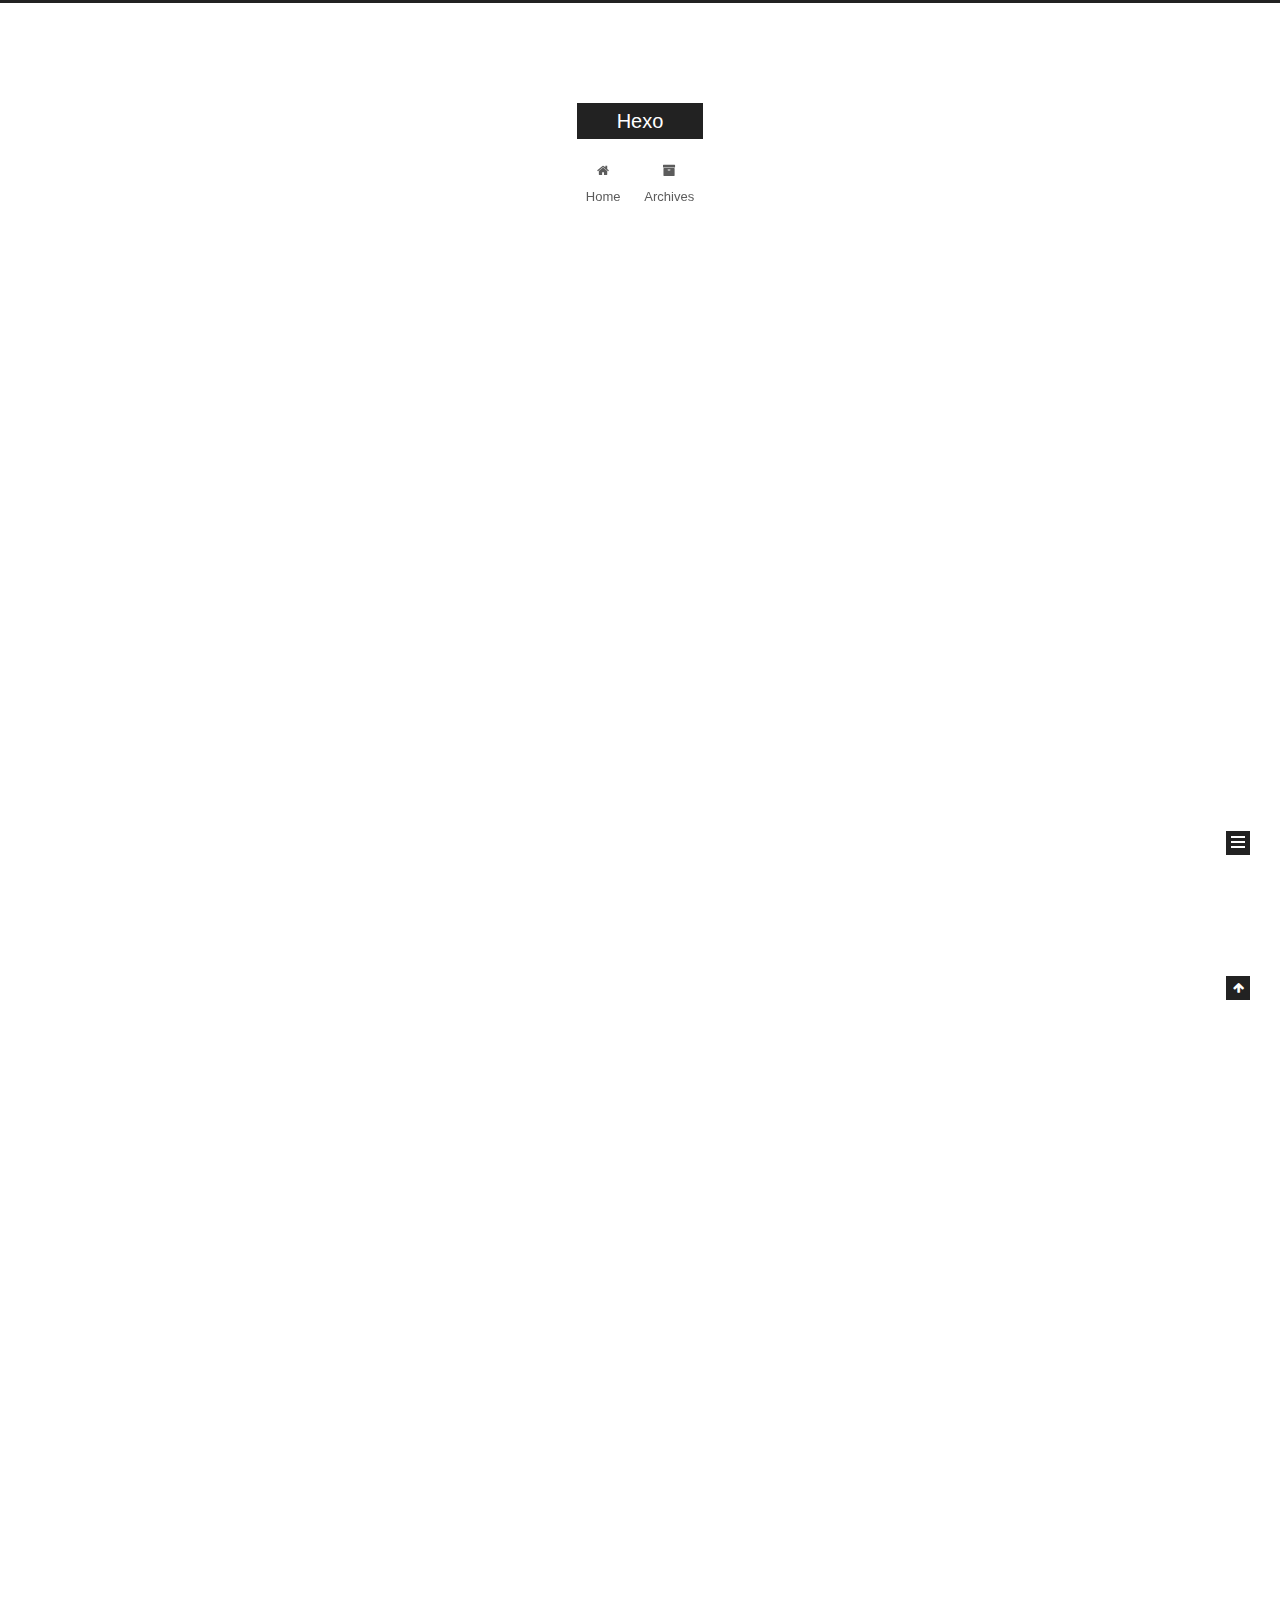
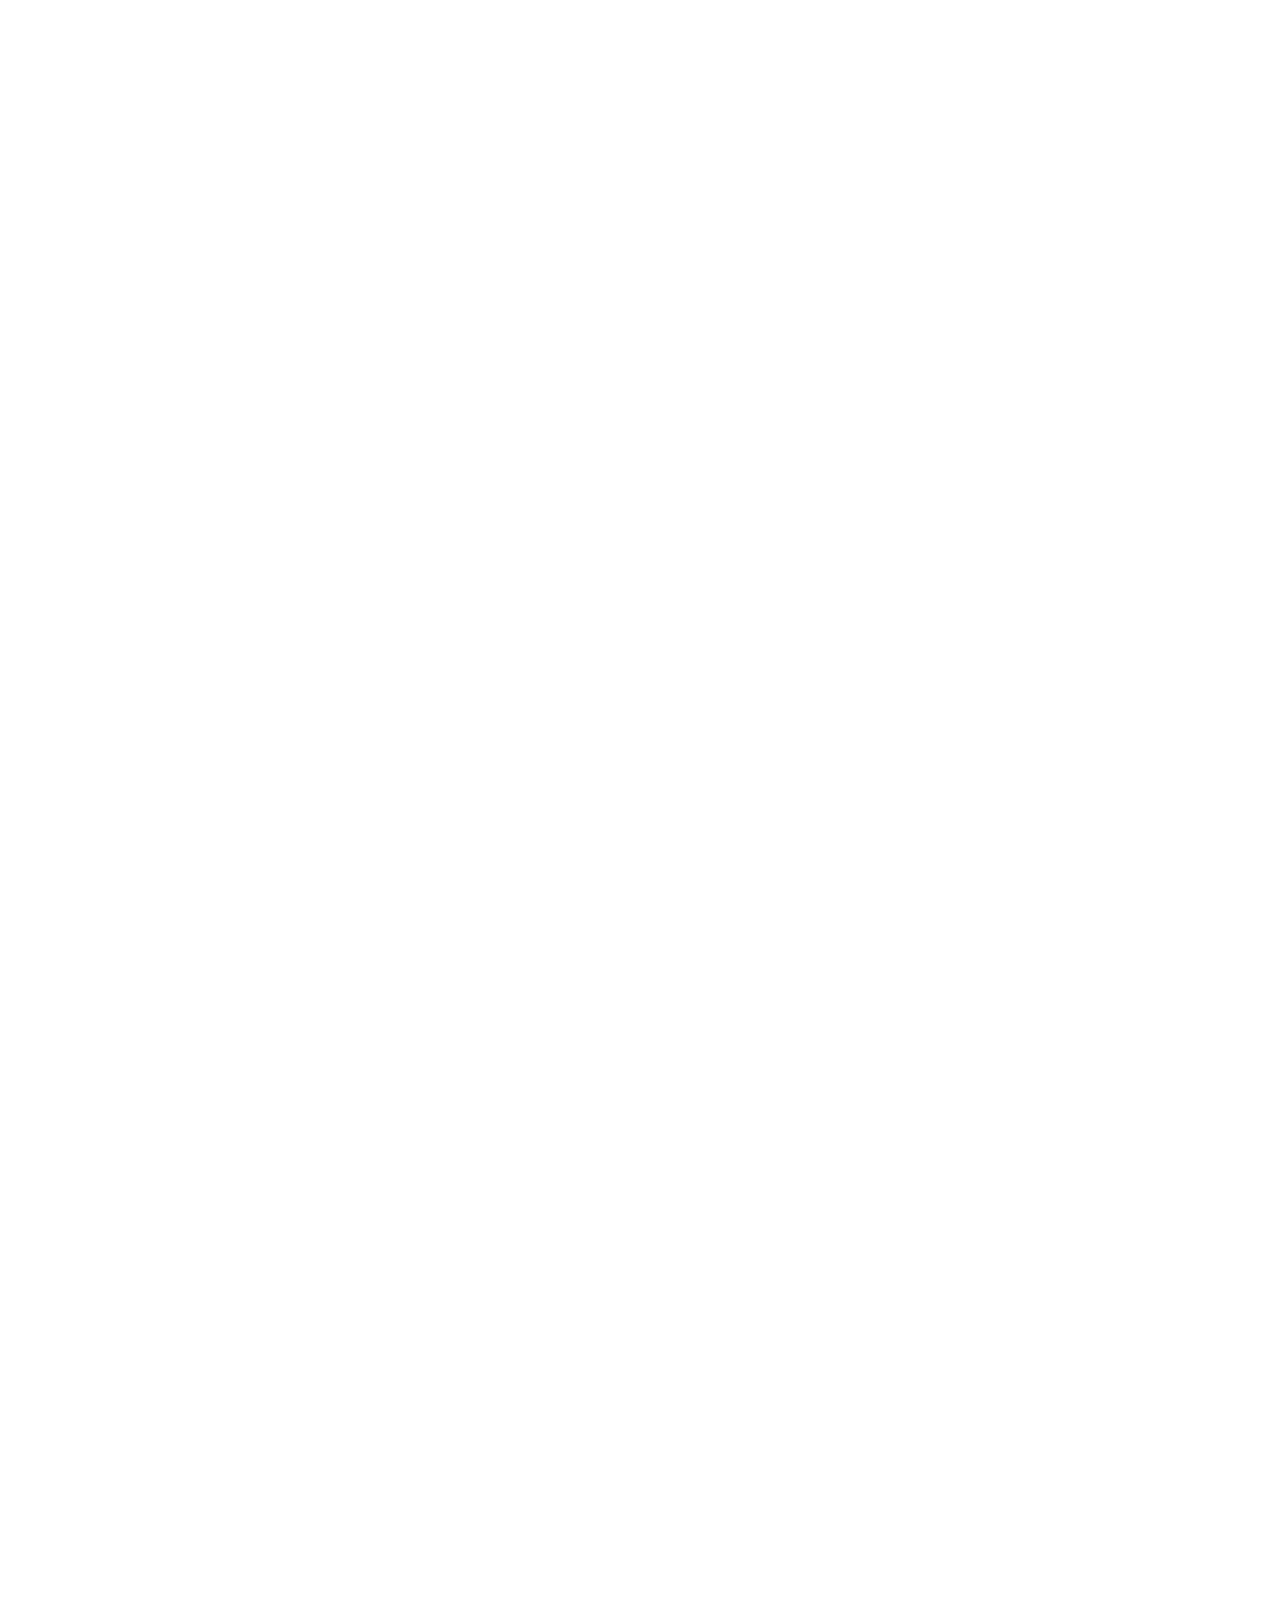
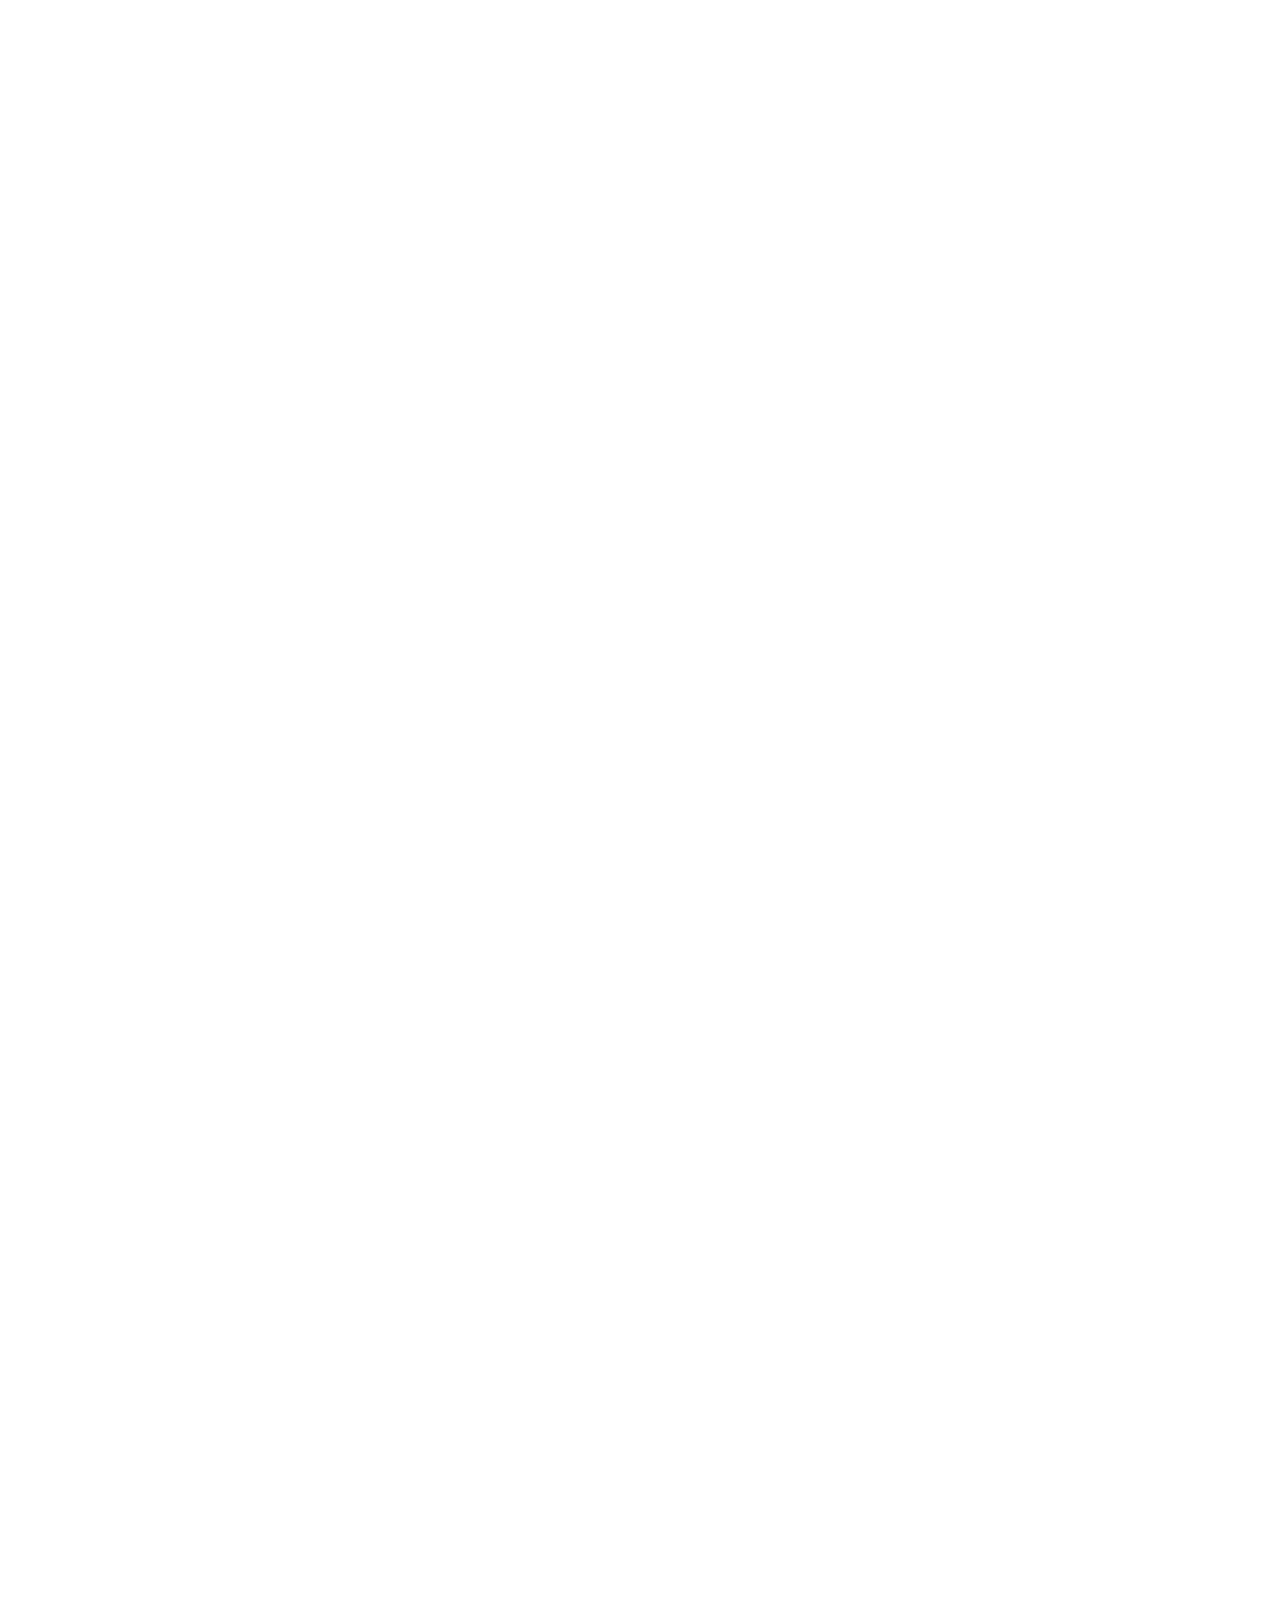
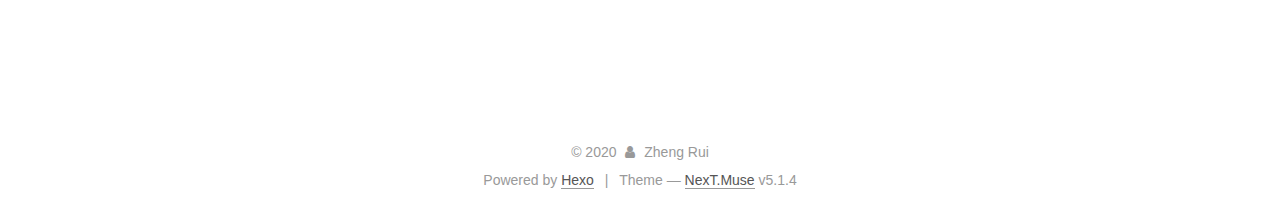
<file: index.html>
<!DOCTYPE html>



  


<html class="theme-next muse use-motion" lang="en">
<head>
  <meta charset="UTF-8"/>
<meta http-equiv="X-UA-Compatible" content="IE=edge" />
<meta name="viewport" content="width=device-width, initial-scale=1, maximum-scale=1"/>
<meta name="theme-color" content="#222">









<meta http-equiv="Cache-Control" content="no-transform" />
<meta http-equiv="Cache-Control" content="no-siteapp" />
















  
  
  <link href="/lib/fancybox/source/jquery.fancybox.css?v=2.1.5" rel="stylesheet" type="text/css" />







<link href="/lib/font-awesome/css/font-awesome.min.css?v=4.6.2" rel="stylesheet" type="text/css" />

<link href="/css/main.css?v=5.1.4" rel="stylesheet" type="text/css" />


  <link rel="apple-touch-icon" sizes="180x180" href="/images/apple-touch-icon-next.png?v=5.1.4">


  <link rel="icon" type="image/png" sizes="32x32" href="/images/favicon-32x32-next.png?v=5.1.4">


  <link rel="icon" type="image/png" sizes="16x16" href="/images/favicon-16x16-next.png?v=5.1.4">


  <link rel="mask-icon" href="/images/logo.svg?v=5.1.4" color="#222">





  <meta name="keywords" content="Hexo, NexT" />










<meta property="og:type" content="website">
<meta property="og:title" content="Hexo">
<meta property="og:url" content="http://yoursite.com/index.html">
<meta property="og:site_name" content="Hexo">
<meta property="og:locale" content="en_US">
<meta property="article:author" content="Zheng Rui">
<meta name="twitter:card" content="summary">



<script type="text/javascript" id="hexo.configurations">
  var NexT = window.NexT || {};
  var CONFIG = {
    root: '/',
    scheme: 'Muse',
    version: '5.1.4',
    sidebar: {"position":"left","display":"post","offset":12,"b2t":false,"scrollpercent":false,"onmobile":false},
    fancybox: true,
    tabs: true,
    motion: {"enable":true,"async":false,"transition":{"post_block":"fadeIn","post_header":"slideDownIn","post_body":"slideDownIn","coll_header":"slideLeftIn","sidebar":"slideUpIn"}},
    duoshuo: {
      userId: '0',
      author: 'Author'
    },
    algolia: {
      applicationID: '',
      apiKey: '',
      indexName: '',
      hits: {"per_page":10},
      labels: {"input_placeholder":"Search for Posts","hits_empty":"We didn't find any results for the search: ${query}","hits_stats":"${hits} results found in ${time} ms"}
    }
  };
</script>



  <link rel="canonical" href="http://yoursite.com/"/>





  <title>Hexo</title>
  








<meta name="generator" content="Hexo 4.2.0"></head>

<body itemscope itemtype="http://schema.org/WebPage" lang="en">

  
  
    
  

  <div class="container sidebar-position-left 
  page-home">
    <div class="headband"></div>

    <header id="header" class="header" itemscope itemtype="http://schema.org/WPHeader">
      <div class="header-inner"><div class="site-brand-wrapper">
  <div class="site-meta ">
    

    <div class="custom-logo-site-title">
      <a href="/"  class="brand" rel="start">
        <span class="logo-line-before"><i></i></span>
        <span class="site-title">Hexo</span>
        <span class="logo-line-after"><i></i></span>
      </a>
    </div>
      
        <p class="site-subtitle"></p>
      
  </div>

  <div class="site-nav-toggle">
    <button>
      <span class="btn-bar"></span>
      <span class="btn-bar"></span>
      <span class="btn-bar"></span>
    </button>
  </div>
</div>

<nav class="site-nav">
  

  
    <ul id="menu" class="menu">
      
        
        <li class="menu-item menu-item-home">
          <a href="/%20" rel="section">
            
              <i class="menu-item-icon fa fa-fw fa-home"></i> <br />
            
            Home
          </a>
        </li>
      
        
        <li class="menu-item menu-item-archives">
          <a href="/archives/%20" rel="section">
            
              <i class="menu-item-icon fa fa-fw fa-archive"></i> <br />
            
            Archives
          </a>
        </li>
      

      
    </ul>
  

  
</nav>



 </div>
    </header>

    <main id="main" class="main">
      <div class="main-inner">
        <div class="content-wrap">
          <div id="content" class="content">
            
  <section id="posts" class="posts-expand">
    
      

  

  
  
  

  <article class="post post-type-normal" itemscope itemtype="http://schema.org/Article">
  
  
  
  <div class="post-block">
    <link itemprop="mainEntityOfPage" href="http://yoursite.com/2020/11/08/%E9%9A%8F%E6%83%B3-20201108/">

    <span hidden itemprop="author" itemscope itemtype="http://schema.org/Person">
      <meta itemprop="name" content="Zheng Rui">
      <meta itemprop="description" content="">
      <meta itemprop="image" content="/images/avatar.gif">
    </span>

    <span hidden itemprop="publisher" itemscope itemtype="http://schema.org/Organization">
      <meta itemprop="name" content="Hexo">
    </span>

    
      <header class="post-header">

        
        
          <h1 class="post-title" itemprop="name headline">
                
                <a class="post-title-link" href="/2020/11/08/%E9%9A%8F%E6%83%B3-20201108/" itemprop="url">随想-20201108</a></h1>
        

        <div class="post-meta">
          <span class="post-time">
            
              <span class="post-meta-item-icon">
                <i class="fa fa-calendar-o"></i>
              </span>
              
                <span class="post-meta-item-text">Posted on</span>
              
              <time title="Post created" itemprop="dateCreated datePublished" datetime="2020-11-08T23:16:31+08:00">
                2020-11-08
              </time>
            

            

            
          </span>

          

          
            
          

          
          

          

          

          

        </div>
      </header>
    

    
    
    
    <div class="post-body" itemprop="articleBody">

      
      

      
        
          
            <h4 id="博客搭建成功十个多月了，但是似乎从来没有想起来去写一些东西，今天看了朋友圈与空间，看到很多长文。觉得大二开学已有一段时间，该抽点时间回顾过去的几个月了。"><a href="#博客搭建成功十个多月了，但是似乎从来没有想起来去写一些东西，今天看了朋友圈与空间，看到很多长文。觉得大二开学已有一段时间，该抽点时间回顾过去的几个月了。" class="headerlink" title="博客搭建成功十个多月了，但是似乎从来没有想起来去写一些东西，今天看了朋友圈与空间，看到很多长文。觉得大二开学已有一段时间，该抽点时间回顾过去的几个月了。"></a>博客搭建成功十个多月了，但是似乎从来没有想起来去写一些东西，今天看了朋友圈与空间，看到很多长文。觉得大二开学已有一段时间，该抽点时间回顾过去的几个月了。</h4><h2 id="大一下（2020-2-2020-6）"><a href="#大一下（2020-2-2020-6）" class="headerlink" title="大一下（2020.2~2020.6）"></a>大一下（2020.2~2020.6）</h2><ul>
<li><p>在家上课，虽然有网课、回放、每周作业、期中、期末的压力，但是似乎都是踩着点“完成”，“借鉴”各种资源，最终交上去一份马马虎虎的结果。</p>
</li>
<li><p>没学到什么，所谓的资源搜集能力倒是提升了不少。总想着明天开始提升自我，最后却总是拖延。</p>
</li>
<li><p>最后期末懵懵懂懂的混过去了，虽然及格了，但也只是及格，谈不上学到了什么。</p>
</li>
<li><p><del>买了一个耳机，给电脑加了个硬盘，售后换了电脑的电池和蓝牙耳机</del></p>
</li>
</ul>
<h2 id="暑假（2020-7-2020-8）"><a href="#暑假（2020-7-2020-8）" class="headerlink" title="暑假（2020.7~2020.8）"></a>暑假（2020.7~2020.8）</h2><ul>
<li><p>暑假想着学一些东西。Python、复习数据结构、重头看看数学分析和模电……计划很美好。还想着去学一学游泳。</p>
</li>
<li><p>日子一天天混过去，日历不断翻页，书却停留在开头。外星人入侵这个程序一个暑假都没有写完，每天在书桌前假装努力，没有学进去什么东西。</p>
</li>
<li><p><del>时不时打几局和平精英消遣一下，但是技术依旧无所长进。暑假后期买了二个游戏，欧卡和群星。欧卡玩了二三个星期，倒是比较有趣。群星的操作面板过于复杂，劝退，或许之后闲下来会玩一玩吧。</del></p>
</li>
<li><p>八月初去了一趟庐山，山上风景和气候很好，吃的也很好，是一段比较开心的时间了。</p>
</li>
<li><p>暑假的游泳计划虽然花了四百，天天下午跑去健身，但是也就是在和zsh聊天和玩水，很开心，但是最初的目的并没有达成，二个暑假还是没有学会游泳</p>
</li>
<li><p>八月中旬通知返校，提前了十天左右。做了核酸检测、准备了口罩、收拾了行李（20kg的东西寄了过来，其实并没有什么意义，书还是崭新的）。</p>
</li>
<li><p>27号上午无为—&gt;合肥—&gt;北京。晚上六点左右到了沙河。</p>
</li>
</ul>
<h2 id="大二上（2020-9-NOW）"><a href="#大二上（2020-9-NOW）" class="headerlink" title="大二上（2020.9~NOW）"></a>大二上（2020.9~NOW）</h2><h3 id="上课状态"><a href="#上课状态" class="headerlink" title="上课状态"></a>上课状态</h3><ul>
<li><p>开学之后14天并没有正式开始上课，而是在金工实习和体育基础。还是一样，虽然都有充足的时间给我完成，但是还是拖到了ddl前一天开始写，最后都是踩着点完成了。</p>
</li>
<li><p>之后就是正常的上课，还是和大一上后半段差不多。每天上课，宿舍，时不时去一趟图书馆，装作学习实际上是坐在图书馆的椅子上刷手机。</p>
</li>
<li><p>前几周作业还是自己动了点心思的，后面就渐渐的变懒了。数电实验室完全不会做，各科的主观作业也是找答案或者抄同学已经写完的作业。每周周一总是效率最高的一天，因为这是DDL。</p>
</li>
</ul>
<h3 id="外出游玩"><a href="#外出游玩" class="headerlink" title="外出游玩"></a>外出游玩</h3><ul>
<li><p>10.3出去吃火锅，但是手机丢了（大哭，换了一个k30u，以后要小心。</p>
</li>
<li><p>10.7去Apple Store看看有没有iPad现货，买到了，提前半个月用上了平板，挺好的。</p>
</li>
<li><p>10.11去故宫看六百年展。</p>
</li>
<li><p>10.24去看了香山红叶，虽然并没有全红，但是出去散散心确实是挺开心的。</p>
</li>
</ul>
<h3 id="school-amp-class"><a href="#school-amp-class" class="headerlink" title="school&amp;class"></a>school&amp;class</h3><ul>
<li>这个学期各种事情叠在一起，有时候会有些暴躁。九月份班会、团日活动各一次，还要评德育分。德育分真的是最烦的东西，还没有什么用处。十月、十一月按部就班搞了二次团日活动，补了去年的工作手册。有时候事情叠在一起确实很忙。</li>
</ul>
<h3 id="成绩"><a href="#成绩" class="headerlink" title="成绩"></a>成绩</h3><ul>
<li><p>上一学年的成绩总评出了，<strong><u>60%+</u></strong>，<del>也许可能大概</del>是真的没有学吧，新的学年要搞好一点，希望能拿到奖学金吧。</p>
</li>
<li><p>体测：虽说体测前14天就决定去跑步练习1000米，但是天天拖延，最后只是测试前四天一天一次。近期结果出来了，六十几分飘过，<strong><u>要减肥了</u></strong>，不然明年bmi掉下来就彻底gg了。</p>
</li>
<li><p>期中：期中数电和信号已经考过了，通过考前突击勉勉强强及格，但是排名还是很落后，看到别人的高分还是心生羡慕，但是知道自己并没有付出与之相匹配的努力。和去年的60%差不多，大物和期末要早一点开始复习了。</p>
</li>
</ul>
<h2 id="一些随想"><a href="#一些随想" class="headerlink" title="一些随想"></a>一些随想</h2><h4 id="关于“卷“"><a href="#关于“卷“" class="headerlink" title="关于“卷“"></a>关于“卷“</h4><ul>
<li>可能一直都是这个样子吧”卷“这个词今年开始流行，可能和高中的时候流传的遭干有异曲同工之妙。虽然嘴上说卷没有意义，但是轮到自己的时候还是想通过努努力去获得一个较为好的成绩以满足自己的内心。可是对于现在，卷也是需要基础的，平时没怎么认真学的我可能到最后连卷的能力都没有（就像各种选拔总是有一定的门槛才能参与。</li>
</ul>
<h4 id="关于自己的状态"><a href="#关于自己的状态" class="headerlink" title="关于自己的状态"></a>关于自己的状态</h4><ul>
<li><p>可能一直都是这个样子吧，大多数时候没心没肺，嘻嘻哈哈，但是有时候会产生很多负面的情绪，就这样吧，反正也能过得下去，没有太严重。</p>
</li>
<li><p>学习方面也是一直这个样子，<del>可能我丧失了集中注意力的能力吧</del>，没有，只是想玩手机罢了，学习还是需要集中注意力的。</p>
</li>
<li><p>其他方面就是那样，平平无奇，理所应当，好像就是按着原有的轨道在推进吧。</p>
</li>
<li><p><strong>拖延</strong> 自己一直都不是那种按时的人，做事拖延也是<del>很正常的</del>。什么叫正常呢，只是符合一直以来的习惯罢了。</p>
</li>
</ul>
<h4 id="本学期接下来的时间应该会还是这样折腾吧。（折腾是随手打出来的，但是觉得莫名贴切。"><a href="#本学期接下来的时间应该会还是这样折腾吧。（折腾是随手打出来的，但是觉得莫名贴切。" class="headerlink" title="本学期接下来的时间应该会还是这样折腾吧。（折腾是随手打出来的，但是觉得莫名贴切。"></a>本学期接下来的时间应该会还是这样折腾吧。（折腾是随手打出来的，但是觉得莫名贴切。</h4><h4 id="或许会比之前好一点，或许就这样，但是绝对不能更差"><a href="#或许会比之前好一点，或许就这样，但是绝对不能更差" class="headerlink" title="或许会比之前好一点，或许就这样，但是绝对不能更差"></a>或许会比之前好一点，<del>或许就这样</del>，但是绝对不能更差</h4><p><strong>写的时候跑去玩连连看了，连连看真香</strong></p>
<h1 id="写完这么多已是11-09-了，标题就不改了。明天，哦不，今天早上还是有数电的，睡了睡了。希望这个星期最后总结的时候不会这么消沉吧。20201109-01-20"><a href="#写完这么多已是11-09-了，标题就不改了。明天，哦不，今天早上还是有数电的，睡了睡了。希望这个星期最后总结的时候不会这么消沉吧。20201109-01-20" class="headerlink" title="写完这么多已是11.09 了，标题就不改了。明天，哦不，今天早上还是有数电的，睡了睡了。希望这个星期最后总结的时候不会这么消沉吧。20201109 01:20"></a>写完这么多已是11.09 了，标题就不改了。明天，哦不，今天早上还是有数电的，睡了睡了。希望这个星期最后总结的时候不会这么消沉吧。20201109 01:20</h1><h2 id="最后发布花了四十多分钟"><a href="#最后发布花了四十多分钟" class="headerlink" title="最后发布花了四十多分钟"></a>最后发布花了四十多分钟</h2><ul>
<li><p><u><strong>tag后面要加空格</strong></u></p>
</li>
<li><p><u><strong>代码块与无序列表</strong></u></p>
</li>
</ul>
<h2 id="END-at-02-10"><a href="#END-at-02-10" class="headerlink" title="END at 02:10"></a>END at 02:10</h2>
          
        
      
    </div>
    
    
    

    

    

    

    <footer class="post-footer">
      

      

      

      
      
        <div class="post-eof"></div>
      
    </footer>
  </div>
  
  
  
  </article>


    
      

  

  
  
  

  <article class="post post-type-normal" itemscope itemtype="http://schema.org/Article">
  
  
  
  <div class="post-block">
    <link itemprop="mainEntityOfPage" href="http://yoursite.com/2020/01/18/my-first-blog/">

    <span hidden itemprop="author" itemscope itemtype="http://schema.org/Person">
      <meta itemprop="name" content="Zheng Rui">
      <meta itemprop="description" content="">
      <meta itemprop="image" content="/images/avatar.gif">
    </span>

    <span hidden itemprop="publisher" itemscope itemtype="http://schema.org/Organization">
      <meta itemprop="name" content="Hexo">
    </span>

    
      <header class="post-header">

        
        
          <h1 class="post-title" itemprop="name headline">
                
                <a class="post-title-link" href="/2020/01/18/my-first-blog/" itemprop="url">my_first_blog</a></h1>
        

        <div class="post-meta">
          <span class="post-time">
            
              <span class="post-meta-item-icon">
                <i class="fa fa-calendar-o"></i>
              </span>
              
                <span class="post-meta-item-text">Posted on</span>
              
              <time title="Post created" itemprop="dateCreated datePublished" datetime="2020-01-18T03:18:14+08:00">
                2020-01-18
              </time>
            

            

            
          </span>

          

          
            
          

          
          

          

          

          

        </div>
      </header>
    

    
    
    
    <div class="post-body" itemprop="articleBody">

      
      

      
        
          
            <h2 id="2020-01-18-02-46-25-GMT-8"><a href="#2020-01-18-02-46-25-GMT-8" class="headerlink" title="2020.01.18 02:46:25 GMT+8"></a>2020.01.18 02:46:25 GMT+8</h2><p>我的个人博客网站搭建成功</p>
<h2 id="2018-08-10"><a href="#2018-08-10" class="headerlink" title="2018.08.10"></a>2018.08.10</h2><ul>
<li><p>与WiZephyr（<a href="http://1292112152.qzone.qq.com）同学的一次对话，萌生了搭建个人网站的想法。" target="_blank" rel="noopener">http://1292112152.qzone.qq.com）同学的一次对话，萌生了搭建个人网站的想法。</a></p>
</li>
<li><p>参考知乎文章</p>
</li>
</ul>
<ul>
<li>购买域名hereiszr.com</li>
</ul>
<h2 id="2018-8"><a href="#2018-8" class="headerlink" title="2018.8"></a>2018.8</h2><ul>
<li>进行了初步的尝试，没有成功。</li>
</ul>
<h2 id="2018-8-25-2019-6-8"><a href="#2018-8-25-2019-6-8" class="headerlink" title="2018.8.25~2019.6.8"></a>2018.8.25~2019.6.8</h2><ul>
<li>高三，中间仍有几次尝试，但均未成功</li>
</ul>
<h2 id="2019-6-9-2019-8-16"><a href="#2019-6-9-2019-8-16" class="headerlink" title="2019.6.9-2019.8.16"></a>2019.6.9-2019.8.16</h2><ul>
<li>高考后暑假。</li>
<li>尝试，未成功。</li>
</ul>
<h2 id="2019-8-17-2020-1-7"><a href="#2019-8-17-2020-1-7" class="headerlink" title="2019.8.17-2020.1.7"></a>2019.8.17-2020.1.7</h2><ul>
<li><p>From无为中学To北京邮电大学</p>
</li>
<li><p>大一上</p>
</li>
</ul>
<h2 id="2020-1-18-03-10-GMT-8"><a href="#2020-1-18-03-10-GMT-8" class="headerlink" title="2020.1.18 03:10 GMT+8"></a>2020.1.18 03:10 GMT+8</h2><p>完成第一篇Bolg</p>
<h2 id="致谢—感谢他们"><a href="#致谢—感谢他们" class="headerlink" title="致谢—感谢他们"></a>致谢—感谢他们</h2><ul>
<li><p>WiZephyr</p>
</li>
<li><p>[吴润]: <a href="https://www.zhihu.com/people/wurun/activities" target="_blank" rel="noopener">https://www.zhihu.com/people/wurun/activities</a></p>
</li>
<li><p>GitHub</p>
</li>
<li><p>Hexo</p>
</li>
<li><p>Hexo主题NexT</p>
</li>
</ul>

          
        
      
    </div>
    
    
    

    

    

    

    <footer class="post-footer">
      

      

      

      
      
        <div class="post-eof"></div>
      
    </footer>
  </div>
  
  
  
  </article>


    
  </section>

  


          </div>
          


          

        </div>
        
          
  
  <div class="sidebar-toggle">
    <div class="sidebar-toggle-line-wrap">
      <span class="sidebar-toggle-line sidebar-toggle-line-first"></span>
      <span class="sidebar-toggle-line sidebar-toggle-line-middle"></span>
      <span class="sidebar-toggle-line sidebar-toggle-line-last"></span>
    </div>
  </div>

  <aside id="sidebar" class="sidebar">
    
    <div class="sidebar-inner">

      

      

      <section class="site-overview-wrap sidebar-panel sidebar-panel-active">
        <div class="site-overview">
          <div class="site-author motion-element" itemprop="author" itemscope itemtype="http://schema.org/Person">
            
              <p class="site-author-name" itemprop="name">Zheng Rui</p>
              <p class="site-description motion-element" itemprop="description"></p>
          </div>

          <nav class="site-state motion-element">

            
              <div class="site-state-item site-state-posts">
              
                <a href="/archives/%20%7C%7C%20archive">
              
                  <span class="site-state-item-count">2</span>
                  <span class="site-state-item-name">posts</span>
                </a>
              </div>
            

            

            
              
              
              <div class="site-state-item site-state-tags">
                
                  <span class="site-state-item-count">1</span>
                  <span class="site-state-item-name">tags</span>
                
              </div>
            

          </nav>

          

          

          
          

          
          

          

        </div>
      </section>

      

      

    </div>
  </aside>


        
      </div>
    </main>

    <footer id="footer" class="footer">
      <div class="footer-inner">
        <div class="copyright">&copy; <span itemprop="copyrightYear">2020</span>
  <span class="with-love">
    <i class="fa fa-user"></i>
  </span>
  <span class="author" itemprop="copyrightHolder">Zheng Rui</span>

  
</div>


  <div class="powered-by">Powered by <a class="theme-link" target="_blank" href="https://hexo.io">Hexo</a></div>



  <span class="post-meta-divider">|</span>



  <div class="theme-info">Theme &mdash; <a class="theme-link" target="_blank" href="https://github.com/iissnan/hexo-theme-next">NexT.Muse</a> v5.1.4</div>




        







        
      </div>
    </footer>

    
      <div class="back-to-top">
        <i class="fa fa-arrow-up"></i>
        
      </div>
    

    

  </div>

  

<script type="text/javascript">
  if (Object.prototype.toString.call(window.Promise) !== '[object Function]') {
    window.Promise = null;
  }
</script>









  












  
  
    <script type="text/javascript" src="/lib/jquery/index.js?v=2.1.3"></script>
  

  
  
    <script type="text/javascript" src="/lib/fastclick/lib/fastclick.min.js?v=1.0.6"></script>
  

  
  
    <script type="text/javascript" src="/lib/jquery_lazyload/jquery.lazyload.js?v=1.9.7"></script>
  

  
  
    <script type="text/javascript" src="/lib/velocity/velocity.min.js?v=1.2.1"></script>
  

  
  
    <script type="text/javascript" src="/lib/velocity/velocity.ui.min.js?v=1.2.1"></script>
  

  
  
    <script type="text/javascript" src="/lib/fancybox/source/jquery.fancybox.pack.js?v=2.1.5"></script>
  


  


  <script type="text/javascript" src="/js/src/utils.js?v=5.1.4"></script>

  <script type="text/javascript" src="/js/src/motion.js?v=5.1.4"></script>



  
  

  

  


  <script type="text/javascript" src="/js/src/bootstrap.js?v=5.1.4"></script>



  


  




	





  





  












  





  

  

  

  
  

  

  

  

</body>
</html>
</file>
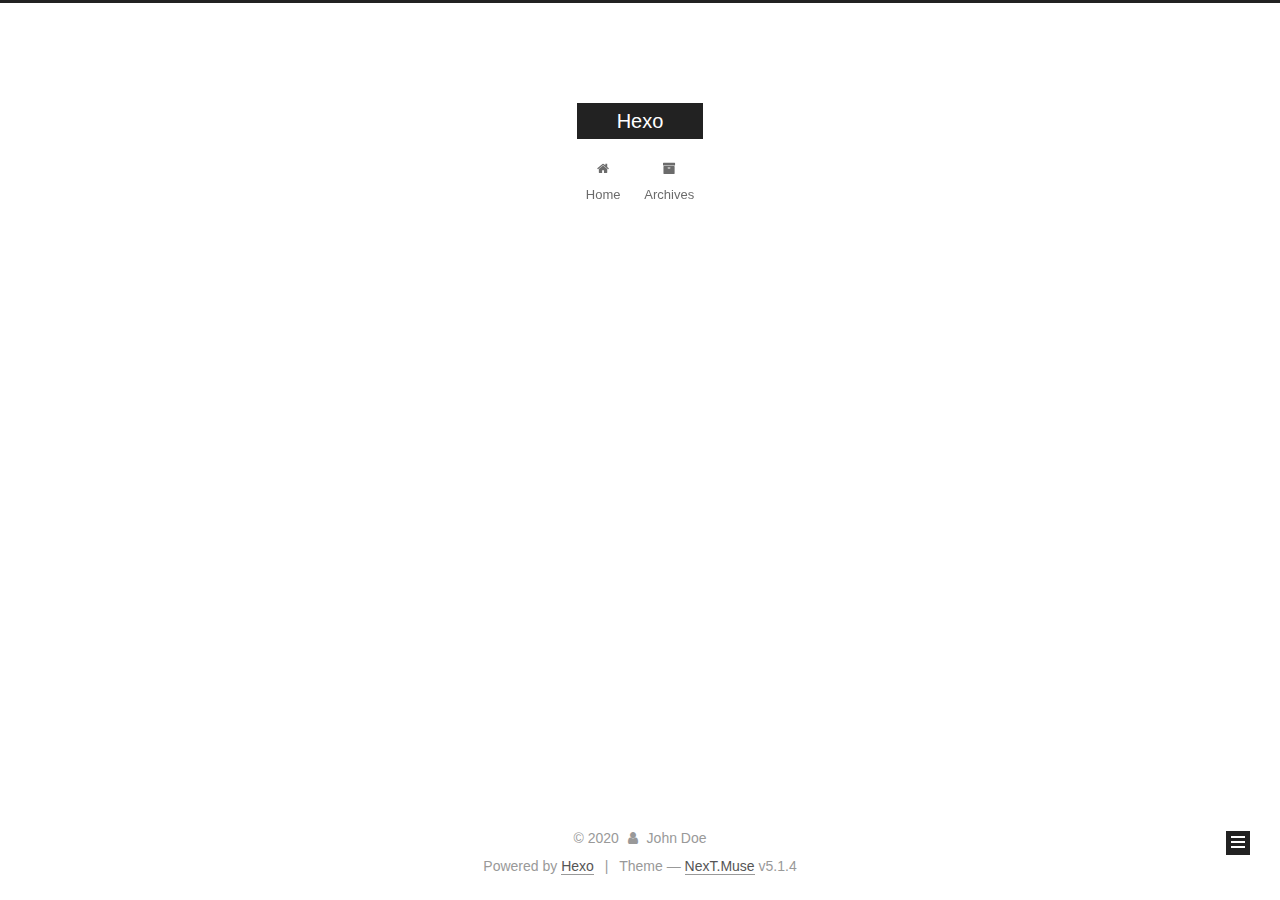
<file: archives/index.html>
<!DOCTYPE html>



  


<html class="theme-next muse use-motion" lang="en">
<head>
  <meta charset="UTF-8"/>
<meta http-equiv="X-UA-Compatible" content="IE=edge" />
<meta name="viewport" content="width=device-width, initial-scale=1, maximum-scale=1"/>
<meta name="theme-color" content="#222">









<meta http-equiv="Cache-Control" content="no-transform" />
<meta http-equiv="Cache-Control" content="no-siteapp" />
















  
  
  <link href="/lib/fancybox/source/jquery.fancybox.css?v=2.1.5" rel="stylesheet" type="text/css" />







<link href="/lib/font-awesome/css/font-awesome.min.css?v=4.6.2" rel="stylesheet" type="text/css" />

<link href="/css/main.css?v=5.1.4" rel="stylesheet" type="text/css" />


  <link rel="apple-touch-icon" sizes="180x180" href="/images/apple-touch-icon-next.png?v=5.1.4">


  <link rel="icon" type="image/png" sizes="32x32" href="/images/favicon-32x32-next.png?v=5.1.4">


  <link rel="icon" type="image/png" sizes="16x16" href="/images/favicon-16x16-next.png?v=5.1.4">


  <link rel="mask-icon" href="/images/logo.svg?v=5.1.4" color="#222">





  <meta name="keywords" content="Hexo, NexT" />










<meta property="og:type" content="website">
<meta property="og:title" content="Hexo">
<meta property="og:url" content="http://yoursite.com/archives/index.html">
<meta property="og:site_name" content="Hexo">
<meta property="og:locale" content="en_US">
<meta property="article:author" content="John Doe">
<meta name="twitter:card" content="summary">



<script type="text/javascript" id="hexo.configurations">
  var NexT = window.NexT || {};
  var CONFIG = {
    root: '/',
    scheme: 'Muse',
    version: '5.1.4',
    sidebar: {"position":"left","display":"post","offset":12,"b2t":false,"scrollpercent":false,"onmobile":false},
    fancybox: true,
    tabs: true,
    motion: {"enable":true,"async":false,"transition":{"post_block":"fadeIn","post_header":"slideDownIn","post_body":"slideDownIn","coll_header":"slideLeftIn","sidebar":"slideUpIn"}},
    duoshuo: {
      userId: '0',
      author: 'Author'
    },
    algolia: {
      applicationID: '',
      apiKey: '',
      indexName: '',
      hits: {"per_page":10},
      labels: {"input_placeholder":"Search for Posts","hits_empty":"We didn't find any results for the search: ${query}","hits_stats":"${hits} results found in ${time} ms"}
    }
  };
</script>



  <link rel="canonical" href="http://yoursite.com/archives/"/>





  <title>Archive | Hexo</title>
  








<meta name="generator" content="Hexo 4.2.0"></head>

<body itemscope itemtype="http://schema.org/WebPage" lang="en">

  
  
    
  

  <div class="container sidebar-position-left page-archive">
    <div class="headband"></div>

    <header id="header" class="header" itemscope itemtype="http://schema.org/WPHeader">
      <div class="header-inner"><div class="site-brand-wrapper">
  <div class="site-meta ">
    

    <div class="custom-logo-site-title">
      <a href="/"  class="brand" rel="start">
        <span class="logo-line-before"><i></i></span>
        <span class="site-title">Hexo</span>
        <span class="logo-line-after"><i></i></span>
      </a>
    </div>
      
        <p class="site-subtitle"></p>
      
  </div>

  <div class="site-nav-toggle">
    <button>
      <span class="btn-bar"></span>
      <span class="btn-bar"></span>
      <span class="btn-bar"></span>
    </button>
  </div>
</div>

<nav class="site-nav">
  

  
    <ul id="menu" class="menu">
      
        
        <li class="menu-item menu-item-home">
          <a href="/%20" rel="section">
            
              <i class="menu-item-icon fa fa-fw fa-home"></i> <br />
            
            Home
          </a>
        </li>
      
        
        <li class="menu-item menu-item-archives">
          <a href="/archives/%20" rel="section">
            
              <i class="menu-item-icon fa fa-fw fa-archive"></i> <br />
            
            Archives
          </a>
        </li>
      

      
    </ul>
  

  
</nav>



 </div>
    </header>

    <main id="main" class="main">
      <div class="main-inner">
        <div class="content-wrap">
          <div id="content" class="content">
            

  
  
  
  <div class="post-block archive">
    <div id="posts" class="posts-collapse">
      <span class="archive-move-on"></span>

      <span class="archive-page-counter">
        
        
        
          
        
        Um..! 1 post. Keep on posting.
      </span>

      

        
        
        

        
          
          <div class="collection-title">
            <h1 class="archive-year" id="archive-year-2020">2020</h1>
          </div>
        
        

        

  <article class="post post-type-normal" itemscope itemtype="http://schema.org/Article">
    <header class="post-header">

      <h2 class="post-title">
        
            <a class="post-title-link" href="/2020/01/18/my-first-blog/" itemprop="url">
              
                <span itemprop="name">my_first_blog</span>
              
            </a>
        
      </h2>

      <div class="post-meta">
        <time class="post-time" itemprop="dateCreated"
              datetime="2020-01-18T03:18:14+08:00"
              content="2020-01-18" >
          01-18
        </time>
      </div>

    </header>
  </article>



      

    </div>
  </div>
  
  
  

  



          </div>
          


          

        </div>
        
          
  
  <div class="sidebar-toggle">
    <div class="sidebar-toggle-line-wrap">
      <span class="sidebar-toggle-line sidebar-toggle-line-first"></span>
      <span class="sidebar-toggle-line sidebar-toggle-line-middle"></span>
      <span class="sidebar-toggle-line sidebar-toggle-line-last"></span>
    </div>
  </div>

  <aside id="sidebar" class="sidebar">
    
    <div class="sidebar-inner">

      

      

      <section class="site-overview-wrap sidebar-panel sidebar-panel-active">
        <div class="site-overview">
          <div class="site-author motion-element" itemprop="author" itemscope itemtype="http://schema.org/Person">
            
              <p class="site-author-name" itemprop="name">John Doe</p>
              <p class="site-description motion-element" itemprop="description"></p>
          </div>

          <nav class="site-state motion-element">

            
              <div class="site-state-item site-state-posts">
              
                <a href="/archives/%20%7C%7C%20archive">
              
                  <span class="site-state-item-count">1</span>
                  <span class="site-state-item-name">posts</span>
                </a>
              </div>
            

            

            

          </nav>

          

          

          
          

          
          

          

        </div>
      </section>

      

      

    </div>
  </aside>


        
      </div>
    </main>

    <footer id="footer" class="footer">
      <div class="footer-inner">
        <div class="copyright">&copy; <span itemprop="copyrightYear">2020</span>
  <span class="with-love">
    <i class="fa fa-user"></i>
  </span>
  <span class="author" itemprop="copyrightHolder">John Doe</span>

  
</div>


  <div class="powered-by">Powered by <a class="theme-link" target="_blank" href="https://hexo.io">Hexo</a></div>



  <span class="post-meta-divider">|</span>



  <div class="theme-info">Theme &mdash; <a class="theme-link" target="_blank" href="https://github.com/iissnan/hexo-theme-next">NexT.Muse</a> v5.1.4</div>




        







        
      </div>
    </footer>

    
      <div class="back-to-top">
        <i class="fa fa-arrow-up"></i>
        
      </div>
    

    

  </div>

  

<script type="text/javascript">
  if (Object.prototype.toString.call(window.Promise) !== '[object Function]') {
    window.Promise = null;
  }
</script>









  












  
  
    <script type="text/javascript" src="/lib/jquery/index.js?v=2.1.3"></script>
  

  
  
    <script type="text/javascript" src="/lib/fastclick/lib/fastclick.min.js?v=1.0.6"></script>
  

  
  
    <script type="text/javascript" src="/lib/jquery_lazyload/jquery.lazyload.js?v=1.9.7"></script>
  

  
  
    <script type="text/javascript" src="/lib/velocity/velocity.min.js?v=1.2.1"></script>
  

  
  
    <script type="text/javascript" src="/lib/velocity/velocity.ui.min.js?v=1.2.1"></script>
  

  
  
    <script type="text/javascript" src="/lib/fancybox/source/jquery.fancybox.pack.js?v=2.1.5"></script>
  


  


  <script type="text/javascript" src="/js/src/utils.js?v=5.1.4"></script>

  <script type="text/javascript" src="/js/src/motion.js?v=5.1.4"></script>



  
  

  

  


  <script type="text/javascript" src="/js/src/bootstrap.js?v=5.1.4"></script>



  


  




	





  





  












  





  

  

  

  
  

  

  

  

</body>
</html>
</file>
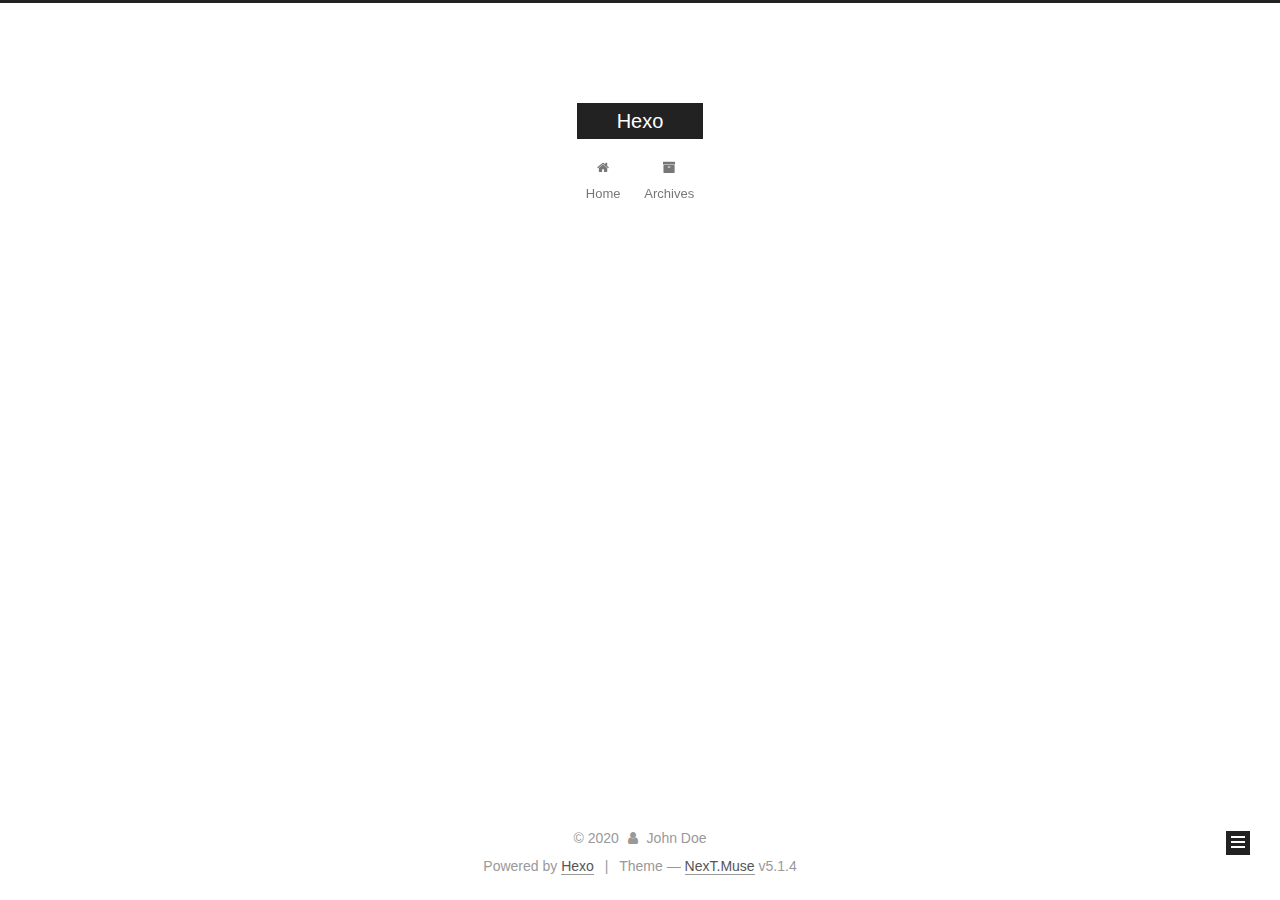
<file: archives/2020/index.html>
<!DOCTYPE html>



  


<html class="theme-next muse use-motion" lang="en">
<head>
  <meta charset="UTF-8"/>
<meta http-equiv="X-UA-Compatible" content="IE=edge" />
<meta name="viewport" content="width=device-width, initial-scale=1, maximum-scale=1"/>
<meta name="theme-color" content="#222">









<meta http-equiv="Cache-Control" content="no-transform" />
<meta http-equiv="Cache-Control" content="no-siteapp" />
















  
  
  <link href="/lib/fancybox/source/jquery.fancybox.css?v=2.1.5" rel="stylesheet" type="text/css" />







<link href="/lib/font-awesome/css/font-awesome.min.css?v=4.6.2" rel="stylesheet" type="text/css" />

<link href="/css/main.css?v=5.1.4" rel="stylesheet" type="text/css" />


  <link rel="apple-touch-icon" sizes="180x180" href="/images/apple-touch-icon-next.png?v=5.1.4">


  <link rel="icon" type="image/png" sizes="32x32" href="/images/favicon-32x32-next.png?v=5.1.4">


  <link rel="icon" type="image/png" sizes="16x16" href="/images/favicon-16x16-next.png?v=5.1.4">


  <link rel="mask-icon" href="/images/logo.svg?v=5.1.4" color="#222">





  <meta name="keywords" content="Hexo, NexT" />










<meta property="og:type" content="website">
<meta property="og:title" content="Hexo">
<meta property="og:url" content="http://yoursite.com/archives/2020/index.html">
<meta property="og:site_name" content="Hexo">
<meta property="og:locale" content="en_US">
<meta property="article:author" content="John Doe">
<meta name="twitter:card" content="summary">



<script type="text/javascript" id="hexo.configurations">
  var NexT = window.NexT || {};
  var CONFIG = {
    root: '/',
    scheme: 'Muse',
    version: '5.1.4',
    sidebar: {"position":"left","display":"post","offset":12,"b2t":false,"scrollpercent":false,"onmobile":false},
    fancybox: true,
    tabs: true,
    motion: {"enable":true,"async":false,"transition":{"post_block":"fadeIn","post_header":"slideDownIn","post_body":"slideDownIn","coll_header":"slideLeftIn","sidebar":"slideUpIn"}},
    duoshuo: {
      userId: '0',
      author: 'Author'
    },
    algolia: {
      applicationID: '',
      apiKey: '',
      indexName: '',
      hits: {"per_page":10},
      labels: {"input_placeholder":"Search for Posts","hits_empty":"We didn't find any results for the search: ${query}","hits_stats":"${hits} results found in ${time} ms"}
    }
  };
</script>



  <link rel="canonical" href="http://yoursite.com/archives/2020/"/>





  <title>Archive | Hexo</title>
  








<meta name="generator" content="Hexo 4.2.0"></head>

<body itemscope itemtype="http://schema.org/WebPage" lang="en">

  
  
    
  

  <div class="container sidebar-position-left page-archive">
    <div class="headband"></div>

    <header id="header" class="header" itemscope itemtype="http://schema.org/WPHeader">
      <div class="header-inner"><div class="site-brand-wrapper">
  <div class="site-meta ">
    

    <div class="custom-logo-site-title">
      <a href="/"  class="brand" rel="start">
        <span class="logo-line-before"><i></i></span>
        <span class="site-title">Hexo</span>
        <span class="logo-line-after"><i></i></span>
      </a>
    </div>
      
        <p class="site-subtitle"></p>
      
  </div>

  <div class="site-nav-toggle">
    <button>
      <span class="btn-bar"></span>
      <span class="btn-bar"></span>
      <span class="btn-bar"></span>
    </button>
  </div>
</div>

<nav class="site-nav">
  

  
    <ul id="menu" class="menu">
      
        
        <li class="menu-item menu-item-home">
          <a href="/%20" rel="section">
            
              <i class="menu-item-icon fa fa-fw fa-home"></i> <br />
            
            Home
          </a>
        </li>
      
        
        <li class="menu-item menu-item-archives">
          <a href="/archives/%20" rel="section">
            
              <i class="menu-item-icon fa fa-fw fa-archive"></i> <br />
            
            Archives
          </a>
        </li>
      

      
    </ul>
  

  
</nav>



 </div>
    </header>

    <main id="main" class="main">
      <div class="main-inner">
        <div class="content-wrap">
          <div id="content" class="content">
            

  
  
  
  <div class="post-block archive">
    <div id="posts" class="posts-collapse">
      <span class="archive-move-on"></span>

      <span class="archive-page-counter">
        
        
        
          
        
        Um..! 1 post. Keep on posting.
      </span>

      

        
        
        

        
          
          <div class="collection-title">
            <h1 class="archive-year" id="archive-year-2020">2020</h1>
          </div>
        
        

        

  <article class="post post-type-normal" itemscope itemtype="http://schema.org/Article">
    <header class="post-header">

      <h2 class="post-title">
        
            <a class="post-title-link" href="/2020/01/18/my-first-blog/" itemprop="url">
              
                <span itemprop="name">my_first_blog</span>
              
            </a>
        
      </h2>

      <div class="post-meta">
        <time class="post-time" itemprop="dateCreated"
              datetime="2020-01-18T03:18:14+08:00"
              content="2020-01-18" >
          01-18
        </time>
      </div>

    </header>
  </article>



      

    </div>
  </div>
  
  
  

  



          </div>
          


          

        </div>
        
          
  
  <div class="sidebar-toggle">
    <div class="sidebar-toggle-line-wrap">
      <span class="sidebar-toggle-line sidebar-toggle-line-first"></span>
      <span class="sidebar-toggle-line sidebar-toggle-line-middle"></span>
      <span class="sidebar-toggle-line sidebar-toggle-line-last"></span>
    </div>
  </div>

  <aside id="sidebar" class="sidebar">
    
    <div class="sidebar-inner">

      

      

      <section class="site-overview-wrap sidebar-panel sidebar-panel-active">
        <div class="site-overview">
          <div class="site-author motion-element" itemprop="author" itemscope itemtype="http://schema.org/Person">
            
              <p class="site-author-name" itemprop="name">John Doe</p>
              <p class="site-description motion-element" itemprop="description"></p>
          </div>

          <nav class="site-state motion-element">

            
              <div class="site-state-item site-state-posts">
              
                <a href="/archives/%20%7C%7C%20archive">
              
                  <span class="site-state-item-count">1</span>
                  <span class="site-state-item-name">posts</span>
                </a>
              </div>
            

            

            

          </nav>

          

          

          
          

          
          

          

        </div>
      </section>

      

      

    </div>
  </aside>


        
      </div>
    </main>

    <footer id="footer" class="footer">
      <div class="footer-inner">
        <div class="copyright">&copy; <span itemprop="copyrightYear">2020</span>
  <span class="with-love">
    <i class="fa fa-user"></i>
  </span>
  <span class="author" itemprop="copyrightHolder">John Doe</span>

  
</div>


  <div class="powered-by">Powered by <a class="theme-link" target="_blank" href="https://hexo.io">Hexo</a></div>



  <span class="post-meta-divider">|</span>



  <div class="theme-info">Theme &mdash; <a class="theme-link" target="_blank" href="https://github.com/iissnan/hexo-theme-next">NexT.Muse</a> v5.1.4</div>




        







        
      </div>
    </footer>

    
      <div class="back-to-top">
        <i class="fa fa-arrow-up"></i>
        
      </div>
    

    

  </div>

  

<script type="text/javascript">
  if (Object.prototype.toString.call(window.Promise) !== '[object Function]') {
    window.Promise = null;
  }
</script>









  












  
  
    <script type="text/javascript" src="/lib/jquery/index.js?v=2.1.3"></script>
  

  
  
    <script type="text/javascript" src="/lib/fastclick/lib/fastclick.min.js?v=1.0.6"></script>
  

  
  
    <script type="text/javascript" src="/lib/jquery_lazyload/jquery.lazyload.js?v=1.9.7"></script>
  

  
  
    <script type="text/javascript" src="/lib/velocity/velocity.min.js?v=1.2.1"></script>
  

  
  
    <script type="text/javascript" src="/lib/velocity/velocity.ui.min.js?v=1.2.1"></script>
  

  
  
    <script type="text/javascript" src="/lib/fancybox/source/jquery.fancybox.pack.js?v=2.1.5"></script>
  


  


  <script type="text/javascript" src="/js/src/utils.js?v=5.1.4"></script>

  <script type="text/javascript" src="/js/src/motion.js?v=5.1.4"></script>



  
  

  

  


  <script type="text/javascript" src="/js/src/bootstrap.js?v=5.1.4"></script>



  


  




	





  





  












  





  

  

  

  
  

  

  

  

</body>
</html>
</file>
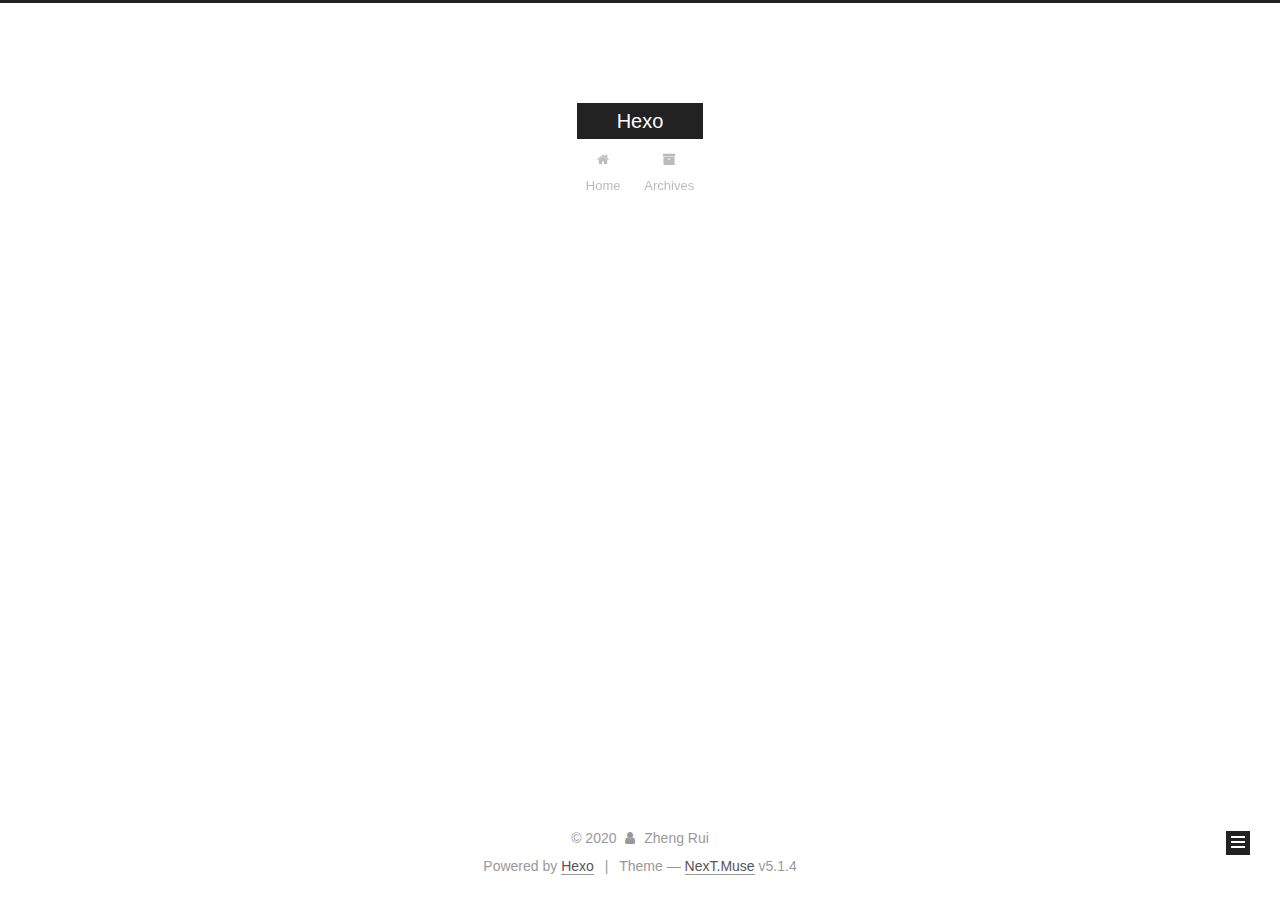
<file: tags/随想/index.html>
<!DOCTYPE html>



  


<html class="theme-next muse use-motion" lang="en">
<head>
  <meta charset="UTF-8"/>
<meta http-equiv="X-UA-Compatible" content="IE=edge" />
<meta name="viewport" content="width=device-width, initial-scale=1, maximum-scale=1"/>
<meta name="theme-color" content="#222">









<meta http-equiv="Cache-Control" content="no-transform" />
<meta http-equiv="Cache-Control" content="no-siteapp" />
















  
  
  <link href="/lib/fancybox/source/jquery.fancybox.css?v=2.1.5" rel="stylesheet" type="text/css" />







<link href="/lib/font-awesome/css/font-awesome.min.css?v=4.6.2" rel="stylesheet" type="text/css" />

<link href="/css/main.css?v=5.1.4" rel="stylesheet" type="text/css" />


  <link rel="apple-touch-icon" sizes="180x180" href="/images/apple-touch-icon-next.png?v=5.1.4">


  <link rel="icon" type="image/png" sizes="32x32" href="/images/favicon-32x32-next.png?v=5.1.4">


  <link rel="icon" type="image/png" sizes="16x16" href="/images/favicon-16x16-next.png?v=5.1.4">


  <link rel="mask-icon" href="/images/logo.svg?v=5.1.4" color="#222">





  <meta name="keywords" content="Hexo, NexT" />










<meta property="og:type" content="website">
<meta property="og:title" content="Hexo">
<meta property="og:url" content="http://yoursite.com/tags/%E9%9A%8F%E6%83%B3/index.html">
<meta property="og:site_name" content="Hexo">
<meta property="og:locale" content="en_US">
<meta property="article:author" content="Zheng Rui">
<meta name="twitter:card" content="summary">



<script type="text/javascript" id="hexo.configurations">
  var NexT = window.NexT || {};
  var CONFIG = {
    root: '/',
    scheme: 'Muse',
    version: '5.1.4',
    sidebar: {"position":"left","display":"post","offset":12,"b2t":false,"scrollpercent":false,"onmobile":false},
    fancybox: true,
    tabs: true,
    motion: {"enable":true,"async":false,"transition":{"post_block":"fadeIn","post_header":"slideDownIn","post_body":"slideDownIn","coll_header":"slideLeftIn","sidebar":"slideUpIn"}},
    duoshuo: {
      userId: '0',
      author: 'Author'
    },
    algolia: {
      applicationID: '',
      apiKey: '',
      indexName: '',
      hits: {"per_page":10},
      labels: {"input_placeholder":"Search for Posts","hits_empty":"We didn't find any results for the search: ${query}","hits_stats":"${hits} results found in ${time} ms"}
    }
  };
</script>



  <link rel="canonical" href="http://yoursite.com/tags/随想/"/>





  <title>Tag: 随想 | Hexo</title>
  








<meta name="generator" content="Hexo 4.2.0"></head>

<body itemscope itemtype="http://schema.org/WebPage" lang="en">

  
  
    
  

  <div class="container sidebar-position-left ">
    <div class="headband"></div>

    <header id="header" class="header" itemscope itemtype="http://schema.org/WPHeader">
      <div class="header-inner"><div class="site-brand-wrapper">
  <div class="site-meta ">
    

    <div class="custom-logo-site-title">
      <a href="/"  class="brand" rel="start">
        <span class="logo-line-before"><i></i></span>
        <span class="site-title">Hexo</span>
        <span class="logo-line-after"><i></i></span>
      </a>
    </div>
      
        <p class="site-subtitle"></p>
      
  </div>

  <div class="site-nav-toggle">
    <button>
      <span class="btn-bar"></span>
      <span class="btn-bar"></span>
      <span class="btn-bar"></span>
    </button>
  </div>
</div>

<nav class="site-nav">
  

  
    <ul id="menu" class="menu">
      
        
        <li class="menu-item menu-item-home">
          <a href="/%20" rel="section">
            
              <i class="menu-item-icon fa fa-fw fa-home"></i> <br />
            
            Home
          </a>
        </li>
      
        
        <li class="menu-item menu-item-archives">
          <a href="/archives/%20" rel="section">
            
              <i class="menu-item-icon fa fa-fw fa-archive"></i> <br />
            
            Archives
          </a>
        </li>
      

      
    </ul>
  

  
</nav>



 </div>
    </header>

    <main id="main" class="main">
      <div class="main-inner">
        <div class="content-wrap">
          <div id="content" class="content">
            

  
  
  
  <div class="post-block tag">

    <div id="posts" class="posts-collapse">
      <div class="collection-title">
        <h1>随想<small>Tag</small>
        </h1>
      </div>

      
        

  <article class="post post-type-normal" itemscope itemtype="http://schema.org/Article">
    <header class="post-header">

      <h2 class="post-title">
        
            <a class="post-title-link" href="/2020/11/08/%E9%9A%8F%E6%83%B3-20201108/" itemprop="url">
              
                <span itemprop="name">随想-20201108</span>
              
            </a>
        
      </h2>

      <div class="post-meta">
        <time class="post-time" itemprop="dateCreated"
              datetime="2020-11-08T23:16:31+08:00"
              content="2020-11-08" >
          11-08
        </time>
      </div>

    </header>
  </article>


      
    </div>

  </div>
  
  
  

  


          </div>
          


          

        </div>
        
          
  
  <div class="sidebar-toggle">
    <div class="sidebar-toggle-line-wrap">
      <span class="sidebar-toggle-line sidebar-toggle-line-first"></span>
      <span class="sidebar-toggle-line sidebar-toggle-line-middle"></span>
      <span class="sidebar-toggle-line sidebar-toggle-line-last"></span>
    </div>
  </div>

  <aside id="sidebar" class="sidebar">
    
    <div class="sidebar-inner">

      

      

      <section class="site-overview-wrap sidebar-panel sidebar-panel-active">
        <div class="site-overview">
          <div class="site-author motion-element" itemprop="author" itemscope itemtype="http://schema.org/Person">
            
              <p class="site-author-name" itemprop="name">Zheng Rui</p>
              <p class="site-description motion-element" itemprop="description"></p>
          </div>

          <nav class="site-state motion-element">

            
              <div class="site-state-item site-state-posts">
              
                <a href="/archives/%20%7C%7C%20archive">
              
                  <span class="site-state-item-count">2</span>
                  <span class="site-state-item-name">posts</span>
                </a>
              </div>
            

            

            
              
              
              <div class="site-state-item site-state-tags">
                
                  <span class="site-state-item-count">1</span>
                  <span class="site-state-item-name">tags</span>
                
              </div>
            

          </nav>

          

          

          
          

          
          

          

        </div>
      </section>

      

      

    </div>
  </aside>


        
      </div>
    </main>

    <footer id="footer" class="footer">
      <div class="footer-inner">
        <div class="copyright">&copy; <span itemprop="copyrightYear">2020</span>
  <span class="with-love">
    <i class="fa fa-user"></i>
  </span>
  <span class="author" itemprop="copyrightHolder">Zheng Rui</span>

  
</div>


  <div class="powered-by">Powered by <a class="theme-link" target="_blank" href="https://hexo.io">Hexo</a></div>



  <span class="post-meta-divider">|</span>



  <div class="theme-info">Theme &mdash; <a class="theme-link" target="_blank" href="https://github.com/iissnan/hexo-theme-next">NexT.Muse</a> v5.1.4</div>




        







        
      </div>
    </footer>

    
      <div class="back-to-top">
        <i class="fa fa-arrow-up"></i>
        
      </div>
    

    

  </div>

  

<script type="text/javascript">
  if (Object.prototype.toString.call(window.Promise) !== '[object Function]') {
    window.Promise = null;
  }
</script>









  












  
  
    <script type="text/javascript" src="/lib/jquery/index.js?v=2.1.3"></script>
  

  
  
    <script type="text/javascript" src="/lib/fastclick/lib/fastclick.min.js?v=1.0.6"></script>
  

  
  
    <script type="text/javascript" src="/lib/jquery_lazyload/jquery.lazyload.js?v=1.9.7"></script>
  

  
  
    <script type="text/javascript" src="/lib/velocity/velocity.min.js?v=1.2.1"></script>
  

  
  
    <script type="text/javascript" src="/lib/velocity/velocity.ui.min.js?v=1.2.1"></script>
  

  
  
    <script type="text/javascript" src="/lib/fancybox/source/jquery.fancybox.pack.js?v=2.1.5"></script>
  


  


  <script type="text/javascript" src="/js/src/utils.js?v=5.1.4"></script>

  <script type="text/javascript" src="/js/src/motion.js?v=5.1.4"></script>



  
  

  

  


  <script type="text/javascript" src="/js/src/bootstrap.js?v=5.1.4"></script>



  


  




	





  





  












  





  

  

  

  
  

  

  

  

</body>
</html>
</file>
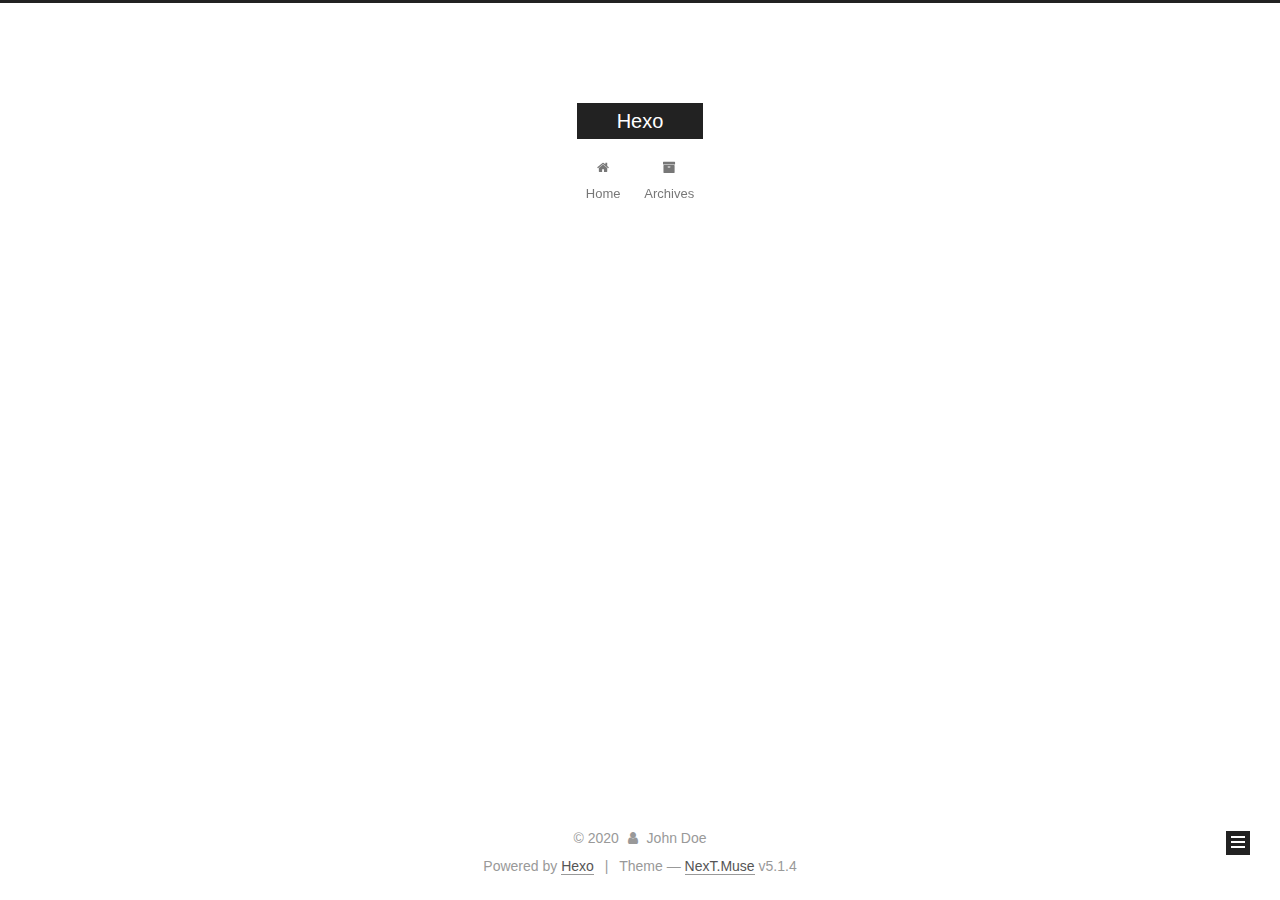
<file: archives/2020/01/index.html>
<!DOCTYPE html>



  


<html class="theme-next muse use-motion" lang="en">
<head>
  <meta charset="UTF-8"/>
<meta http-equiv="X-UA-Compatible" content="IE=edge" />
<meta name="viewport" content="width=device-width, initial-scale=1, maximum-scale=1"/>
<meta name="theme-color" content="#222">









<meta http-equiv="Cache-Control" content="no-transform" />
<meta http-equiv="Cache-Control" content="no-siteapp" />
















  
  
  <link href="/lib/fancybox/source/jquery.fancybox.css?v=2.1.5" rel="stylesheet" type="text/css" />







<link href="/lib/font-awesome/css/font-awesome.min.css?v=4.6.2" rel="stylesheet" type="text/css" />

<link href="/css/main.css?v=5.1.4" rel="stylesheet" type="text/css" />


  <link rel="apple-touch-icon" sizes="180x180" href="/images/apple-touch-icon-next.png?v=5.1.4">


  <link rel="icon" type="image/png" sizes="32x32" href="/images/favicon-32x32-next.png?v=5.1.4">


  <link rel="icon" type="image/png" sizes="16x16" href="/images/favicon-16x16-next.png?v=5.1.4">


  <link rel="mask-icon" href="/images/logo.svg?v=5.1.4" color="#222">





  <meta name="keywords" content="Hexo, NexT" />










<meta property="og:type" content="website">
<meta property="og:title" content="Hexo">
<meta property="og:url" content="http://yoursite.com/archives/2020/01/index.html">
<meta property="og:site_name" content="Hexo">
<meta property="og:locale" content="en_US">
<meta property="article:author" content="John Doe">
<meta name="twitter:card" content="summary">



<script type="text/javascript" id="hexo.configurations">
  var NexT = window.NexT || {};
  var CONFIG = {
    root: '/',
    scheme: 'Muse',
    version: '5.1.4',
    sidebar: {"position":"left","display":"post","offset":12,"b2t":false,"scrollpercent":false,"onmobile":false},
    fancybox: true,
    tabs: true,
    motion: {"enable":true,"async":false,"transition":{"post_block":"fadeIn","post_header":"slideDownIn","post_body":"slideDownIn","coll_header":"slideLeftIn","sidebar":"slideUpIn"}},
    duoshuo: {
      userId: '0',
      author: 'Author'
    },
    algolia: {
      applicationID: '',
      apiKey: '',
      indexName: '',
      hits: {"per_page":10},
      labels: {"input_placeholder":"Search for Posts","hits_empty":"We didn't find any results for the search: ${query}","hits_stats":"${hits} results found in ${time} ms"}
    }
  };
</script>



  <link rel="canonical" href="http://yoursite.com/archives/2020/01/"/>





  <title>Archive | Hexo</title>
  








<meta name="generator" content="Hexo 4.2.0"></head>

<body itemscope itemtype="http://schema.org/WebPage" lang="en">

  
  
    
  

  <div class="container sidebar-position-left page-archive">
    <div class="headband"></div>

    <header id="header" class="header" itemscope itemtype="http://schema.org/WPHeader">
      <div class="header-inner"><div class="site-brand-wrapper">
  <div class="site-meta ">
    

    <div class="custom-logo-site-title">
      <a href="/"  class="brand" rel="start">
        <span class="logo-line-before"><i></i></span>
        <span class="site-title">Hexo</span>
        <span class="logo-line-after"><i></i></span>
      </a>
    </div>
      
        <p class="site-subtitle"></p>
      
  </div>

  <div class="site-nav-toggle">
    <button>
      <span class="btn-bar"></span>
      <span class="btn-bar"></span>
      <span class="btn-bar"></span>
    </button>
  </div>
</div>

<nav class="site-nav">
  

  
    <ul id="menu" class="menu">
      
        
        <li class="menu-item menu-item-home">
          <a href="/%20" rel="section">
            
              <i class="menu-item-icon fa fa-fw fa-home"></i> <br />
            
            Home
          </a>
        </li>
      
        
        <li class="menu-item menu-item-archives">
          <a href="/archives/%20" rel="section">
            
              <i class="menu-item-icon fa fa-fw fa-archive"></i> <br />
            
            Archives
          </a>
        </li>
      

      
    </ul>
  

  
</nav>



 </div>
    </header>

    <main id="main" class="main">
      <div class="main-inner">
        <div class="content-wrap">
          <div id="content" class="content">
            

  
  
  
  <div class="post-block archive">
    <div id="posts" class="posts-collapse">
      <span class="archive-move-on"></span>

      <span class="archive-page-counter">
        
        
        
          
        
        Um..! 1 post. Keep on posting.
      </span>

      

        
        
        

        
          
          <div class="collection-title">
            <h1 class="archive-year" id="archive-year-2020">2020</h1>
          </div>
        
        

        

  <article class="post post-type-normal" itemscope itemtype="http://schema.org/Article">
    <header class="post-header">

      <h2 class="post-title">
        
            <a class="post-title-link" href="/2020/01/18/my-first-blog/" itemprop="url">
              
                <span itemprop="name">my_first_blog</span>
              
            </a>
        
      </h2>

      <div class="post-meta">
        <time class="post-time" itemprop="dateCreated"
              datetime="2020-01-18T03:18:14+08:00"
              content="2020-01-18" >
          01-18
        </time>
      </div>

    </header>
  </article>



      

    </div>
  </div>
  
  
  

  



          </div>
          


          

        </div>
        
          
  
  <div class="sidebar-toggle">
    <div class="sidebar-toggle-line-wrap">
      <span class="sidebar-toggle-line sidebar-toggle-line-first"></span>
      <span class="sidebar-toggle-line sidebar-toggle-line-middle"></span>
      <span class="sidebar-toggle-line sidebar-toggle-line-last"></span>
    </div>
  </div>

  <aside id="sidebar" class="sidebar">
    
    <div class="sidebar-inner">

      

      

      <section class="site-overview-wrap sidebar-panel sidebar-panel-active">
        <div class="site-overview">
          <div class="site-author motion-element" itemprop="author" itemscope itemtype="http://schema.org/Person">
            
              <p class="site-author-name" itemprop="name">John Doe</p>
              <p class="site-description motion-element" itemprop="description"></p>
          </div>

          <nav class="site-state motion-element">

            
              <div class="site-state-item site-state-posts">
              
                <a href="/archives/%20%7C%7C%20archive">
              
                  <span class="site-state-item-count">1</span>
                  <span class="site-state-item-name">posts</span>
                </a>
              </div>
            

            

            

          </nav>

          

          

          
          

          
          

          

        </div>
      </section>

      

      

    </div>
  </aside>


        
      </div>
    </main>

    <footer id="footer" class="footer">
      <div class="footer-inner">
        <div class="copyright">&copy; <span itemprop="copyrightYear">2020</span>
  <span class="with-love">
    <i class="fa fa-user"></i>
  </span>
  <span class="author" itemprop="copyrightHolder">John Doe</span>

  
</div>


  <div class="powered-by">Powered by <a class="theme-link" target="_blank" href="https://hexo.io">Hexo</a></div>



  <span class="post-meta-divider">|</span>



  <div class="theme-info">Theme &mdash; <a class="theme-link" target="_blank" href="https://github.com/iissnan/hexo-theme-next">NexT.Muse</a> v5.1.4</div>




        







        
      </div>
    </footer>

    
      <div class="back-to-top">
        <i class="fa fa-arrow-up"></i>
        
      </div>
    

    

  </div>

  

<script type="text/javascript">
  if (Object.prototype.toString.call(window.Promise) !== '[object Function]') {
    window.Promise = null;
  }
</script>









  












  
  
    <script type="text/javascript" src="/lib/jquery/index.js?v=2.1.3"></script>
  

  
  
    <script type="text/javascript" src="/lib/fastclick/lib/fastclick.min.js?v=1.0.6"></script>
  

  
  
    <script type="text/javascript" src="/lib/jquery_lazyload/jquery.lazyload.js?v=1.9.7"></script>
  

  
  
    <script type="text/javascript" src="/lib/velocity/velocity.min.js?v=1.2.1"></script>
  

  
  
    <script type="text/javascript" src="/lib/velocity/velocity.ui.min.js?v=1.2.1"></script>
  

  
  
    <script type="text/javascript" src="/lib/fancybox/source/jquery.fancybox.pack.js?v=2.1.5"></script>
  


  


  <script type="text/javascript" src="/js/src/utils.js?v=5.1.4"></script>

  <script type="text/javascript" src="/js/src/motion.js?v=5.1.4"></script>



  
  

  

  


  <script type="text/javascript" src="/js/src/bootstrap.js?v=5.1.4"></script>



  


  




	





  





  












  





  

  

  

  
  

  

  

  

</body>
</html>
</file>
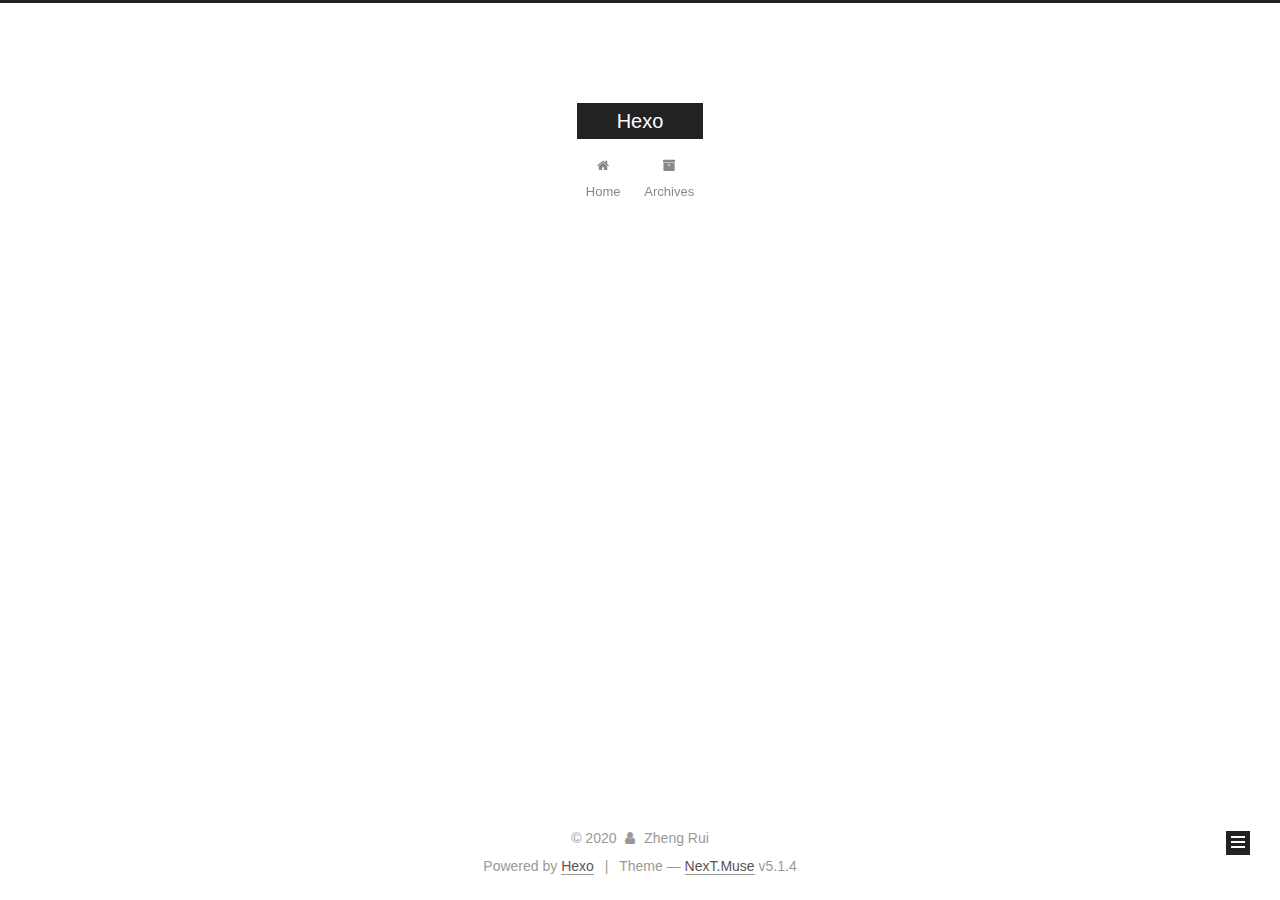
<file: archives/2020/11/index.html>
<!DOCTYPE html>



  


<html class="theme-next muse use-motion" lang="en">
<head>
  <meta charset="UTF-8"/>
<meta http-equiv="X-UA-Compatible" content="IE=edge" />
<meta name="viewport" content="width=device-width, initial-scale=1, maximum-scale=1"/>
<meta name="theme-color" content="#222">









<meta http-equiv="Cache-Control" content="no-transform" />
<meta http-equiv="Cache-Control" content="no-siteapp" />
















  
  
  <link href="/lib/fancybox/source/jquery.fancybox.css?v=2.1.5" rel="stylesheet" type="text/css" />







<link href="/lib/font-awesome/css/font-awesome.min.css?v=4.6.2" rel="stylesheet" type="text/css" />

<link href="/css/main.css?v=5.1.4" rel="stylesheet" type="text/css" />


  <link rel="apple-touch-icon" sizes="180x180" href="/images/apple-touch-icon-next.png?v=5.1.4">


  <link rel="icon" type="image/png" sizes="32x32" href="/images/favicon-32x32-next.png?v=5.1.4">


  <link rel="icon" type="image/png" sizes="16x16" href="/images/favicon-16x16-next.png?v=5.1.4">


  <link rel="mask-icon" href="/images/logo.svg?v=5.1.4" color="#222">





  <meta name="keywords" content="Hexo, NexT" />










<meta property="og:type" content="website">
<meta property="og:title" content="Hexo">
<meta property="og:url" content="http://yoursite.com/archives/2020/11/index.html">
<meta property="og:site_name" content="Hexo">
<meta property="og:locale" content="en_US">
<meta property="article:author" content="Zheng Rui">
<meta name="twitter:card" content="summary">



<script type="text/javascript" id="hexo.configurations">
  var NexT = window.NexT || {};
  var CONFIG = {
    root: '/',
    scheme: 'Muse',
    version: '5.1.4',
    sidebar: {"position":"left","display":"post","offset":12,"b2t":false,"scrollpercent":false,"onmobile":false},
    fancybox: true,
    tabs: true,
    motion: {"enable":true,"async":false,"transition":{"post_block":"fadeIn","post_header":"slideDownIn","post_body":"slideDownIn","coll_header":"slideLeftIn","sidebar":"slideUpIn"}},
    duoshuo: {
      userId: '0',
      author: 'Author'
    },
    algolia: {
      applicationID: '',
      apiKey: '',
      indexName: '',
      hits: {"per_page":10},
      labels: {"input_placeholder":"Search for Posts","hits_empty":"We didn't find any results for the search: ${query}","hits_stats":"${hits} results found in ${time} ms"}
    }
  };
</script>



  <link rel="canonical" href="http://yoursite.com/archives/2020/11/"/>





  <title>Archive | Hexo</title>
  








<meta name="generator" content="Hexo 4.2.0"></head>

<body itemscope itemtype="http://schema.org/WebPage" lang="en">

  
  
    
  

  <div class="container sidebar-position-left page-archive">
    <div class="headband"></div>

    <header id="header" class="header" itemscope itemtype="http://schema.org/WPHeader">
      <div class="header-inner"><div class="site-brand-wrapper">
  <div class="site-meta ">
    

    <div class="custom-logo-site-title">
      <a href="/"  class="brand" rel="start">
        <span class="logo-line-before"><i></i></span>
        <span class="site-title">Hexo</span>
        <span class="logo-line-after"><i></i></span>
      </a>
    </div>
      
        <p class="site-subtitle"></p>
      
  </div>

  <div class="site-nav-toggle">
    <button>
      <span class="btn-bar"></span>
      <span class="btn-bar"></span>
      <span class="btn-bar"></span>
    </button>
  </div>
</div>

<nav class="site-nav">
  

  
    <ul id="menu" class="menu">
      
        
        <li class="menu-item menu-item-home">
          <a href="/%20" rel="section">
            
              <i class="menu-item-icon fa fa-fw fa-home"></i> <br />
            
            Home
          </a>
        </li>
      
        
        <li class="menu-item menu-item-archives">
          <a href="/archives/%20" rel="section">
            
              <i class="menu-item-icon fa fa-fw fa-archive"></i> <br />
            
            Archives
          </a>
        </li>
      

      
    </ul>
  

  
</nav>



 </div>
    </header>

    <main id="main" class="main">
      <div class="main-inner">
        <div class="content-wrap">
          <div id="content" class="content">
            

  
  
  
  <div class="post-block archive">
    <div id="posts" class="posts-collapse">
      <span class="archive-move-on"></span>

      <span class="archive-page-counter">
        
        
        
          
        
        Um..! 2 posts in total. Keep on posting.
      </span>

      

        
        
        

        
          
          <div class="collection-title">
            <h1 class="archive-year" id="archive-year-2020">2020</h1>
          </div>
        
        

        

  <article class="post post-type-normal" itemscope itemtype="http://schema.org/Article">
    <header class="post-header">

      <h2 class="post-title">
        
            <a class="post-title-link" href="/2020/11/08/%E9%9A%8F%E6%83%B3-20201108/" itemprop="url">
              
                <span itemprop="name">随想-20201108</span>
              
            </a>
        
      </h2>

      <div class="post-meta">
        <time class="post-time" itemprop="dateCreated"
              datetime="2020-11-08T23:16:31+08:00"
              content="2020-11-08" >
          11-08
        </time>
      </div>

    </header>
  </article>



      

    </div>
  </div>
  
  
  

  



          </div>
          


          

        </div>
        
          
  
  <div class="sidebar-toggle">
    <div class="sidebar-toggle-line-wrap">
      <span class="sidebar-toggle-line sidebar-toggle-line-first"></span>
      <span class="sidebar-toggle-line sidebar-toggle-line-middle"></span>
      <span class="sidebar-toggle-line sidebar-toggle-line-last"></span>
    </div>
  </div>

  <aside id="sidebar" class="sidebar">
    
    <div class="sidebar-inner">

      

      

      <section class="site-overview-wrap sidebar-panel sidebar-panel-active">
        <div class="site-overview">
          <div class="site-author motion-element" itemprop="author" itemscope itemtype="http://schema.org/Person">
            
              <p class="site-author-name" itemprop="name">Zheng Rui</p>
              <p class="site-description motion-element" itemprop="description"></p>
          </div>

          <nav class="site-state motion-element">

            
              <div class="site-state-item site-state-posts">
              
                <a href="/archives/%20%7C%7C%20archive">
              
                  <span class="site-state-item-count">2</span>
                  <span class="site-state-item-name">posts</span>
                </a>
              </div>
            

            

            
              
              
              <div class="site-state-item site-state-tags">
                
                  <span class="site-state-item-count">1</span>
                  <span class="site-state-item-name">tags</span>
                
              </div>
            

          </nav>

          

          

          
          

          
          

          

        </div>
      </section>

      

      

    </div>
  </aside>


        
      </div>
    </main>

    <footer id="footer" class="footer">
      <div class="footer-inner">
        <div class="copyright">&copy; <span itemprop="copyrightYear">2020</span>
  <span class="with-love">
    <i class="fa fa-user"></i>
  </span>
  <span class="author" itemprop="copyrightHolder">Zheng Rui</span>

  
</div>


  <div class="powered-by">Powered by <a class="theme-link" target="_blank" href="https://hexo.io">Hexo</a></div>



  <span class="post-meta-divider">|</span>



  <div class="theme-info">Theme &mdash; <a class="theme-link" target="_blank" href="https://github.com/iissnan/hexo-theme-next">NexT.Muse</a> v5.1.4</div>




        







        
      </div>
    </footer>

    
      <div class="back-to-top">
        <i class="fa fa-arrow-up"></i>
        
      </div>
    

    

  </div>

  

<script type="text/javascript">
  if (Object.prototype.toString.call(window.Promise) !== '[object Function]') {
    window.Promise = null;
  }
</script>









  












  
  
    <script type="text/javascript" src="/lib/jquery/index.js?v=2.1.3"></script>
  

  
  
    <script type="text/javascript" src="/lib/fastclick/lib/fastclick.min.js?v=1.0.6"></script>
  

  
  
    <script type="text/javascript" src="/lib/jquery_lazyload/jquery.lazyload.js?v=1.9.7"></script>
  

  
  
    <script type="text/javascript" src="/lib/velocity/velocity.min.js?v=1.2.1"></script>
  

  
  
    <script type="text/javascript" src="/lib/velocity/velocity.ui.min.js?v=1.2.1"></script>
  

  
  
    <script type="text/javascript" src="/lib/fancybox/source/jquery.fancybox.pack.js?v=2.1.5"></script>
  


  


  <script type="text/javascript" src="/js/src/utils.js?v=5.1.4"></script>

  <script type="text/javascript" src="/js/src/motion.js?v=5.1.4"></script>



  
  

  

  


  <script type="text/javascript" src="/js/src/bootstrap.js?v=5.1.4"></script>



  


  




	





  





  












  





  

  

  

  
  

  

  

  

</body>
</html>
</file>
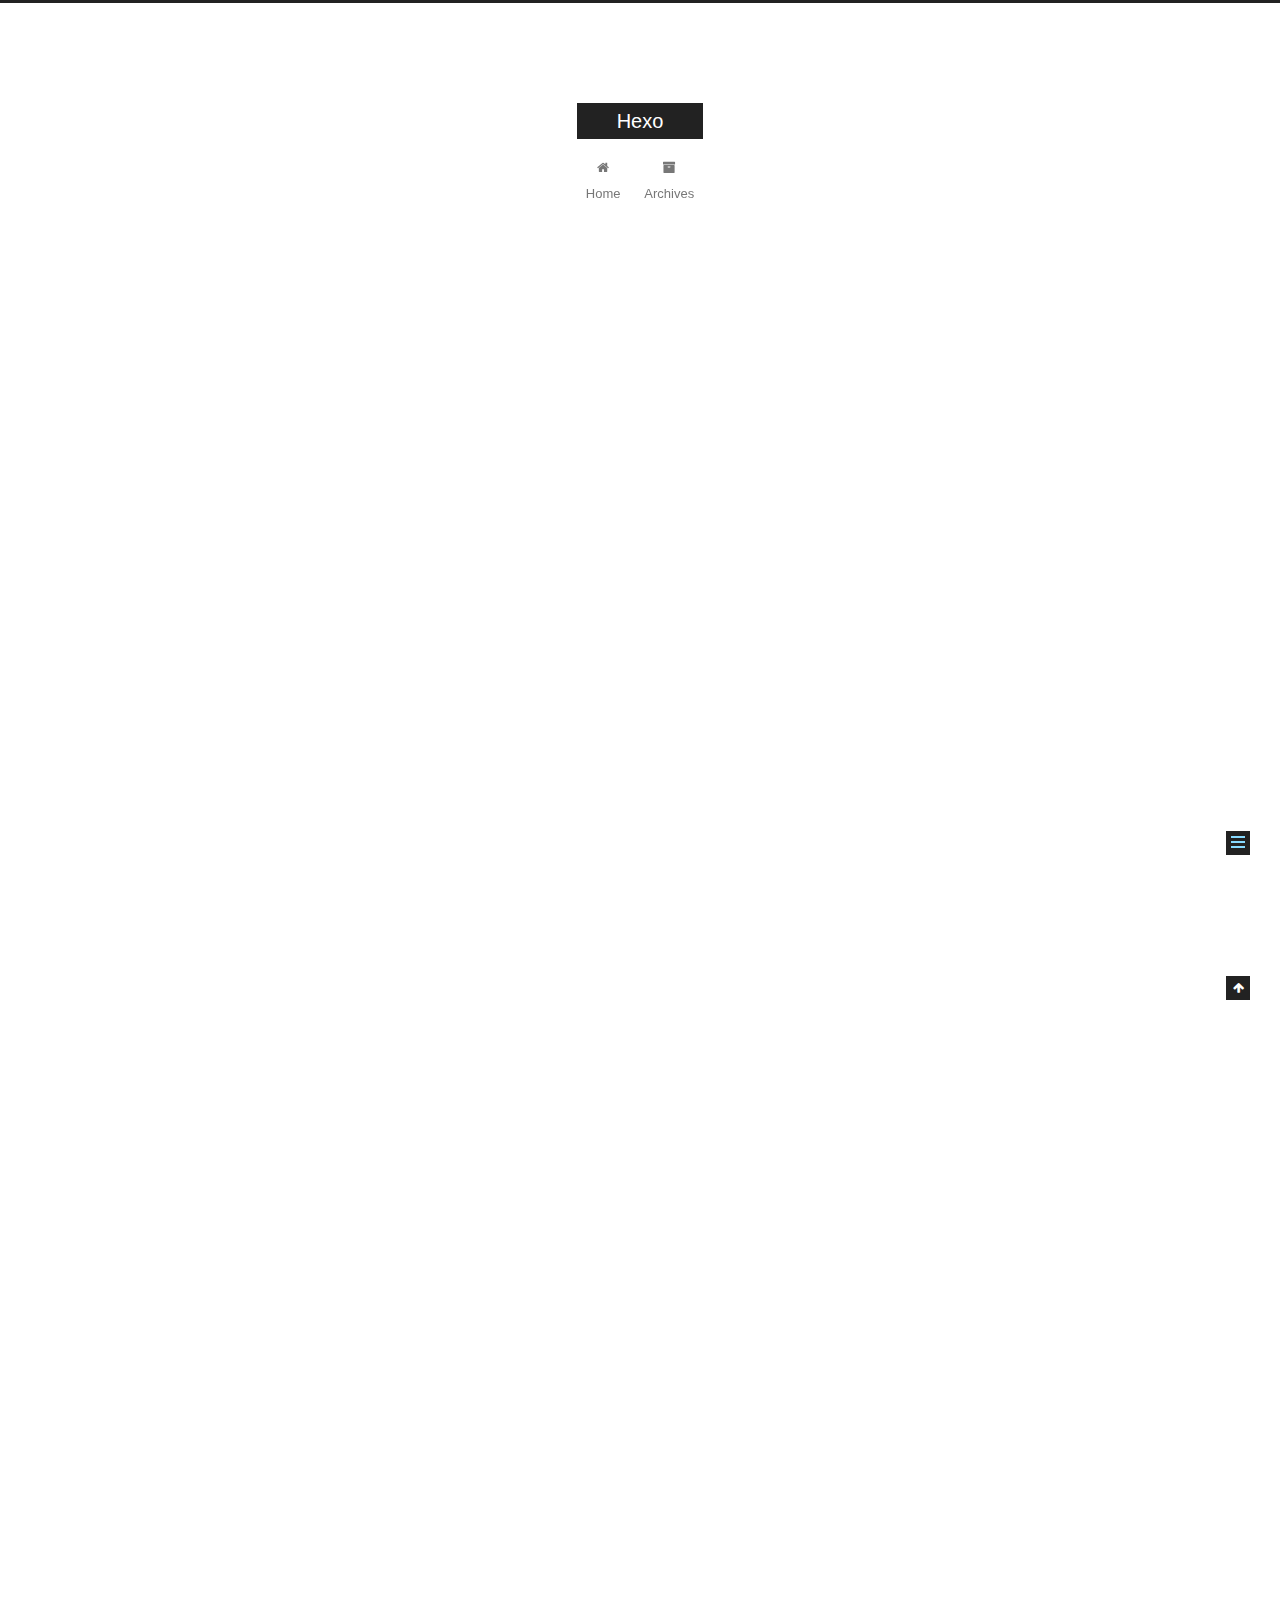
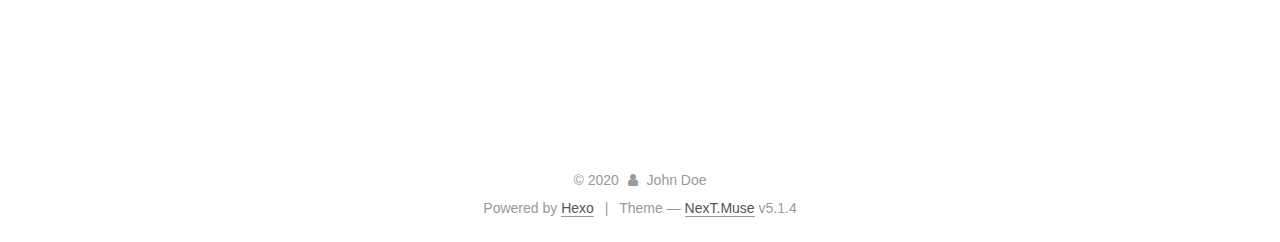
<file: 2020/01/18/my-first-blog/index.html>
<!DOCTYPE html>



  


<html class="theme-next muse use-motion" lang="en">
<head>
  <meta charset="UTF-8"/>
<meta http-equiv="X-UA-Compatible" content="IE=edge" />
<meta name="viewport" content="width=device-width, initial-scale=1, maximum-scale=1"/>
<meta name="theme-color" content="#222">









<meta http-equiv="Cache-Control" content="no-transform" />
<meta http-equiv="Cache-Control" content="no-siteapp" />
















  
  
  <link href="/lib/fancybox/source/jquery.fancybox.css?v=2.1.5" rel="stylesheet" type="text/css" />







<link href="/lib/font-awesome/css/font-awesome.min.css?v=4.6.2" rel="stylesheet" type="text/css" />

<link href="/css/main.css?v=5.1.4" rel="stylesheet" type="text/css" />


  <link rel="apple-touch-icon" sizes="180x180" href="/images/apple-touch-icon-next.png?v=5.1.4">


  <link rel="icon" type="image/png" sizes="32x32" href="/images/favicon-32x32-next.png?v=5.1.4">


  <link rel="icon" type="image/png" sizes="16x16" href="/images/favicon-16x16-next.png?v=5.1.4">


  <link rel="mask-icon" href="/images/logo.svg?v=5.1.4" color="#222">





  <meta name="keywords" content="Hexo, NexT" />










<meta name="description" content="2020.01.18 02:46:25 GMT+8我的个人博客网站搭建成功 2018.08.10 与WiZephyr（http:&#x2F;&#x2F;1292112152.qzone.qq.com）同学的一次对话，萌生了搭建个人网站的想法。  参考知乎文章    购买域名hereiszr.com  2018.8 进行了初步的尝试，没有成功。  2018.8.25~2019.6.8 高三，中间仍有几次尝试，但均未成功">
<meta property="og:type" content="article">
<meta property="og:title" content="my_first_blog">
<meta property="og:url" content="http://yoursite.com/2020/01/18/my-first-blog/index.html">
<meta property="og:site_name" content="Hexo">
<meta property="og:description" content="2020.01.18 02:46:25 GMT+8我的个人博客网站搭建成功 2018.08.10 与WiZephyr（http:&#x2F;&#x2F;1292112152.qzone.qq.com）同学的一次对话，萌生了搭建个人网站的想法。  参考知乎文章    购买域名hereiszr.com  2018.8 进行了初步的尝试，没有成功。  2018.8.25~2019.6.8 高三，中间仍有几次尝试，但均未成功">
<meta property="og:locale" content="en_US">
<meta property="article:published_time" content="2020-01-17T19:18:14.000Z">
<meta property="article:modified_time" content="2020-01-17T19:21:00.257Z">
<meta property="article:author" content="John Doe">
<meta name="twitter:card" content="summary">



<script type="text/javascript" id="hexo.configurations">
  var NexT = window.NexT || {};
  var CONFIG = {
    root: '/',
    scheme: 'Muse',
    version: '5.1.4',
    sidebar: {"position":"left","display":"post","offset":12,"b2t":false,"scrollpercent":false,"onmobile":false},
    fancybox: true,
    tabs: true,
    motion: {"enable":true,"async":false,"transition":{"post_block":"fadeIn","post_header":"slideDownIn","post_body":"slideDownIn","coll_header":"slideLeftIn","sidebar":"slideUpIn"}},
    duoshuo: {
      userId: '0',
      author: 'Author'
    },
    algolia: {
      applicationID: '',
      apiKey: '',
      indexName: '',
      hits: {"per_page":10},
      labels: {"input_placeholder":"Search for Posts","hits_empty":"We didn't find any results for the search: ${query}","hits_stats":"${hits} results found in ${time} ms"}
    }
  };
</script>



  <link rel="canonical" href="http://yoursite.com/2020/01/18/my-first-blog/"/>





  <title>my_first_blog | Hexo</title>
  








<meta name="generator" content="Hexo 4.2.0"></head>

<body itemscope itemtype="http://schema.org/WebPage" lang="en">

  
  
    
  

  <div class="container sidebar-position-left page-post-detail">
    <div class="headband"></div>

    <header id="header" class="header" itemscope itemtype="http://schema.org/WPHeader">
      <div class="header-inner"><div class="site-brand-wrapper">
  <div class="site-meta ">
    

    <div class="custom-logo-site-title">
      <a href="/"  class="brand" rel="start">
        <span class="logo-line-before"><i></i></span>
        <span class="site-title">Hexo</span>
        <span class="logo-line-after"><i></i></span>
      </a>
    </div>
      
        <p class="site-subtitle"></p>
      
  </div>

  <div class="site-nav-toggle">
    <button>
      <span class="btn-bar"></span>
      <span class="btn-bar"></span>
      <span class="btn-bar"></span>
    </button>
  </div>
</div>

<nav class="site-nav">
  

  
    <ul id="menu" class="menu">
      
        
        <li class="menu-item menu-item-home">
          <a href="/%20" rel="section">
            
              <i class="menu-item-icon fa fa-fw fa-home"></i> <br />
            
            Home
          </a>
        </li>
      
        
        <li class="menu-item menu-item-archives">
          <a href="/archives/%20" rel="section">
            
              <i class="menu-item-icon fa fa-fw fa-archive"></i> <br />
            
            Archives
          </a>
        </li>
      

      
    </ul>
  

  
</nav>



 </div>
    </header>

    <main id="main" class="main">
      <div class="main-inner">
        <div class="content-wrap">
          <div id="content" class="content">
            

  <div id="posts" class="posts-expand">
    

  

  
  
  

  <article class="post post-type-normal" itemscope itemtype="http://schema.org/Article">
  
  
  
  <div class="post-block">
    <link itemprop="mainEntityOfPage" href="http://yoursite.com/2020/01/18/my-first-blog/">

    <span hidden itemprop="author" itemscope itemtype="http://schema.org/Person">
      <meta itemprop="name" content="John Doe">
      <meta itemprop="description" content="">
      <meta itemprop="image" content="/images/avatar.gif">
    </span>

    <span hidden itemprop="publisher" itemscope itemtype="http://schema.org/Organization">
      <meta itemprop="name" content="Hexo">
    </span>

    
      <header class="post-header">

        
        
          <h1 class="post-title" itemprop="name headline">my_first_blog</h1>
        

        <div class="post-meta">
          <span class="post-time">
            
              <span class="post-meta-item-icon">
                <i class="fa fa-calendar-o"></i>
              </span>
              
                <span class="post-meta-item-text">Posted on</span>
              
              <time title="Post created" itemprop="dateCreated datePublished" datetime="2020-01-18T03:18:14+08:00">
                2020-01-18
              </time>
            

            

            
          </span>

          

          
            
          

          
          

          

          

          

        </div>
      </header>
    

    
    
    
    <div class="post-body" itemprop="articleBody">

      
      

      
        <h2 id="2020-01-18-02-46-25-GMT-8"><a href="#2020-01-18-02-46-25-GMT-8" class="headerlink" title="2020.01.18 02:46:25 GMT+8"></a>2020.01.18 02:46:25 GMT+8</h2><p>我的个人博客网站搭建成功</p>
<h2 id="2018-08-10"><a href="#2018-08-10" class="headerlink" title="2018.08.10"></a>2018.08.10</h2><ul>
<li><p>与WiZephyr（<a href="http://1292112152.qzone.qq.com）同学的一次对话，萌生了搭建个人网站的想法。" target="_blank" rel="noopener">http://1292112152.qzone.qq.com）同学的一次对话，萌生了搭建个人网站的想法。</a></p>
</li>
<li><p>参考知乎文章</p>
</li>
</ul>
<ul>
<li>购买域名hereiszr.com</li>
</ul>
<h2 id="2018-8"><a href="#2018-8" class="headerlink" title="2018.8"></a>2018.8</h2><ul>
<li>进行了初步的尝试，没有成功。</li>
</ul>
<h2 id="2018-8-25-2019-6-8"><a href="#2018-8-25-2019-6-8" class="headerlink" title="2018.8.25~2019.6.8"></a>2018.8.25~2019.6.8</h2><ul>
<li>高三，中间仍有几次尝试，但均未成功</li>
</ul>
<h2 id="2019-6-9-2019-8-16"><a href="#2019-6-9-2019-8-16" class="headerlink" title="2019.6.9-2019.8.16"></a>2019.6.9-2019.8.16</h2><ul>
<li>高考后暑假。</li>
<li>尝试，未成功。</li>
</ul>
<h2 id="2019-8-17-2020-1-7"><a href="#2019-8-17-2020-1-7" class="headerlink" title="2019.8.17-2020.1.7"></a>2019.8.17-2020.1.7</h2><ul>
<li><p>From无为中学To北京邮电大学</p>
</li>
<li><p>大一上</p>
</li>
</ul>
<h2 id="2020-1-18-03-10-GMT-8"><a href="#2020-1-18-03-10-GMT-8" class="headerlink" title="2020.1.18 03:10 GMT+8"></a>2020.1.18 03:10 GMT+8</h2><p>完成第一篇Bolg</p>
<h2 id="致谢—感谢他们"><a href="#致谢—感谢他们" class="headerlink" title="致谢—感谢他们"></a>致谢—感谢他们</h2><ul>
<li><p>hxx</p>
</li>
<li><p>WiZephyr</p>
</li>
<li><p>[吴润]: <a href="https://www.zhihu.com/people/wurun/activities" target="_blank" rel="noopener">https://www.zhihu.com/people/wurun/activities</a></p>
</li>
<li><p>GitHub</p>
</li>
<li><p>Hexo</p>
</li>
<li><p>Hexo主题NexT</p>
</li>
</ul>

      
    </div>
    
    
    

    

    

    

    <footer class="post-footer">
      

      
      
      

      

      
      
    </footer>
  </div>
  
  
  
  </article>



    <div class="post-spread">
      
    </div>
  </div>


          </div>
          


          

  



        </div>
        
          
  
  <div class="sidebar-toggle">
    <div class="sidebar-toggle-line-wrap">
      <span class="sidebar-toggle-line sidebar-toggle-line-first"></span>
      <span class="sidebar-toggle-line sidebar-toggle-line-middle"></span>
      <span class="sidebar-toggle-line sidebar-toggle-line-last"></span>
    </div>
  </div>

  <aside id="sidebar" class="sidebar">
    
    <div class="sidebar-inner">

      

      
        <ul class="sidebar-nav motion-element">
          <li class="sidebar-nav-toc sidebar-nav-active" data-target="post-toc-wrap">
            Table of Contents
          </li>
          <li class="sidebar-nav-overview" data-target="site-overview-wrap">
            Overview
          </li>
        </ul>
      

      <section class="site-overview-wrap sidebar-panel">
        <div class="site-overview">
          <div class="site-author motion-element" itemprop="author" itemscope itemtype="http://schema.org/Person">
            
              <p class="site-author-name" itemprop="name">John Doe</p>
              <p class="site-description motion-element" itemprop="description"></p>
          </div>

          <nav class="site-state motion-element">

            
              <div class="site-state-item site-state-posts">
              
                <a href="/archives/%20%7C%7C%20archive">
              
                  <span class="site-state-item-count">1</span>
                  <span class="site-state-item-name">posts</span>
                </a>
              </div>
            

            

            

          </nav>

          

          

          
          

          
          

          

        </div>
      </section>

      
      <!--noindex-->
        <section class="post-toc-wrap motion-element sidebar-panel sidebar-panel-active">
          <div class="post-toc">

            
              
            

            
              <div class="post-toc-content"><ol class="nav"><li class="nav-item nav-level-2"><a class="nav-link" href="#2020-01-18-02-46-25-GMT-8"><span class="nav-number">1.</span> <span class="nav-text">2020.01.18 02:46:25 GMT+8</span></a></li><li class="nav-item nav-level-2"><a class="nav-link" href="#2018-08-10"><span class="nav-number">2.</span> <span class="nav-text">2018.08.10</span></a></li><li class="nav-item nav-level-2"><a class="nav-link" href="#2018-8"><span class="nav-number">3.</span> <span class="nav-text">2018.8</span></a></li><li class="nav-item nav-level-2"><a class="nav-link" href="#2018-8-25-2019-6-8"><span class="nav-number">4.</span> <span class="nav-text">2018.8.25~2019.6.8</span></a></li><li class="nav-item nav-level-2"><a class="nav-link" href="#2019-6-9-2019-8-16"><span class="nav-number">5.</span> <span class="nav-text">2019.6.9-2019.8.16</span></a></li><li class="nav-item nav-level-2"><a class="nav-link" href="#2019-8-17-2020-1-7"><span class="nav-number">6.</span> <span class="nav-text">2019.8.17-2020.1.7</span></a></li><li class="nav-item nav-level-2"><a class="nav-link" href="#2020-1-18-03-10-GMT-8"><span class="nav-number">7.</span> <span class="nav-text">2020.1.18 03:10 GMT+8</span></a></li><li class="nav-item nav-level-2"><a class="nav-link" href="#致谢—感谢他们"><span class="nav-number">8.</span> <span class="nav-text">致谢—感谢他们</span></a></li></ol></div>
            

          </div>
        </section>
      <!--/noindex-->
      

      

    </div>
  </aside>


        
      </div>
    </main>

    <footer id="footer" class="footer">
      <div class="footer-inner">
        <div class="copyright">&copy; <span itemprop="copyrightYear">2020</span>
  <span class="with-love">
    <i class="fa fa-user"></i>
  </span>
  <span class="author" itemprop="copyrightHolder">John Doe</span>

  
</div>


  <div class="powered-by">Powered by <a class="theme-link" target="_blank" href="https://hexo.io">Hexo</a></div>



  <span class="post-meta-divider">|</span>



  <div class="theme-info">Theme &mdash; <a class="theme-link" target="_blank" href="https://github.com/iissnan/hexo-theme-next">NexT.Muse</a> v5.1.4</div>




        







        
      </div>
    </footer>

    
      <div class="back-to-top">
        <i class="fa fa-arrow-up"></i>
        
      </div>
    

    

  </div>

  

<script type="text/javascript">
  if (Object.prototype.toString.call(window.Promise) !== '[object Function]') {
    window.Promise = null;
  }
</script>









  












  
  
    <script type="text/javascript" src="/lib/jquery/index.js?v=2.1.3"></script>
  

  
  
    <script type="text/javascript" src="/lib/fastclick/lib/fastclick.min.js?v=1.0.6"></script>
  

  
  
    <script type="text/javascript" src="/lib/jquery_lazyload/jquery.lazyload.js?v=1.9.7"></script>
  

  
  
    <script type="text/javascript" src="/lib/velocity/velocity.min.js?v=1.2.1"></script>
  

  
  
    <script type="text/javascript" src="/lib/velocity/velocity.ui.min.js?v=1.2.1"></script>
  

  
  
    <script type="text/javascript" src="/lib/fancybox/source/jquery.fancybox.pack.js?v=2.1.5"></script>
  


  


  <script type="text/javascript" src="/js/src/utils.js?v=5.1.4"></script>

  <script type="text/javascript" src="/js/src/motion.js?v=5.1.4"></script>



  
  

  
  <script type="text/javascript" src="/js/src/scrollspy.js?v=5.1.4"></script>
<script type="text/javascript" src="/js/src/post-details.js?v=5.1.4"></script>



  


  <script type="text/javascript" src="/js/src/bootstrap.js?v=5.1.4"></script>



  


  




	





  





  












  





  

  

  

  
  

  

  

  

</body>
</html>
</file>
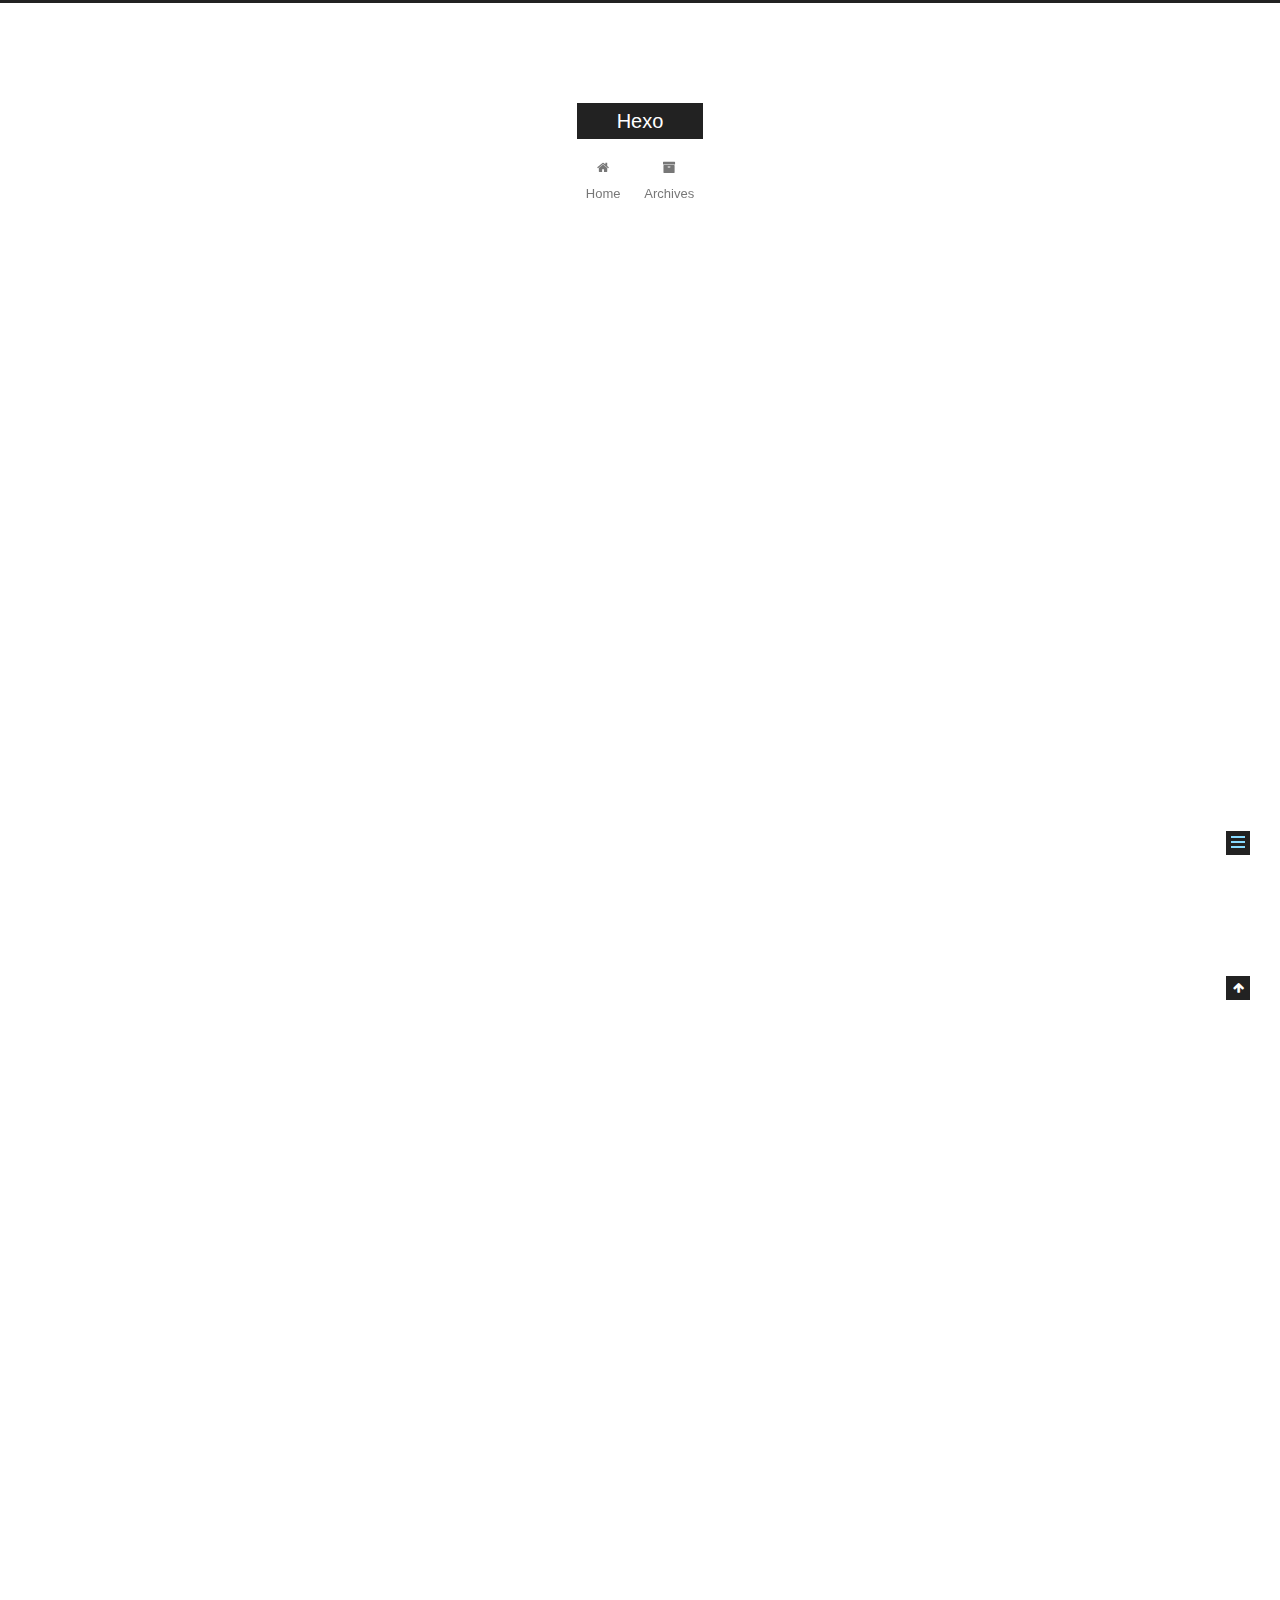
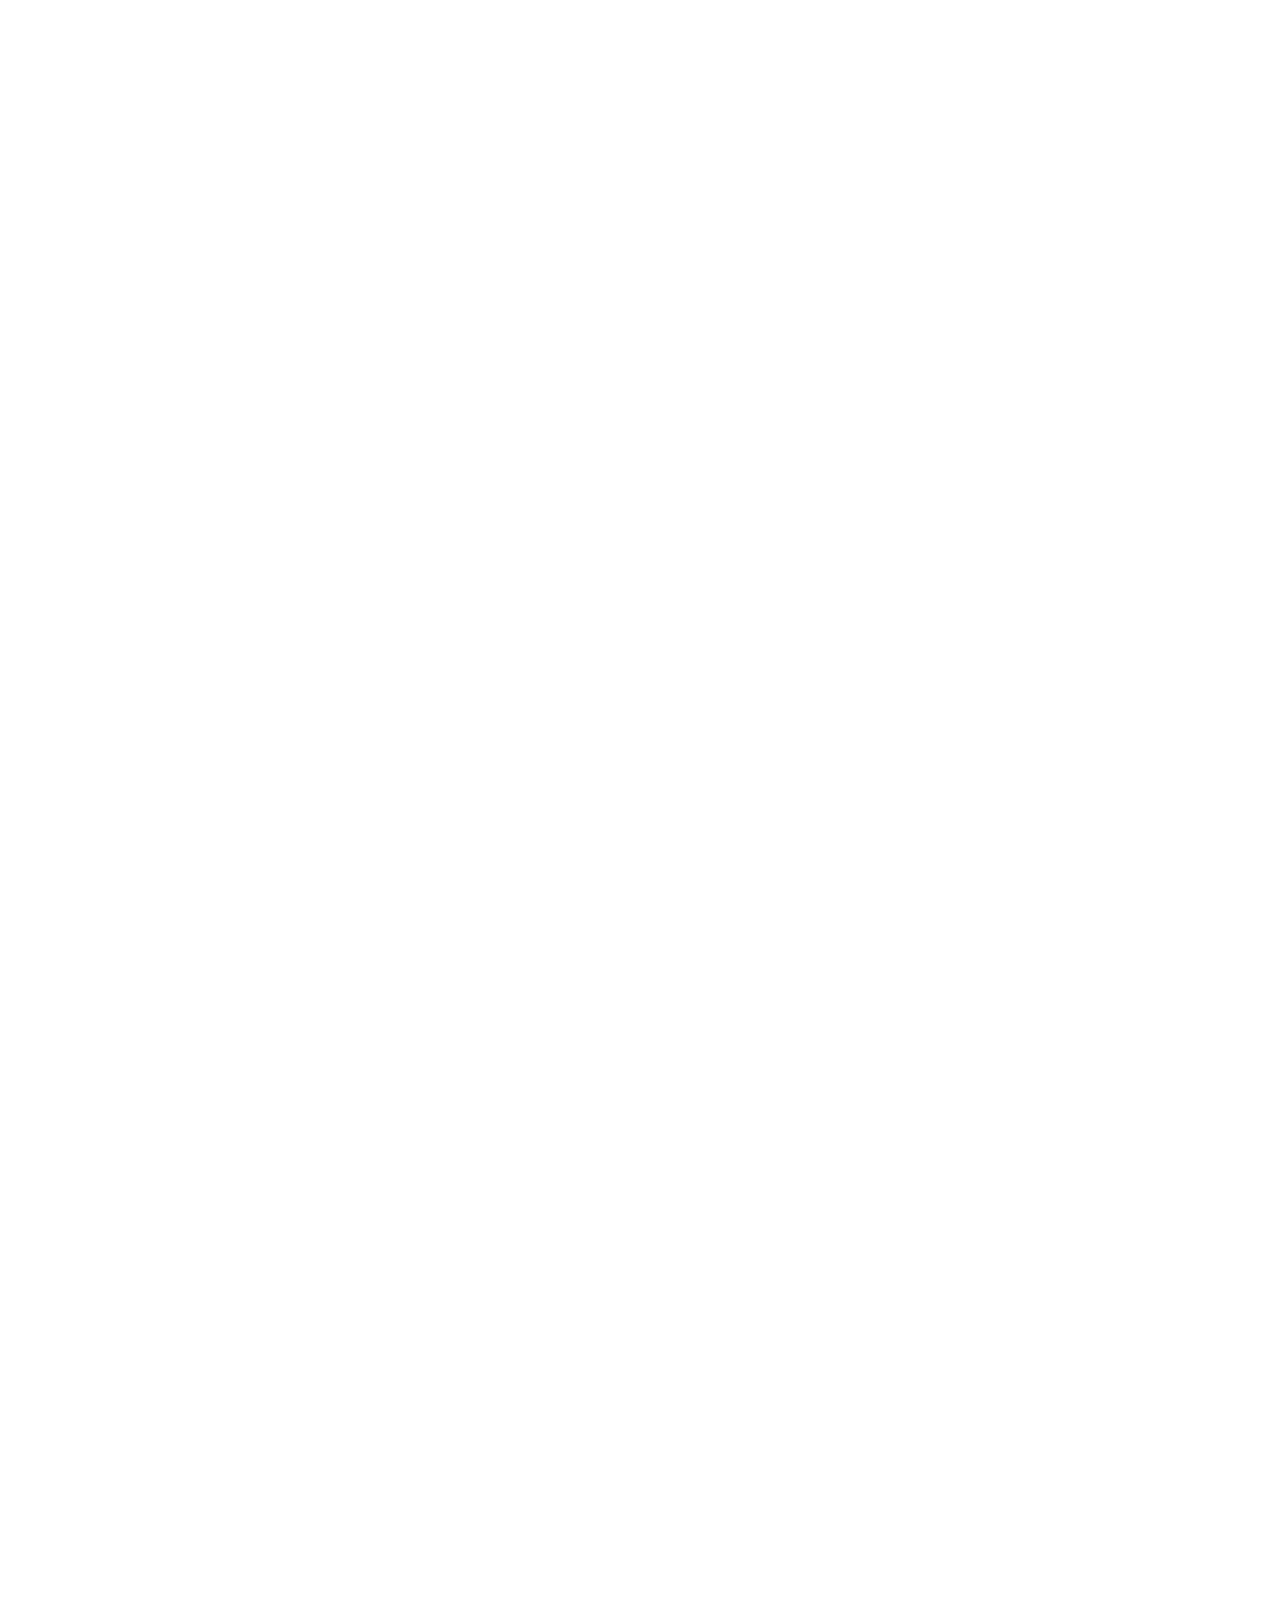
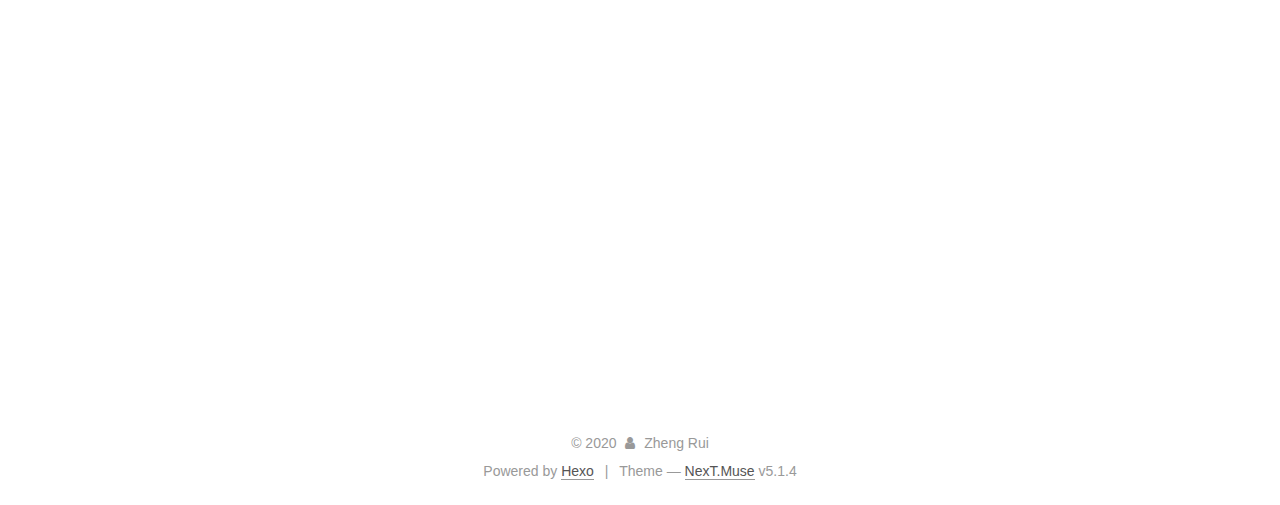
<file: 2020/11/08/随想-20201108/index.html>
<!DOCTYPE html>



  


<html class="theme-next muse use-motion" lang="en">
<head>
  <meta charset="UTF-8"/>
<meta http-equiv="X-UA-Compatible" content="IE=edge" />
<meta name="viewport" content="width=device-width, initial-scale=1, maximum-scale=1"/>
<meta name="theme-color" content="#222">









<meta http-equiv="Cache-Control" content="no-transform" />
<meta http-equiv="Cache-Control" content="no-siteapp" />
















  
  
  <link href="/lib/fancybox/source/jquery.fancybox.css?v=2.1.5" rel="stylesheet" type="text/css" />







<link href="/lib/font-awesome/css/font-awesome.min.css?v=4.6.2" rel="stylesheet" type="text/css" />

<link href="/css/main.css?v=5.1.4" rel="stylesheet" type="text/css" />


  <link rel="apple-touch-icon" sizes="180x180" href="/images/apple-touch-icon-next.png?v=5.1.4">


  <link rel="icon" type="image/png" sizes="32x32" href="/images/favicon-32x32-next.png?v=5.1.4">


  <link rel="icon" type="image/png" sizes="16x16" href="/images/favicon-16x16-next.png?v=5.1.4">


  <link rel="mask-icon" href="/images/logo.svg?v=5.1.4" color="#222">





  <meta name="keywords" content="随想," />










<meta name="description" content="博客搭建成功十个多月了，但是似乎从来没有想起来去写一些东西，今天看了朋友圈与空间，看到很多长文。觉得大二开学已有一段时间，该抽点时间回顾过去的几个月了。大一下（2020.2~2020.6） 在家上课，虽然有网课、回放、每周作业、期中、期末的压力，但是似乎都是踩着点“完成”，“借鉴”各种资源，最终交上去一份马马虎虎的结果。  没学到什么，所谓的资源搜集能力倒是提升了不少。总想着明天开始提升自我，最后">
<meta property="og:type" content="article">
<meta property="og:title" content="随想-20201108">
<meta property="og:url" content="http://yoursite.com/2020/11/08/%E9%9A%8F%E6%83%B3-20201108/index.html">
<meta property="og:site_name" content="Hexo">
<meta property="og:description" content="博客搭建成功十个多月了，但是似乎从来没有想起来去写一些东西，今天看了朋友圈与空间，看到很多长文。觉得大二开学已有一段时间，该抽点时间回顾过去的几个月了。大一下（2020.2~2020.6） 在家上课，虽然有网课、回放、每周作业、期中、期末的压力，但是似乎都是踩着点“完成”，“借鉴”各种资源，最终交上去一份马马虎虎的结果。  没学到什么，所谓的资源搜集能力倒是提升了不少。总想着明天开始提升自我，最后">
<meta property="og:locale" content="en_US">
<meta property="article:published_time" content="2020-11-08T15:16:31.000Z">
<meta property="article:modified_time" content="2020-11-08T18:09:46.188Z">
<meta property="article:author" content="Zheng Rui">
<meta property="article:tag" content="随想">
<meta name="twitter:card" content="summary">



<script type="text/javascript" id="hexo.configurations">
  var NexT = window.NexT || {};
  var CONFIG = {
    root: '/',
    scheme: 'Muse',
    version: '5.1.4',
    sidebar: {"position":"left","display":"post","offset":12,"b2t":false,"scrollpercent":false,"onmobile":false},
    fancybox: true,
    tabs: true,
    motion: {"enable":true,"async":false,"transition":{"post_block":"fadeIn","post_header":"slideDownIn","post_body":"slideDownIn","coll_header":"slideLeftIn","sidebar":"slideUpIn"}},
    duoshuo: {
      userId: '0',
      author: 'Author'
    },
    algolia: {
      applicationID: '',
      apiKey: '',
      indexName: '',
      hits: {"per_page":10},
      labels: {"input_placeholder":"Search for Posts","hits_empty":"We didn't find any results for the search: ${query}","hits_stats":"${hits} results found in ${time} ms"}
    }
  };
</script>



  <link rel="canonical" href="http://yoursite.com/2020/11/08/随想-20201108/"/>





  <title>随想-20201108 | Hexo</title>
  








<meta name="generator" content="Hexo 4.2.0"></head>

<body itemscope itemtype="http://schema.org/WebPage" lang="en">

  
  
    
  

  <div class="container sidebar-position-left page-post-detail">
    <div class="headband"></div>

    <header id="header" class="header" itemscope itemtype="http://schema.org/WPHeader">
      <div class="header-inner"><div class="site-brand-wrapper">
  <div class="site-meta ">
    

    <div class="custom-logo-site-title">
      <a href="/"  class="brand" rel="start">
        <span class="logo-line-before"><i></i></span>
        <span class="site-title">Hexo</span>
        <span class="logo-line-after"><i></i></span>
      </a>
    </div>
      
        <p class="site-subtitle"></p>
      
  </div>

  <div class="site-nav-toggle">
    <button>
      <span class="btn-bar"></span>
      <span class="btn-bar"></span>
      <span class="btn-bar"></span>
    </button>
  </div>
</div>

<nav class="site-nav">
  

  
    <ul id="menu" class="menu">
      
        
        <li class="menu-item menu-item-home">
          <a href="/%20" rel="section">
            
              <i class="menu-item-icon fa fa-fw fa-home"></i> <br />
            
            Home
          </a>
        </li>
      
        
        <li class="menu-item menu-item-archives">
          <a href="/archives/%20" rel="section">
            
              <i class="menu-item-icon fa fa-fw fa-archive"></i> <br />
            
            Archives
          </a>
        </li>
      

      
    </ul>
  

  
</nav>



 </div>
    </header>

    <main id="main" class="main">
      <div class="main-inner">
        <div class="content-wrap">
          <div id="content" class="content">
            

  <div id="posts" class="posts-expand">
    

  

  
  
  

  <article class="post post-type-normal" itemscope itemtype="http://schema.org/Article">
  
  
  
  <div class="post-block">
    <link itemprop="mainEntityOfPage" href="http://yoursite.com/2020/11/08/%E9%9A%8F%E6%83%B3-20201108/">

    <span hidden itemprop="author" itemscope itemtype="http://schema.org/Person">
      <meta itemprop="name" content="Zheng Rui">
      <meta itemprop="description" content="">
      <meta itemprop="image" content="/images/avatar.gif">
    </span>

    <span hidden itemprop="publisher" itemscope itemtype="http://schema.org/Organization">
      <meta itemprop="name" content="Hexo">
    </span>

    
      <header class="post-header">

        
        
          <h1 class="post-title" itemprop="name headline">随想-20201108</h1>
        

        <div class="post-meta">
          <span class="post-time">
            
              <span class="post-meta-item-icon">
                <i class="fa fa-calendar-o"></i>
              </span>
              
                <span class="post-meta-item-text">Posted on</span>
              
              <time title="Post created" itemprop="dateCreated datePublished" datetime="2020-11-08T23:16:31+08:00">
                2020-11-08
              </time>
            

            

            
          </span>

          

          
            
          

          
          

          

          

          

        </div>
      </header>
    

    
    
    
    <div class="post-body" itemprop="articleBody">

      
      

      
        <h4 id="博客搭建成功十个多月了，但是似乎从来没有想起来去写一些东西，今天看了朋友圈与空间，看到很多长文。觉得大二开学已有一段时间，该抽点时间回顾过去的几个月了。"><a href="#博客搭建成功十个多月了，但是似乎从来没有想起来去写一些东西，今天看了朋友圈与空间，看到很多长文。觉得大二开学已有一段时间，该抽点时间回顾过去的几个月了。" class="headerlink" title="博客搭建成功十个多月了，但是似乎从来没有想起来去写一些东西，今天看了朋友圈与空间，看到很多长文。觉得大二开学已有一段时间，该抽点时间回顾过去的几个月了。"></a>博客搭建成功十个多月了，但是似乎从来没有想起来去写一些东西，今天看了朋友圈与空间，看到很多长文。觉得大二开学已有一段时间，该抽点时间回顾过去的几个月了。</h4><h2 id="大一下（2020-2-2020-6）"><a href="#大一下（2020-2-2020-6）" class="headerlink" title="大一下（2020.2~2020.6）"></a>大一下（2020.2~2020.6）</h2><ul>
<li><p>在家上课，虽然有网课、回放、每周作业、期中、期末的压力，但是似乎都是踩着点“完成”，“借鉴”各种资源，最终交上去一份马马虎虎的结果。</p>
</li>
<li><p>没学到什么，所谓的资源搜集能力倒是提升了不少。总想着明天开始提升自我，最后却总是拖延。</p>
</li>
<li><p>最后期末懵懵懂懂的混过去了，虽然及格了，但也只是及格，谈不上学到了什么。</p>
</li>
<li><p><del>买了一个耳机，给电脑加了个硬盘，售后换了电脑的电池和蓝牙耳机</del></p>
</li>
</ul>
<h2 id="暑假（2020-7-2020-8）"><a href="#暑假（2020-7-2020-8）" class="headerlink" title="暑假（2020.7~2020.8）"></a>暑假（2020.7~2020.8）</h2><ul>
<li><p>暑假想着学一些东西。Python、复习数据结构、重头看看数学分析和模电……计划很美好。还想着去学一学游泳。</p>
</li>
<li><p>日子一天天混过去，日历不断翻页，书却停留在开头。外星人入侵这个程序一个暑假都没有写完，每天在书桌前假装努力，没有学进去什么东西。</p>
</li>
<li><p><del>时不时打几局和平精英消遣一下，但是技术依旧无所长进。暑假后期买了二个游戏，欧卡和群星。欧卡玩了二三个星期，倒是比较有趣。群星的操作面板过于复杂，劝退，或许之后闲下来会玩一玩吧。</del></p>
</li>
<li><p>八月初去了一趟庐山，山上风景和气候很好，吃的也很好，是一段比较开心的时间了。</p>
</li>
<li><p>暑假的游泳计划虽然花了四百，天天下午跑去健身，但是也就是在和zsh聊天和玩水，很开心，但是最初的目的并没有达成，二个暑假还是没有学会游泳</p>
</li>
<li><p>八月中旬通知返校，提前了十天左右。做了核酸检测、准备了口罩、收拾了行李（20kg的东西寄了过来，其实并没有什么意义，书还是崭新的）。</p>
</li>
<li><p>27号上午无为—&gt;合肥—&gt;北京。晚上六点左右到了沙河。</p>
</li>
</ul>
<h2 id="大二上（2020-9-NOW）"><a href="#大二上（2020-9-NOW）" class="headerlink" title="大二上（2020.9~NOW）"></a>大二上（2020.9~NOW）</h2><h3 id="上课状态"><a href="#上课状态" class="headerlink" title="上课状态"></a>上课状态</h3><ul>
<li><p>开学之后14天并没有正式开始上课，而是在金工实习和体育基础。还是一样，虽然都有充足的时间给我完成，但是还是拖到了ddl前一天开始写，最后都是踩着点完成了。</p>
</li>
<li><p>之后就是正常的上课，还是和大一上后半段差不多。每天上课，宿舍，时不时去一趟图书馆，装作学习实际上是坐在图书馆的椅子上刷手机。</p>
</li>
<li><p>前几周作业还是自己动了点心思的，后面就渐渐的变懒了。数电实验室完全不会做，各科的主观作业也是找答案或者抄同学已经写完的作业。每周周一总是效率最高的一天，因为这是DDL。</p>
</li>
</ul>
<h3 id="外出游玩"><a href="#外出游玩" class="headerlink" title="外出游玩"></a>外出游玩</h3><ul>
<li><p>10.3出去吃火锅，但是手机丢了（大哭，换了一个k30u，以后要小心。</p>
</li>
<li><p>10.7去Apple Store看看有没有iPad现货，买到了，提前半个月用上了平板，挺好的。</p>
</li>
<li><p>10.11去故宫看六百年展。</p>
</li>
<li><p>10.24去看了香山红叶，虽然并没有全红，但是出去散散心确实是挺开心的。</p>
</li>
</ul>
<h3 id="school-amp-class"><a href="#school-amp-class" class="headerlink" title="school&amp;class"></a>school&amp;class</h3><ul>
<li>这个学期各种事情叠在一起，有时候会有些暴躁。九月份班会、团日活动各一次，还要评德育分。德育分真的是最烦的东西，还没有什么用处。十月、十一月按部就班搞了二次团日活动，补了去年的工作手册。有时候事情叠在一起确实很忙。</li>
</ul>
<h3 id="成绩"><a href="#成绩" class="headerlink" title="成绩"></a>成绩</h3><ul>
<li><p>上一学年的成绩总评出了，<strong><u>60%+</u></strong>，<del>也许可能大概</del>是真的没有学吧，新的学年要搞好一点，希望能拿到奖学金吧。</p>
</li>
<li><p>体测：虽说体测前14天就决定去跑步练习1000米，但是天天拖延，最后只是测试前四天一天一次。近期结果出来了，六十几分飘过，<strong><u>要减肥了</u></strong>，不然明年bmi掉下来就彻底gg了。</p>
</li>
<li><p>期中：期中数电和信号已经考过了，通过考前突击勉勉强强及格，但是排名还是很落后，看到别人的高分还是心生羡慕，但是知道自己并没有付出与之相匹配的努力。和去年的60%差不多，大物和期末要早一点开始复习了。</p>
</li>
</ul>
<h2 id="一些随想"><a href="#一些随想" class="headerlink" title="一些随想"></a>一些随想</h2><h4 id="关于“卷“"><a href="#关于“卷“" class="headerlink" title="关于“卷“"></a>关于“卷“</h4><ul>
<li>可能一直都是这个样子吧”卷“这个词今年开始流行，可能和高中的时候流传的遭干有异曲同工之妙。虽然嘴上说卷没有意义，但是轮到自己的时候还是想通过努努力去获得一个较为好的成绩以满足自己的内心。可是对于现在，卷也是需要基础的，平时没怎么认真学的我可能到最后连卷的能力都没有（就像各种选拔总是有一定的门槛才能参与。</li>
</ul>
<h4 id="关于自己的状态"><a href="#关于自己的状态" class="headerlink" title="关于自己的状态"></a>关于自己的状态</h4><ul>
<li><p>可能一直都是这个样子吧，大多数时候没心没肺，嘻嘻哈哈，但是有时候会产生很多负面的情绪，就这样吧，反正也能过得下去，没有太严重。</p>
</li>
<li><p>学习方面也是一直这个样子，<del>可能我丧失了集中注意力的能力吧</del>，没有，只是想玩手机罢了，学习还是需要集中注意力的。</p>
</li>
<li><p>其他方面就是那样，平平无奇，理所应当，好像就是按着原有的轨道在推进吧。</p>
</li>
<li><p><strong>拖延</strong> 自己一直都不是那种按时的人，做事拖延也是<del>很正常的</del>。什么叫正常呢，只是符合一直以来的习惯罢了。</p>
</li>
</ul>
<h4 id="本学期接下来的时间应该会还是这样折腾吧。（折腾是随手打出来的，但是觉得莫名贴切。"><a href="#本学期接下来的时间应该会还是这样折腾吧。（折腾是随手打出来的，但是觉得莫名贴切。" class="headerlink" title="本学期接下来的时间应该会还是这样折腾吧。（折腾是随手打出来的，但是觉得莫名贴切。"></a>本学期接下来的时间应该会还是这样折腾吧。（折腾是随手打出来的，但是觉得莫名贴切。</h4><h4 id="或许会比之前好一点，或许就这样，但是绝对不能更差"><a href="#或许会比之前好一点，或许就这样，但是绝对不能更差" class="headerlink" title="或许会比之前好一点，或许就这样，但是绝对不能更差"></a>或许会比之前好一点，<del>或许就这样</del>，但是绝对不能更差</h4><p><strong>写的时候跑去玩连连看了，连连看真香</strong></p>
<h1 id="写完这么多已是11-09-了，标题就不改了。明天，哦不，今天早上还是有数电的，睡了睡了。希望这个星期最后总结的时候不会这么消沉吧。20201109-01-20"><a href="#写完这么多已是11-09-了，标题就不改了。明天，哦不，今天早上还是有数电的，睡了睡了。希望这个星期最后总结的时候不会这么消沉吧。20201109-01-20" class="headerlink" title="写完这么多已是11.09 了，标题就不改了。明天，哦不，今天早上还是有数电的，睡了睡了。希望这个星期最后总结的时候不会这么消沉吧。20201109 01:20"></a>写完这么多已是11.09 了，标题就不改了。明天，哦不，今天早上还是有数电的，睡了睡了。希望这个星期最后总结的时候不会这么消沉吧。20201109 01:20</h1><h2 id="最后发布花了四十多分钟"><a href="#最后发布花了四十多分钟" class="headerlink" title="最后发布花了四十多分钟"></a>最后发布花了四十多分钟</h2><ul>
<li><p><u><strong>tag后面要加空格</strong></u></p>
</li>
<li><p><u><strong>代码块与无序列表</strong></u></p>
</li>
</ul>
<h2 id="END-at-02-10"><a href="#END-at-02-10" class="headerlink" title="END at 02:10"></a>END at 02:10</h2>
      
    </div>
    
    
    

    

    

    

    <footer class="post-footer">
      
        <div class="post-tags">
          
            <a href="/tags/%E9%9A%8F%E6%83%B3/" rel="tag"># 随想</a>
          
        </div>
      

      
      
      

      
        <div class="post-nav">
          <div class="post-nav-next post-nav-item">
            
              <a href="/2020/01/18/my-first-blog/" rel="next" title="my_first_blog">
                <i class="fa fa-chevron-left"></i> my_first_blog
              </a>
            
          </div>

          <span class="post-nav-divider"></span>

          <div class="post-nav-prev post-nav-item">
            
          </div>
        </div>
      

      
      
    </footer>
  </div>
  
  
  
  </article>



    <div class="post-spread">
      
    </div>
  </div>


          </div>
          


          

  



        </div>
        
          
  
  <div class="sidebar-toggle">
    <div class="sidebar-toggle-line-wrap">
      <span class="sidebar-toggle-line sidebar-toggle-line-first"></span>
      <span class="sidebar-toggle-line sidebar-toggle-line-middle"></span>
      <span class="sidebar-toggle-line sidebar-toggle-line-last"></span>
    </div>
  </div>

  <aside id="sidebar" class="sidebar">
    
    <div class="sidebar-inner">

      

      
        <ul class="sidebar-nav motion-element">
          <li class="sidebar-nav-toc sidebar-nav-active" data-target="post-toc-wrap">
            Table of Contents
          </li>
          <li class="sidebar-nav-overview" data-target="site-overview-wrap">
            Overview
          </li>
        </ul>
      

      <section class="site-overview-wrap sidebar-panel">
        <div class="site-overview">
          <div class="site-author motion-element" itemprop="author" itemscope itemtype="http://schema.org/Person">
            
              <p class="site-author-name" itemprop="name">Zheng Rui</p>
              <p class="site-description motion-element" itemprop="description"></p>
          </div>

          <nav class="site-state motion-element">

            
              <div class="site-state-item site-state-posts">
              
                <a href="/archives/%20%7C%7C%20archive">
              
                  <span class="site-state-item-count">2</span>
                  <span class="site-state-item-name">posts</span>
                </a>
              </div>
            

            

            
              
              
              <div class="site-state-item site-state-tags">
                
                  <span class="site-state-item-count">1</span>
                  <span class="site-state-item-name">tags</span>
                
              </div>
            

          </nav>

          

          

          
          

          
          

          

        </div>
      </section>

      
      <!--noindex-->
        <section class="post-toc-wrap motion-element sidebar-panel sidebar-panel-active">
          <div class="post-toc">

            
              
            

            
              <div class="post-toc-content"><ol class="nav"><li class="nav-item nav-level-4"><a class="nav-link" href="#博客搭建成功十个多月了，但是似乎从来没有想起来去写一些东西，今天看了朋友圈与空间，看到很多长文。觉得大二开学已有一段时间，该抽点时间回顾过去的几个月了。"><span class="nav-number">1.</span> <span class="nav-text">博客搭建成功十个多月了，但是似乎从来没有想起来去写一些东西，今天看了朋友圈与空间，看到很多长文。觉得大二开学已有一段时间，该抽点时间回顾过去的几个月了。</span></a></li></ol></li></ol></li><li class="nav-item nav-level-2"><a class="nav-link" href="#大一下（2020-2-2020-6）"><span class="nav-number"></span> <span class="nav-text">大一下（2020.2~2020.6）</span></a></li><li class="nav-item nav-level-2"><a class="nav-link" href="#暑假（2020-7-2020-8）"><span class="nav-number"></span> <span class="nav-text">暑假（2020.7~2020.8）</span></a></li><li class="nav-item nav-level-2"><a class="nav-link" href="#大二上（2020-9-NOW）"><span class="nav-number"></span> <span class="nav-text">大二上（2020.9~NOW）</span></a><ol class="nav-child"><li class="nav-item nav-level-3"><a class="nav-link" href="#上课状态"><span class="nav-number"></span> <span class="nav-text">上课状态</span></a></li><li class="nav-item nav-level-3"><a class="nav-link" href="#外出游玩"><span class="nav-number"></span> <span class="nav-text">外出游玩</span></a></li><li class="nav-item nav-level-3"><a class="nav-link" href="#school-amp-class"><span class="nav-number"></span> <span class="nav-text">school&amp;class</span></a></li><li class="nav-item nav-level-3"><a class="nav-link" href="#成绩"><span class="nav-number"></span> <span class="nav-text">成绩</span></a></li></ol></li><li class="nav-item nav-level-2"><a class="nav-link" href="#一些随想"><span class="nav-number"></span> <span class="nav-text">一些随想</span></a><ol class="nav-child"><li class="nav-item nav-level-4"><a class="nav-link" href="#关于“卷“"><span class="nav-number">1.</span> <span class="nav-text">关于“卷“</span></a></li><li class="nav-item nav-level-4"><a class="nav-link" href="#关于自己的状态"><span class="nav-number">2.</span> <span class="nav-text">关于自己的状态</span></a></li><li class="nav-item nav-level-4"><a class="nav-link" href="#本学期接下来的时间应该会还是这样折腾吧。（折腾是随手打出来的，但是觉得莫名贴切。"><span class="nav-number">3.</span> <span class="nav-text">本学期接下来的时间应该会还是这样折腾吧。（折腾是随手打出来的，但是觉得莫名贴切。</span></a></li><li class="nav-item nav-level-4"><a class="nav-link" href="#或许会比之前好一点，或许就这样，但是绝对不能更差"><span class="nav-number">4.</span> <span class="nav-text">或许会比之前好一点，或许就这样，但是绝对不能更差</span></a></li></ol></li></ol></li></ol></li><li class="nav-item nav-level-1"><a class="nav-link" href="#写完这么多已是11-09-了，标题就不改了。明天，哦不，今天早上还是有数电的，睡了睡了。希望这个星期最后总结的时候不会这么消沉吧。20201109-01-20"><span class="nav-number"></span> <span class="nav-text">写完这么多已是11.09 了，标题就不改了。明天，哦不，今天早上还是有数电的，睡了睡了。希望这个星期最后总结的时候不会这么消沉吧。20201109 01:20</span></a><ol class="nav-child"><li class="nav-item nav-level-2"><a class="nav-link" href="#最后发布花了四十多分钟"><span class="nav-number"></span> <span class="nav-text">最后发布花了四十多分钟</span></a></li><li class="nav-item nav-level-2"><a class="nav-link" href="#END-at-02-10"><span class="nav-number"></span> <span class="nav-text">END at 02:10</span></a></div>
            

          </div>
        </section>
      <!--/noindex-->
      

      

    </div>
  </aside>


        
      </div>
    </main>

    <footer id="footer" class="footer">
      <div class="footer-inner">
        <div class="copyright">&copy; <span itemprop="copyrightYear">2020</span>
  <span class="with-love">
    <i class="fa fa-user"></i>
  </span>
  <span class="author" itemprop="copyrightHolder">Zheng Rui</span>

  
</div>


  <div class="powered-by">Powered by <a class="theme-link" target="_blank" href="https://hexo.io">Hexo</a></div>



  <span class="post-meta-divider">|</span>



  <div class="theme-info">Theme &mdash; <a class="theme-link" target="_blank" href="https://github.com/iissnan/hexo-theme-next">NexT.Muse</a> v5.1.4</div>




        







        
      </div>
    </footer>

    
      <div class="back-to-top">
        <i class="fa fa-arrow-up"></i>
        
      </div>
    

    

  </div>

  

<script type="text/javascript">
  if (Object.prototype.toString.call(window.Promise) !== '[object Function]') {
    window.Promise = null;
  }
</script>









  












  
  
    <script type="text/javascript" src="/lib/jquery/index.js?v=2.1.3"></script>
  

  
  
    <script type="text/javascript" src="/lib/fastclick/lib/fastclick.min.js?v=1.0.6"></script>
  

  
  
    <script type="text/javascript" src="/lib/jquery_lazyload/jquery.lazyload.js?v=1.9.7"></script>
  

  
  
    <script type="text/javascript" src="/lib/velocity/velocity.min.js?v=1.2.1"></script>
  

  
  
    <script type="text/javascript" src="/lib/velocity/velocity.ui.min.js?v=1.2.1"></script>
  

  
  
    <script type="text/javascript" src="/lib/fancybox/source/jquery.fancybox.pack.js?v=2.1.5"></script>
  


  


  <script type="text/javascript" src="/js/src/utils.js?v=5.1.4"></script>

  <script type="text/javascript" src="/js/src/motion.js?v=5.1.4"></script>



  
  

  
  <script type="text/javascript" src="/js/src/scrollspy.js?v=5.1.4"></script>
<script type="text/javascript" src="/js/src/post-details.js?v=5.1.4"></script>



  


  <script type="text/javascript" src="/js/src/bootstrap.js?v=5.1.4"></script>



  


  




	





  





  












  





  

  

  

  
  

  

  

  

</body>
</html>
</file>
<file: css/main.css>
/* normalize.css v3.0.2 | MIT License | git.io/normalize */
html {
  font-family: sans-serif; /* 1 */
  -ms-text-size-adjust: 100%; /* 2 */
  -webkit-text-size-adjust: 100%; /* 2 */
}
body {
  margin: 0;
}
article,
aside,
details,
figcaption,
figure,
footer,
header,
hgroup,
main,
menu,
nav,
section,
summary {
  display: block;
}
audio,
canvas,
progress,
video {
  display: inline-block; /* 1 */
  vertical-align: baseline; /* 2 */
}
audio:not([controls]) {
  display: none;
  height: 0;
}
[hidden],
template {
  display: none;
}
a {
  background-color: transparent;
}
a:active,
a:hover {
  outline: 0;
}
abbr[title] {
  border-bottom: 1px dotted;
}
b,
strong {
  font-weight: bold;
}
dfn {
  font-style: italic;
}
h1 {
  font-size: 2em;
  margin: 0.67em 0;
}
mark {
  background: #ff0;
  color: #000;
}
small {
  font-size: 80%;
}
sub,
sup {
  font-size: 75%;
  line-height: 0;
  position: relative;
  vertical-align: baseline;
}
sup {
  top: -0.5em;
}
sub {
  bottom: -0.25em;
}
img {
  border: 0;
}
svg:not(:root) {
  overflow: hidden;
}
figure {
  margin: 1em 40px;
}
hr {
  -moz-box-sizing: content-box;
  box-sizing: content-box;
  height: 0;
}
pre {
  overflow: auto;
}
code,
kbd,
pre,
samp {
  font-family: monospace, monospace;
  font-size: 1em;
}
button,
input,
optgroup,
select,
textarea {
  color: inherit; /* 1 */
  font: inherit; /* 2 */
  margin: 0; /* 3 */
}
button {
  overflow: visible;
}
button,
select {
  text-transform: none;
}
button,
html input[type="button"],
input[type="reset"],
input[type="submit"] {
  -webkit-appearance: button; /* 2 */
  cursor: pointer; /* 3 */
}
button[disabled],
html input[disabled] {
  cursor: default;
}
button::-moz-focus-inner,
input::-moz-focus-inner {
  border: 0;
  padding: 0;
}
input {
  line-height: normal;
}
input[type="checkbox"],
input[type="radio"] {
  box-sizing: border-box; /* 1 */
  padding: 0; /* 2 */
}
input[type="number"]::-webkit-inner-spin-button,
input[type="number"]::-webkit-outer-spin-button {
  height: auto;
}
input[type="search"] {
  -webkit-appearance: textfield; /* 1 */
  -moz-box-sizing: content-box;
  -webkit-box-sizing: content-box; /* 2 */
  box-sizing: content-box;
}
input[type="search"]::-webkit-search-cancel-button,
input[type="search"]::-webkit-search-decoration {
  -webkit-appearance: none;
}
fieldset {
  border: 1px solid #c0c0c0;
  margin: 0 2px;
  padding: 0.35em 0.625em 0.75em;
}
legend {
  border: 0; /* 1 */
  padding: 0; /* 2 */
}
textarea {
  overflow: auto;
}
optgroup {
  font-weight: bold;
}
table {
  border-collapse: collapse;
  border-spacing: 0;
}
td,
th {
  padding: 0;
}
::selection {
  background: #262a30;
  color: #fff;
}
body {
  position: relative;
  font-family: 'Lato', "PingFang SC", "Microsoft YaHei", sans-serif;
  font-size: 14px;
  line-height: 2;
  color: #555;
  background: #fff;
}
@media (max-width: 767px) {
  body {
    padding-right: 0 !important;
  }
}
@media (min-width: 768px) and (max-width: 991px) {
  body {
    padding-right: 0 !important;
  }
}
@media (min-width: 1600px) {
  body {
    font-size: 16px;
  }
}
h1,
h2,
h3,
h4,
h5,
h6 {
  margin: 0;
  padding: 0;
  font-weight: bold;
  line-height: 1.5;
  font-family: 'Lato', "PingFang SC", "Microsoft YaHei", sans-serif;
}
h2,
h3,
h4,
h5,
h6 {
  margin: 20px 0 15px;
}
h1 {
  font-size: 22px;
}
@media (max-width: 767px) {
  h1 {
    font-size: 18px;
  }
}
h2 {
  font-size: 20px;
}
@media (max-width: 767px) {
  h2 {
    font-size: 16px;
  }
}
h3 {
  font-size: 18px;
}
@media (max-width: 767px) {
  h3 {
    font-size: 14px;
  }
}
h4 {
  font-size: 16px;
}
@media (max-width: 767px) {
  h4 {
    font-size: 12px;
  }
}
h5 {
  font-size: 14px;
}
@media (max-width: 767px) {
  h5 {
    font-size: 10px;
  }
}
h6 {
  font-size: 12px;
}
@media (max-width: 767px) {
  h6 {
    font-size: 8px;
  }
}
p {
  margin: 0 0 20px 0;
}
a {
  color: #555;
  text-decoration: none;
  outline: none;
  border-bottom: 1px solid #999;
  word-wrap: break-word;
}
a:hover {
  color: #222;
  border-bottom-color: #222;
}
blockquote {
  margin: 0;
  padding: 0;
}
img {
  display: block;
  margin: auto;
  max-width: 100%;
  height: auto;
}
hr {
  margin: 40px 0;
  height: 3px;
  border: none;
  background-color: #ddd;
  background-image: repeating-linear-gradient(-45deg, #fff, #fff 4px, transparent 4px, transparent 8px);
}
blockquote {
  padding: 0 15px;
  color: #666;
  border-left: 4px solid #ddd;
}
blockquote cite::before {
  content: "-";
  padding: 0 5px;
}
dt {
  font-weight: 700;
}
dd {
  margin: 0;
  padding: 0;
}
kbd {
  border: 1px solid #ccc;
  border-radius: 0.2em;
  box-shadow: 0.1em 0.1em 0.2em rgba(0,0,0,0.1);
  background-color: #f9f9f9;
  font-family: inherit;
  background-image: -webkit-linear-gradient(top, #eee, #fff, #eee);
  padding: 0.1em 0.3em;
  white-space: nowrap;
}
.text-left {
  text-align: left;
}
.text-center {
  text-align: center;
}
.text-right {
  text-align: right;
}
.text-justify {
  text-align: justify;
}
.text-nowrap {
  white-space: nowrap;
}
.text-lowercase {
  text-transform: lowercase;
}
.text-uppercase {
  text-transform: uppercase;
}
.text-capitalize {
  text-transform: capitalize;
}
.center-block {
  display: block;
  margin-left: auto;
  margin-right: auto;
}
.clearfix:before,
.clearfix:after {
  content: " ";
  display: table;
}
.clearfix:after {
  clear: both;
}
.pullquote {
  width: 45%;
}
.pullquote.left {
  float: left;
  margin-left: 5px;
  margin-right: 10px;
}
.pullquote.right {
  float: right;
  margin-left: 10px;
  margin-right: 5px;
}
.affix.affix.affix {
  position: fixed;
}
.translation {
  margin-top: -20px;
  font-size: 14px;
  color: #999;
}
.scrollbar-measure {
  width: 100px;
  height: 100px;
  overflow: scroll;
  position: absolute;
  top: -9999px;
}
.use-motion .motion-element {
  opacity: 0;
}
table {
  margin: 20px 0;
  width: 100%;
  border-collapse: collapse;
  border-spacing: 0;
  border: 1px solid #ddd;
  font-size: 14px;
  table-layout: fixed;
  word-wrap: break-all;
}
table>tbody>tr:nth-of-type(odd) {
  background-color: #f9f9f9;
}
table>tbody>tr:hover {
  background-color: #f5f5f5;
}
caption,
th,
td {
  padding: 8px;
  text-align: left;
  vertical-align: middle;
  font-weight: normal;
}
th,
td {
  border-bottom: 3px solid #ddd;
  border-right: 1px solid #eee;
}
th {
  padding-bottom: 10px;
  font-weight: 700;
}
td {
  border-bottom-width: 1px;
}
html,
body {
  height: 100%;
}
.container {
  position: relative;
  min-height: 100%;
}
.header-inner {
  margin: 0 auto;
  padding: 100px 0 70px;
  width: 700px;
}
@media (min-width: 1600px) {
  .container .header-inner {
    width: 900px;
  }
}
.main {
  padding-bottom: 150px;
}
.main-inner {
  margin: 0 auto;
  width: 700px;
}
@media (min-width: 1600px) {
  .container .main-inner {
    width: 900px;
  }
}
.footer {
  position: absolute;
  left: 0;
  bottom: 0;
  width: 100%;
  min-height: 50px;
}
.footer-inner {
  box-sizing: border-box;
  margin: 20px auto;
  width: 700px;
}
@media (min-width: 1600px) {
  .container .footer-inner {
    width: 900px;
  }
}
pre,
.highlight {
  overflow: auto;
  margin: 20px 0;
  padding: 0;
  font-size: 13px;
  color: #4d4d4c;
  background: #f7f7f7;
  line-height: 1.6;
}
pre,
code {
  font-family: consolas, Menlo, "PingFang SC", "Microsoft YaHei", monospace;
}
code {
  padding: 2px 4px;
  word-wrap: break-word;
  color: #555;
  background: #eee;
  border-radius: 3px;
  font-size: 13px;
}
pre {
  padding: 10px;
}
pre code {
  padding: 0;
  color: #4d4d4c;
  background: none;
  text-shadow: none;
}
.highlight {
  border-radius: 1px;
}
.highlight pre {
  border: none;
  margin: 0;
  padding: 10px 0;
}
.highlight table {
  margin: 0;
  width: auto;
  border: none;
}
.highlight td {
  border: none;
  padding: 0;
}
.highlight figcaption {
  font-size: 1em;
  color: #4d4d4c;
  line-height: 1em;
  margin-bottom: 1em;
}
.highlight figcaption:before,
.highlight figcaption:after {
  content: " ";
  display: table;
}
.highlight figcaption:after {
  clear: both;
}
.highlight figcaption a {
  float: right;
  color: #4d4d4c;
}
.highlight figcaption a:hover {
  border-bottom-color: #4d4d4c;
}
.highlight .gutter pre {
  padding-left: 10px;
  padding-right: 10px;
  color: #869194;
  text-align: right;
  background-color: #eff2f3;
}
.highlight .code pre {
  width: 100%;
  padding-left: 10px;
  padding-right: 10px;
  background-color: #f7f7f7;
}
.highlight .line {
  height: 20px;
}
.gutter {
  -webkit-user-select: none;
  -moz-user-select: none;
  -ms-user-select: none;
  user-select: none;
}
.gist table {
  width: auto;
}
.gist table td {
  border: none;
}
pre .deletion {
  background: #fdd;
}
pre .addition {
  background: #dfd;
}
pre .meta {
  color: #8959a8;
}
pre .comment {
  color: #8e908c;
}
pre .variable,
pre .attribute,
pre .tag,
pre .regexp,
pre .ruby .constant,
pre .xml .tag .title,
pre .xml .pi,
pre .xml .doctype,
pre .html .doctype,
pre .css .id,
pre .css .class,
pre .css .pseudo {
  color: #c82829;
}
pre .number,
pre .preprocessor,
pre .built_in,
pre .literal,
pre .params,
pre .constant,
pre .command {
  color: #f5871f;
}
pre .ruby .class .title,
pre .css .rules .attribute,
pre .string,
pre .value,
pre .inheritance,
pre .header,
pre .ruby .symbol,
pre .xml .cdata,
pre .special,
pre .number,
pre .formula {
  color: #718c00;
}
pre .title,
pre .css .hexcolor {
  color: #3e999f;
}
pre .function,
pre .python .decorator,
pre .python .title,
pre .ruby .function .title,
pre .ruby .title .keyword,
pre .perl .sub,
pre .javascript .title,
pre .coffeescript .title {
  color: #4271ae;
}
pre .keyword,
pre .javascript .function {
  color: #8959a8;
}
.full-image.full-image.full-image.full-image {
  border: none;
  max-width: 100%;
  width: auto;
  margin: 20px auto 25px;
}
@media (min-width: 992px) {
  .full-image.full-image.full-image.full-image {
    max-width: none;
    width: 110%;
    margin: 25px -5%;
  }
}
.blockquote-center,
.page-home .post-type-quote blockquote,
.page-post-detail .post-type-quote blockquote {
  position: relative;
  margin: 40px 0;
  padding: 0;
  border-left: none;
  text-align: center;
}
.blockquote-center::before,
.page-home .post-type-quote blockquote::before,
.page-post-detail .post-type-quote blockquote::before,
.blockquote-center::after,
.page-home .post-type-quote blockquote::after,
.page-post-detail .post-type-quote blockquote::after {
  position: absolute;
  content: ' ';
  display: block;
  width: 100%;
  height: 24px;
  opacity: 0.2;
  background-repeat: no-repeat;
  background-position: 0 -6px;
  background-size: 22px 22px;
}
.blockquote-center::before,
.page-home .post-type-quote blockquote::before,
.page-post-detail .post-type-quote blockquote::before {
  top: -20px;
  background-image: url("../images/quote-l.svg");
  border-top: 1px solid #ccc;
}
.blockquote-center::after,
.page-home .post-type-quote blockquote::after,
.page-post-detail .post-type-quote blockquote::after {
  bottom: -20px;
  background-image: url("../images/quote-r.svg");
  border-bottom: 1px solid #ccc;
  background-position: 100% 8px;
}
.blockquote-center p,
.page-home .post-type-quote blockquote p,
.page-post-detail .post-type-quote blockquote p,
.blockquote-center div,
.page-home .post-type-quote blockquote div,
.page-post-detail .post-type-quote blockquote div {
  text-align: center;
}
.post .post-body .group-picture img {
  box-sizing: border-box;
  padding: 0 3px;
  border: none;
}
.post .group-picture-row {
  overflow: hidden;
  margin-top: 6px;
}
.post .group-picture-row:first-child {
  margin-top: 0;
}
.post .group-picture-column {
  float: left;
}
.page-post-detail .post-body .group-picture-column {
  float: none;
  margin-top: 10px;
  width: auto !important;
}
.page-post-detail .post-body .group-picture-column img {
  margin: 0 auto;
}
.page-archive .group-picture-container {
  overflow: hidden;
}
.page-archive .group-picture-row {
  float: left;
}
.page-archive .group-picture-row:first-child {
  margin-top: 6px;
}
.page-archive .group-picture-column {
  max-width: 150px;
  max-height: 150px;
}
.post-body .note {
  position: relative;
  padding: 15px;
  margin-bottom: 20px;
  border: 1px solid #eee;
  border-left-width: 5px;
  border-radius: 3px;
}
.post-body .note h2,
.post-body .note h3,
.post-body .note h4,
.post-body .note h5,
.post-body .note h6 {
  margin-top: 0;
  margin-bottom: 0;
  border-bottom: initial;
  padding-top: 0 !important;
}
.post-body .note p:first-child,
.post-body .note ul:first-child,
.post-body .note ol:first-child,
.post-body .note table:first-child,
.post-body .note pre:first-child,
.post-body .note blockquote:first-child {
  margin-top: 0;
}
.post-body .note p:last-child,
.post-body .note ul:last-child,
.post-body .note ol:last-child,
.post-body .note table:last-child,
.post-body .note pre:last-child,
.post-body .note blockquote:last-child {
  margin-bottom: 0;
}
.post-body .note.default {
  border-left-color: #777;
}
.post-body .note.default h2,
.post-body .note.default h3,
.post-body .note.default h4,
.post-body .note.default h5,
.post-body .note.default h6 {
  color: #777;
}
.post-body .note.primary {
  border-left-color: #6f42c1;
}
.post-body .note.primary h2,
.post-body .note.primary h3,
.post-body .note.primary h4,
.post-body .note.primary h5,
.post-body .note.primary h6 {
  color: #6f42c1;
}
.post-body .note.info {
  border-left-color: #428bca;
}
.post-body .note.info h2,
.post-body .note.info h3,
.post-body .note.info h4,
.post-body .note.info h5,
.post-body .note.info h6 {
  color: #428bca;
}
.post-body .note.success {
  border-left-color: #5cb85c;
}
.post-body .note.success h2,
.post-body .note.success h3,
.post-body .note.success h4,
.post-body .note.success h5,
.post-body .note.success h6 {
  color: #5cb85c;
}
.post-body .note.warning {
  border-left-color: #f0ad4e;
}
.post-body .note.warning h2,
.post-body .note.warning h3,
.post-body .note.warning h4,
.post-body .note.warning h5,
.post-body .note.warning h6 {
  color: #f0ad4e;
}
.post-body .note.danger {
  border-left-color: #d9534f;
}
.post-body .note.danger h2,
.post-body .note.danger h3,
.post-body .note.danger h4,
.post-body .note.danger h5,
.post-body .note.danger h6 {
  color: #d9534f;
}
.post-body .label {
  display: inline;
  padding: 0 2px;
  white-space: nowrap;
}
.post-body .label.default {
  background-color: #f0f0f0;
}
.post-body .label.primary {
  background-color: #efe6f7;
}
.post-body .label.info {
  background-color: #e5f2f8;
}
.post-body .label.success {
  background-color: #e7f4e9;
}
.post-body .label.warning {
  background-color: #fcf6e1;
}
.post-body .label.danger {
  background-color: #fae8eb;
}
.post-body .tabs {
  position: relative;
  display: block;
  margin-bottom: 20px;
  padding-top: 10px;
}
.post-body .tabs ul.nav-tabs {
  margin: 0;
  padding: 0;
  display: flex;
  margin-bottom: -1px;
}
@media (max-width: 413px) {
  .post-body .tabs ul.nav-tabs {
    display: block;
    margin-bottom: 5px;
  }
}
.post-body .tabs ul.nav-tabs li.tab {
  list-style-type: none !important;
  margin: 0 0.25em 0 0;
  border-top: 3px solid transparent;
  border-left: 1px solid transparent;
  border-right: 1px solid transparent;
}
@media (max-width: 413px) {
  .post-body .tabs ul.nav-tabs li.tab {
    margin: initial;
    border-top: 1px solid transparent;
    border-left: 3px solid transparent;
    border-right: 1px solid transparent;
    border-bottom: 1px solid transparent;
  }
}
.post-body .tabs ul.nav-tabs li.tab a {
  outline: 0;
  border-bottom: initial;
  display: block;
  line-height: 1.8em;
  padding: 0.25em 0.75em;
  transition-duration: 0.2s;
  transition-timing-function: ease-out;
  transition-delay: 0s;
}
.post-body .tabs ul.nav-tabs li.tab a i {
  width: 1.285714285714286em;
}
.post-body .tabs ul.nav-tabs li.tab.active {
  border-top: 3px solid #fc6423;
  border-left: 1px solid #ddd;
  border-right: 1px solid #ddd;
  background-color: #fff;
}
@media (max-width: 413px) {
  .post-body .tabs ul.nav-tabs li.tab.active {
    border-top: 1px solid #ddd;
    border-left: 3px solid #fc6423;
    border-right: 1px solid #ddd;
    border-bottom: 1px solid #ddd;
  }
}
.post-body .tabs ul.nav-tabs li.tab.active a {
  cursor: default;
  color: #555;
}
.post-body .tabs .tab-content {
  background-color: #fff;
}
.post-body .tabs .tab-content .tab-pane {
  border: 1px solid #ddd;
  padding: 20px 20px 0 20px;
}
.post-body .tabs .tab-content .tab-pane:not(.active) {
  display: none !important;
}
.post-body .tabs .tab-content .tab-pane.active {
  display: block !important;
}
.btn {
  display: inline-block;
  padding: 0 20px;
  font-size: 14px;
  color: #fff;
  background: #222;
  border: 2px solid #222;
  text-decoration: none;
  border-radius: 0;
  transition-property: background-color;
  transition-duration: 0.2s;
  transition-timing-function: ease-in-out;
  transition-delay: 0s;
  line-height: 2;
}
.btn:hover {
  border-color: #222;
  color: #222;
  background: #fff;
}
.btn +.btn {
  margin: 0 0 8px 8px;
}
.btn .fa-fw {
  width: 1.285714285714286em;
  text-align: left;
}
.btn-bar {
  display: block;
  width: 22px;
  height: 2px;
  background: #555;
  border-radius: 1px;
}
.btn-bar+.btn-bar {
  margin-top: 4px;
}
.pagination {
  margin: 120px 0 40px;
  text-align: center;
  border-top: 1px solid #eee;
}
.page-number-basic,
.pagination .prev,
.pagination .next,
.pagination .page-number,
.pagination .space {
  display: inline-block;
  position: relative;
  top: -1px;
  margin: 0 10px;
  padding: 0 11px;
}
@media (max-width: 767px) {
  .page-number-basic,
  .pagination .prev,
  .pagination .next,
  .pagination .page-number,
  .pagination .space {
    margin: 0 5px;
  }
}
.pagination .prev,
.pagination .next,
.pagination .page-number {
  border-bottom: 0;
  border-top: 1px solid #eee;
  transition-property: border-color;
  transition-duration: 0.2s;
  transition-timing-function: ease-in-out;
  transition-delay: 0s;
}
.pagination .prev:hover,
.pagination .next:hover,
.pagination .page-number:hover {
  border-top-color: #222;
}
.pagination .space {
  padding: 0;
  margin: 0;
}
.pagination .prev {
  margin-left: 0;
}
.pagination .next {
  margin-right: 0;
}
.pagination .page-number.current {
  color: #fff;
  background: #ccc;
  border-top-color: #ccc;
}
@media (max-width: 767px) {
  .pagination {
    border-top: none;
  }
  .pagination .prev,
  .pagination .next,
  .pagination .page-number {
    margin-bottom: 10px;
    border-top: 0;
    border-bottom: 1px solid #eee;
    padding: 0 10px;
  }
  .pagination .prev:hover,
  .pagination .next:hover,
  .pagination .page-number:hover {
    border-bottom-color: #222;
  }
}
.comments {
  margin: 60px 20px 0;
}
.tag-cloud {
  text-align: center;
}
.tag-cloud a {
  display: inline-block;
  margin: 10px;
}
.back-to-top {
  box-sizing: border-box;
  position: fixed;
  bottom: -100px;
  right: 30px;
  z-index: 1050;
  padding: 0 6px;
  width: 24px;
  background: #222;
  font-size: 12px;
  opacity: 1;
  color: #fff;
  cursor: pointer;
  text-align: center;
  -webkit-transform: translateZ(0);
  transition-property: bottom;
  transition-duration: 0.2s;
  transition-timing-function: ease-in-out;
  transition-delay: 0s;
}
@media (min-width: 768px) and (max-width: 991px) {
  .back-to-top {
    display: none !important;
  }
}
@media (max-width: 767px) {
  .back-to-top {
    display: none !important;
  }
}
.back-to-top.back-to-top-on {
  bottom: 19px;
}
.header {
  background: transparent;
}
.header-inner {
  position: relative;
}
.headband {
  height: 3px;
  background: #222;
}
.site-meta {
  margin: 0;
  text-align: center;
}
@media (max-width: 767px) {
  .site-meta {
    text-align: center;
  }
}
.brand {
  position: relative;
  display: inline-block;
  padding: 0 40px;
  color: #fff;
  background: #222;
  border-bottom: none;
}
.brand:hover {
  color: #fff;
}
.logo {
  display: inline-block;
  margin-right: 5px;
  line-height: 36px;
  vertical-align: top;
}
.site-title {
  display: inline-block;
  vertical-align: top;
  line-height: 36px;
  font-size: 20px;
  font-weight: normal;
  font-family: 'Lato', "PingFang SC", "Microsoft YaHei", sans-serif;
}
.site-subtitle {
  margin-top: 10px;
  font-size: 13px;
  color: #999;
}
.use-motion .brand {
  opacity: 0;
}
.use-motion .logo,
.use-motion .site-title,
.use-motion .site-subtitle {
  opacity: 0;
  position: relative;
  top: -10px;
}
.site-nav-toggle {
  display: none;
  position: absolute;
  top: 10px;
  left: 10px;
}
@media (max-width: 767px) {
  .site-nav-toggle {
    display: block;
  }
}
.site-nav-toggle button {
  margin-top: 2px;
  padding: 9px 10px;
  background: transparent;
  border: none;
}
@media (max-width: 767px) {
  .site-nav {
    display: none;
    margin: 0 -10px;
    padding: 0 10px;
    clear: both;
    border-top: 1px solid #ddd;
  }
}
@media (min-width: 768px) and (max-width: 991px) {
  .site-nav {
    display: block !important;
  }
}
@media (min-width: 992px) {
  .site-nav {
    display: block !important;
  }
}
.menu {
  margin-top: 20px;
  padding-left: 0;
  text-align: center;
}
.menu .menu-item {
  display: inline-block;
  margin: 0 10px;
  list-style: none;
}
@media screen and (max-width: 767px) {
  .menu .menu-item {
    margin-top: 10px;
  }
}
.menu .menu-item a {
  display: block;
  font-size: 13px;
  line-height: inherit;
  border-bottom: 1px solid transparent;
  transition-property: border-color;
  transition-duration: 0.2s;
  transition-timing-function: ease-in-out;
  transition-delay: 0s;
}
.menu .menu-item a:hover {
  border-bottom-color: #222;
}
.menu .menu-item .fa {
  margin-right: 5px;
}
.use-motion .menu-item {
  opacity: 0;
}
.post-body {
  font-family: 'Lato', "PingFang SC", "Microsoft YaHei", sans-serif;
}
@media (max-width: 767px) {
  .post-body {
    word-break: break-word;
  }
}
.post-body .fancybox img {
  display: block !important;
  margin: 0 auto;
  cursor: pointer;
  cursor: zoom-in;
  cursor: -webkit-zoom-in;
}
.post-body .image-caption,
.post-body .figure .caption {
  margin: -20px auto 15px;
  text-align: center;
  font-size: 14px;
  color: #999;
  font-weight: bold;
  line-height: 1;
}
.post-sticky-flag {
  display: inline-block;
  font-size: 16px;
  -ms-transform: rotate(30deg);
  -webkit-transform: rotate(30deg);
  -moz-transform: rotate(30deg);
  -ms-transform: rotate(30deg);
  -o-transform: rotate(30deg);
  transform: rotate(30deg);
}
.use-motion .post-block,
.use-motion .pagination,
.use-motion .comments {
  opacity: 0;
}
.use-motion .post-header {
  opacity: 0;
}
.use-motion .post-body {
  opacity: 0;
}
.use-motion .collection-title {
  opacity: 0;
}
.posts-expand {
  padding-top: 40px;
}
@media (max-width: 767px) {
  .posts-expand {
    margin: 0 20px;
  }
  .post-body pre .gutter pre {
    padding-right: 10px;
  }
  .post-body .highlight {
    margin-left: 0px;
    margin-right: 0px;
    padding: 0;
  }
  .post-body .highlight .gutter pre {
    padding-right: 10px;
  }
}
@media (min-width: 992px) {
  .posts-expand .post-body {
    text-align: justify;
  }
}
.posts-expand .post-body h2,
.posts-expand .post-body h3,
.posts-expand .post-body h4,
.posts-expand .post-body h5,
.posts-expand .post-body h6 {
  padding-top: 10px;
}
.posts-expand .post-body h2 .header-anchor,
.posts-expand .post-body h3 .header-anchor,
.posts-expand .post-body h4 .header-anchor,
.posts-expand .post-body h5 .header-anchor,
.posts-expand .post-body h6 .header-anchor {
  float: right;
  margin-left: 10px;
  color: #ccc;
  border-bottom-style: none;
  visibility: hidden;
}
.posts-expand .post-body h2 .header-anchor:hover,
.posts-expand .post-body h3 .header-anchor:hover,
.posts-expand .post-body h4 .header-anchor:hover,
.posts-expand .post-body h5 .header-anchor:hover,
.posts-expand .post-body h6 .header-anchor:hover {
  color: inherit;
}
.posts-expand .post-body h2:hover .header-anchor,
.posts-expand .post-body h3:hover .header-anchor,
.posts-expand .post-body h4:hover .header-anchor,
.posts-expand .post-body h5:hover .header-anchor,
.posts-expand .post-body h6:hover .header-anchor {
  visibility: visible;
}
.posts-expand .post-body ul li {
  list-style: circle;
}
.posts-expand .post-body img {
  box-sizing: border-box;
  margin: auto;
  padding: 3px;
  border: 1px solid #ddd;
}
.posts-expand .post-body .fancybox img {
  margin: 0 auto 25px;
}
@media (max-width: 767px) {
  .posts-collapse {
    margin: 0 20px;
  }
  .posts-collapse .post-title,
  .posts-collapse .post-meta {
    display: block;
    width: auto;
    text-align: left;
  }
}
.posts-collapse {
  position: relative;
  z-index: 1010;
  margin-left: 55px;
}
.posts-collapse::after {
  content: " ";
  position: absolute;
  top: 20px;
  left: 0;
  margin-left: -2px;
  width: 4px;
  height: 100%;
  background: #f5f5f5;
  z-index: -1;
}
@media (max-width: 767px) {
  .posts-collapse {
    margin: 0 20px;
  }
}
.posts-collapse .collection-title {
  position: relative;
  margin: 60px 0;
}
.posts-collapse .collection-title h1,
.posts-collapse .collection-title h2 {
  margin-left: 20px;
}
.posts-collapse .collection-title small {
  color: #bbb;
  margin-left: 5px;
}
.posts-collapse .collection-title::before {
  content: " ";
  position: absolute;
  left: 0;
  top: 50%;
  margin-left: -4px;
  margin-top: -4px;
  width: 8px;
  height: 8px;
  background: #bbb;
  border-radius: 50%;
}
.posts-collapse .post {
  margin: 30px 0;
}
.posts-collapse .post-header {
  position: relative;
  transition-duration: 0.2s;
  transition-timing-function: ease-in-out;
  transition-delay: 0s;
  transition-property: border;
  border-bottom: 1px dashed #ccc;
}
.posts-collapse .post-header::before {
  content: " ";
  position: absolute;
  left: 0;
  top: 12px;
  width: 6px;
  height: 6px;
  margin-left: -4px;
  background: #bbb;
  border-radius: 50%;
  border: 1px solid #fff;
  transition-duration: 0.2s;
  transition-timing-function: ease-in-out;
  transition-delay: 0s;
  transition-property: background;
}
.posts-collapse .post-header:hover {
  border-bottom-color: #666;
}
.posts-collapse .post-header:hover::before {
  background: #222;
}
.posts-collapse .post-meta {
  position: absolute;
  font-size: 12px;
  left: 20px;
  top: 5px;
}
.posts-collapse .post-comments-count {
  display: none;
}
.posts-collapse .post-title {
  margin-left: 60px;
  font-size: 16px;
  font-weight: normal;
  line-height: inherit;
}
.posts-collapse .post-title::after {
  margin-left: 3px;
  opacity: 0.6;
}
.posts-collapse .post-title a {
  color: #666;
  border-bottom: none;
}
.page-home .post-type-quote .post-header,
.page-post-detail .post-type-quote .post-header,
.page-home .post-type-quote .post-tags,
.page-post-detail .post-type-quote .post-tags {
  display: none;
}
.posts-expand .post-title {
  text-align: center;
  word-break: break-word;
  font-weight: 400;
}
.posts-expand .post-title-link {
  display: inline-block;
  position: relative;
  color: #555;
  border-bottom: none;
  line-height: 1.2;
  vertical-align: top;
}
.posts-expand .post-title-link::before {
  content: "";
  position: absolute;
  width: 100%;
  height: 2px;
  bottom: 0;
  left: 0;
  background-color: #000;
  visibility: hidden;
  -webkit-transform: scaleX(0);
  -moz-transform: scaleX(0);
  -ms-transform: scaleX(0);
  -o-transform: scaleX(0);
  transform: scaleX(0);
  transition-duration: 0.2s;
  transition-timing-function: ease-in-out;
  transition-delay: 0s;
}
.posts-expand .post-title-link:hover::before {
  visibility: visible;
  -webkit-transform: scaleX(1);
  -moz-transform: scaleX(1);
  -ms-transform: scaleX(1);
  -o-transform: scaleX(1);
  transform: scaleX(1);
}
.posts-expand .post-title-link .fa {
  font-size: 16px;
}
.posts-expand .post-meta {
  margin: 3px 0 60px 0;
  color: #999;
  font-family: 'Lato', "PingFang SC", "Microsoft YaHei", sans-serif;
  font-size: 12px;
  text-align: center;
}
.posts-expand .post-meta .post-category-list {
  display: inline-block;
  margin: 0;
  padding: 3px;
}
.posts-expand .post-meta .post-category-list-link {
  color: #999;
}
.posts-expand .post-meta .post-description {
  font-size: 14px;
  margin-top: 2px;
}
.post-meta-divider {
  margin: 0 0.5em;
}
.post-meta-item-icon {
  margin-right: 3px;
}
@media (min-width: 768px) and (max-width: 991px) {
  .post-meta-item-icon {
    display: inline-block;
  }
}
@media (max-width: 767px) {
  .post-meta-item-icon {
    display: inline-block;
  }
}
@media (min-width: 768px) and (max-width: 991px) {
  .post-meta-item-text {
    display: none;
  }
}
@media (max-width: 767px) {
  .post-meta-item-text {
    display: none;
  }
}
@media (max-width: 767px) {
  .posts-expand .post-comments-count {
    display: none;
  }
}
.post-button {
  margin-top: 40px;
}
.posts-expand .post-tags {
  margin-top: 40px;
  text-align: center;
}
.posts-expand .post-tags a {
  display: inline-block;
  margin-right: 10px;
  font-size: 13px;
}
.post-nav {
  display: table;
  margin-top: 15px;
  width: 100%;
  border-top: 1px solid #eee;
}
.post-nav-divider {
  display: table-cell;
  width: 10%;
}
.post-nav-item {
  display: table-cell;
  padding: 10px 0 0 0;
  width: 45%;
  vertical-align: top;
}
.post-nav-item a {
  position: relative;
  display: block;
  line-height: 25px;
  font-size: 14px;
  color: #555;
  border-bottom: none;
}
.post-nav-item a:hover {
  color: #222;
  border-bottom: none;
}
.post-nav-item a:active {
  top: 2px;
}
.post-nav-item .fa {
  position: absolute;
  top: 8px;
  left: 0;
  font-size: 12px;
}
.post-nav-next a {
  padding-left: 15px;
}
.post-nav-prev {
  text-align: right;
}
.post-nav-prev a {
  padding-right: 15px;
}
.post-nav-prev .fa {
  right: 0;
  left: auto;
}
.posts-expand .post-eof {
  display: block;
  margin: 80px auto 60px;
  width: 8%;
  height: 1px;
  background: #ccc;
  text-align: center;
}
.post:last-child .post-eof.post-eof.post-eof {
  display: none;
}
.post-gallery {
  display: table;
  table-layout: fixed;
  width: 100%;
  border-collapse: separate;
}
.post-gallery-row {
  display: table-row;
}
.post-gallery .post-gallery-img {
  display: table-cell;
  text-align: center;
  vertical-align: middle;
  border: none;
}
.post-gallery .post-gallery-img img {
  max-width: 100%;
  max-height: 100%;
  border: none;
}
.fancybox-close,
.fancybox-close:hover {
  border: none;
}
.rtl.post-body p,
.rtl.post-body a,
.rtl.post-body h1,
.rtl.post-body h2,
.rtl.post-body h3,
.rtl.post-body h4,
.rtl.post-body h5,
.rtl.post-body h6,
.rtl.post-body li,
.rtl.post-body ul,
.rtl.post-body ol {
  direction: rtl;
  font-family: UKIJ Ekran;
}
.rtl.post-title {
  font-family: UKIJ Ekran;
}
.sidebar {
  position: fixed;
  right: 0;
  top: 0;
  bottom: 0;
  width: 0;
  z-index: 1040;
  box-shadow: inset 0 2px 6px #000;
  background: #222;
  -webkit-transform: translateZ(0);
}
.sidebar a {
  color: #999;
  border-bottom-color: #555;
}
.sidebar a:hover {
  color: #eee;
}
@media (min-width: 768px) and (max-width: 991px) {
  .sidebar {
    display: none !important;
  }
}
@media (max-width: 767px) {
  .sidebar {
    display: none !important;
  }
}
.sidebar-inner {
  position: relative;
  padding: 20px 10px;
  color: #999;
  text-align: center;
}
.site-overview-wrap {
  overflow: hidden;
}
.site-overview {
  overflow-y: auto;
  overflow-x: hidden;
}
.sidebar-toggle {
  position: fixed;
  right: 30px;
  bottom: 45px;
  width: 14px;
  height: 14px;
  padding: 5px;
  background: #222;
  line-height: 0;
  z-index: 1050;
  cursor: pointer;
  -webkit-transform: translateZ(0);
}
@media (min-width: 768px) and (max-width: 991px) {
  .sidebar-toggle {
    display: none !important;
  }
}
@media (max-width: 767px) {
  .sidebar-toggle {
    display: none !important;
  }
}
.sidebar-toggle-line {
  position: relative;
  display: inline-block;
  vertical-align: top;
  height: 2px;
  width: 100%;
  background: #fff;
  margin-top: 3px;
}
.sidebar-toggle-line:first-child {
  margin-top: 0;
}
.site-author-image {
  display: block;
  margin: 0 auto;
  padding: 2px;
  max-width: 96px;
  height: auto;
  border: 2px solid #333;
}
.site-author-name {
  margin: 5px 0 0;
  text-align: center;
  color: #f5f5f5;
  font-weight: normal;
}
.site-description {
  margin-top: 5px;
  text-align: center;
  font-size: 14px;
  color: #999;
}
.site-state {
  overflow: hidden;
  line-height: 1.4;
  white-space: nowrap;
  text-align: center;
}
.site-state-item {
  display: inline-block;
  padding: 0 15px;
  border-left: 1px solid #333;
}
.site-state-item:first-child {
  border-left: none;
}
.site-state-item a {
  border-bottom: none;
}
.site-state-item-count {
  display: block;
  text-align: center;
  color: inherit;
  font-weight: 600;
  font-size: 18px;
}
.site-state-item-name {
  font-size: 13px;
  color: inherit;
}
.feed-link {
  margin-top: 20px;
}
.feed-link a {
  display: inline-block;
  padding: 0 15px;
  color: #fc6423;
  border: 1px solid #fc6423;
  border-radius: 4px;
}
.feed-link a i {
  color: #fc6423;
  font-size: 14px;
}
.feed-link a:hover {
  color: #fff;
  background: #fc6423;
}
.feed-link a:hover i {
  color: #fff;
}
.links-of-author {
  margin-top: 20px;
}
.links-of-author a {
  display: inline-block;
  vertical-align: middle;
  margin-right: 10px;
  margin-bottom: 10px;
  border-bottom-color: #555;
  font-size: 13px;
}
.links-of-author a:before {
  display: inline-block;
  vertical-align: middle;
  margin-right: 3px;
  content: " ";
  width: 4px;
  height: 4px;
  border-radius: 50%;
  background: #9fff26;
}
.links-of-blogroll {
  font-size: 13px;
}
.links-of-blogroll-title {
  margin-top: 20px;
  font-size: 14px;
  font-weight: 600;
}
.links-of-blogroll-list {
  margin: 0;
  padding: 0;
  list-style: none;
}
.links-of-blogroll-item {
  padding: 2px 10px;
}
.links-of-blogroll-item a {
  max-width: 280px;
  box-sizing: border-box;
  display: inline-block;
  overflow: hidden;
  white-space: nowrap;
  text-overflow: ellipsis;
}
.sidebar-nav {
  margin: 0 0 20px;
  padding-left: 0;
}
.sidebar-nav li {
  display: inline-block;
  cursor: pointer;
  border-bottom: 1px solid transparent;
  font-size: 14px;
  color: #555;
}
.sidebar-nav li:hover {
  color: #f5f5f5;
}
.page-post-detail .sidebar-nav-toc {
  padding: 0 5px;
}
.page-post-detail .sidebar-nav-overview {
  margin-left: 10px;
}
.sidebar-nav .sidebar-nav-active {
  color: #87daff;
  border-bottom-color: #87daff;
}
.sidebar-nav .sidebar-nav-active:hover {
  color: #87daff;
}
.sidebar-panel {
  display: none;
}
.sidebar-panel-active {
  display: block;
}
.post-toc-empty {
  font-size: 14px;
  color: #666;
}
.post-toc-wrap {
  overflow: hidden;
}
.post-toc {
  overflow: auto;
}
.post-toc ol {
  margin: 0;
  padding: 0 2px 5px 10px;
  text-align: left;
  list-style: none;
  font-size: 14px;
}
.post-toc ol > ol {
  padding-left: 0;
}
.post-toc ol a {
  transition-duration: 0.2s;
  transition-timing-function: ease-in-out;
  transition-delay: 0s;
  transition-property: all;
  color: #999;
  border-bottom-color: #555;
}
.post-toc ol a:hover {
  color: #ccc;
  border-bottom-color: #ccc;
}
.post-toc .nav-item {
  overflow: hidden;
  text-overflow: ellipsis;
  text-align: justify;
  white-space: nowrap;
  line-height: 1.8;
}
.post-toc .nav .nav-child {
  display: none;
}
.post-toc .nav .active > .nav-child {
  display: block;
}
.post-toc .nav .active-current > .nav-child {
  display: block;
}
.post-toc .nav .active-current > .nav-child > .nav-item {
  display: block;
}
.post-toc .nav .active > a {
  color: #87daff;
  border-bottom-color: #87daff;
}
.post-toc .nav .active-current > a {
  color: #87daff;
}
.post-toc .nav .active-current > a:hover {
  color: #87daff;
}
.footer {
  font-size: 14px;
  color: #999;
}
.footer img {
  border: none;
}
.footer-inner {
  text-align: center;
}
.with-love {
  display: inline-block;
  margin: 0 5px;
}
.powered-by,
.theme-info {
  display: inline-block;
}
.cc-license {
  margin-top: 10px;
  text-align: center;
}
.cc-license .cc-opacity {
  opacity: 0.7;
  border-bottom: none;
}
.cc-license .cc-opacity:hover {
  opacity: 0.9;
}
.cc-license img {
  display: inline-block;
}
.theme-next #ds-thread #ds-reset {
  color: #555;
}
.theme-next #ds-thread #ds-reset .ds-replybox {
  margin-bottom: 30px;
}
.theme-next #ds-thread #ds-reset .ds-replybox .ds-avatar,
.theme-next #ds-reset .ds-avatar img {
  box-shadow: none;
}
.theme-next #ds-thread #ds-reset .ds-textarea-wrapper {
  border-color: #c7d4e1;
  background: none;
  border-top-right-radius: 3px;
  border-top-left-radius: 3px;
}
.theme-next #ds-thread #ds-reset .ds-textarea-wrapper textarea {
  height: 60px;
}
.theme-next #ds-reset .ds-rounded-top {
  border-radius: 0;
}
.theme-next #ds-thread #ds-reset .ds-post-toolbar {
  box-sizing: border-box;
  border: 1px solid #c7d4e1;
  background: #f6f8fa;
}
.theme-next #ds-thread #ds-reset .ds-post-options {
  height: 40px;
  border: none;
  background: none;
}
.theme-next #ds-thread #ds-reset .ds-toolbar-buttons {
  top: 11px;
}
.theme-next #ds-thread #ds-reset .ds-sync {
  top: 5px;
}
.theme-next #ds-thread #ds-reset .ds-post-button {
  top: 4px;
  right: 5px;
  width: 90px;
  height: 30px;
  border: 1px solid #c5ced7;
  border-radius: 3px;
  background-image: linear-gradient(#fbfbfc, #f5f7f9);
  color: #60676d;
}
.theme-next #ds-thread #ds-reset .ds-post-button:hover {
  background-position: 0 -30px;
  color: #60676d;
}
.theme-next #ds-thread #ds-reset .ds-comments-info {
  padding: 10px 0;
}
.theme-next #ds-thread #ds-reset .ds-sort {
  display: none;
}
.theme-next #ds-thread #ds-reset li.ds-tab a.ds-current {
  border: none;
  background: #f6f8fa;
  color: #60676d;
}
.theme-next #ds-thread #ds-reset li.ds-tab a.ds-current:hover {
  background-color: #e9f0f7;
  color: #60676d;
}
.theme-next #ds-thread #ds-reset li.ds-tab a {
  border-radius: 2px;
  padding: 5px;
}
.theme-next #ds-thread #ds-reset .ds-login-buttons p {
  color: #999;
  line-height: 36px;
}
.theme-next #ds-thread #ds-reset .ds-login-buttons .ds-service-list li {
  height: 28px;
}
.theme-next #ds-thread #ds-reset .ds-service-list a {
  background: none;
  padding: 5px;
  border: 1px solid;
  border-radius: 3px;
  text-align: center;
}
.theme-next #ds-thread #ds-reset .ds-service-list a:hover {
  color: #fff;
  background: #666;
}
.theme-next #ds-thread #ds-reset .ds-service-list .ds-weibo {
  color: #fc9b00;
  border-color: #fc9b00;
}
.theme-next #ds-thread #ds-reset .ds-service-list .ds-weibo:hover {
  background: #fc9b00;
}
.theme-next #ds-thread #ds-reset .ds-service-list .ds-qq {
  color: #60a3ec;
  border-color: #60a3ec;
}
.theme-next #ds-thread #ds-reset .ds-service-list .ds-qq:hover {
  background: #60a3ec;
}
.theme-next #ds-thread #ds-reset .ds-service-list .ds-renren {
  color: #2e7ac4;
  border-color: #2e7ac4;
}
.theme-next #ds-thread #ds-reset .ds-service-list .ds-renren:hover {
  background: #2e7ac4;
}
.theme-next #ds-thread #ds-reset .ds-service-list .ds-douban {
  color: #37994c;
  border-color: #37994c;
}
.theme-next #ds-thread #ds-reset .ds-service-list .ds-douban:hover {
  background: #37994c;
}
.theme-next #ds-thread #ds-reset .ds-service-list .ds-kaixin {
  color: #fef20d;
  border-color: #fef20d;
}
.theme-next #ds-thread #ds-reset .ds-service-list .ds-kaixin:hover {
  background: #fef20d;
}
.theme-next #ds-thread #ds-reset .ds-service-list .ds-netease {
  color: #f00;
  border-color: #f00;
}
.theme-next #ds-thread #ds-reset .ds-service-list .ds-netease:hover {
  background: #f00;
}
.theme-next #ds-thread #ds-reset .ds-service-list .ds-sohu {
  color: #ffcb05;
  border-color: #ffcb05;
}
.theme-next #ds-thread #ds-reset .ds-service-list .ds-sohu:hover {
  background: #ffcb05;
}
.theme-next #ds-thread #ds-reset .ds-service-list .ds-baidu {
  color: #2831e0;
  border-color: #2831e0;
}
.theme-next #ds-thread #ds-reset .ds-service-list .ds-baidu:hover {
  background: #2831e0;
}
.theme-next #ds-thread #ds-reset .ds-service-list .ds-google {
  color: #166bec;
  border-color: #166bec;
}
.theme-next #ds-thread #ds-reset .ds-service-list .ds-google:hover {
  background: #166bec;
}
.theme-next #ds-thread #ds-reset .ds-service-list .ds-weixin {
  color: #00ce0d;
  border-color: #00ce0d;
}
.theme-next #ds-thread #ds-reset .ds-service-list .ds-weixin:hover {
  background: #00ce0d;
}
.theme-next #ds-thread #ds-reset .ds-service-list .ds-more-services {
  border: none;
}
.theme-next #ds-thread #ds-reset .ds-service-list .ds-more-services:hover {
  background: none;
}
.theme-next #ds-reset .duoshuo-ua-admin {
  display: inline-block;
  color: #f00;
}
.theme-next #ds-reset .duoshuo-ua-platform,
.theme-next #ds-reset .duoshuo-ua-browser {
  color: #ccc;
}
.theme-next #ds-reset .duoshuo-ua-platform .fa,
.theme-next #ds-reset .duoshuo-ua-browser .fa {
  display: inline-block;
  margin-right: 3px;
}
.theme-next #ds-reset .duoshuo-ua-separator {
  display: inline-block;
  margin-left: 5px;
}
.theme-next .this_ua {
  background-color: #ccc !important;
  border-radius: 4px;
  padding: 0 5px !important;
  margin: 1px 1px !important;
  border: 1px solid #bbb !important;
  color: #fff;
  display: inline-block !important;
}
.theme-next .this_ua.admin {
  background-color: #d9534f !important;
  border-color: #d9534f !important;
}
.theme-next .this_ua.platform.iOS,
.theme-next .this_ua.platform.Mac,
.theme-next .this_ua.platform.Windows {
  background-color: #39b3d7 !important;
  border-color: #46b8da !important;
}
.theme-next .this_ua.platform.Linux {
  background-color: #3a3a3a !important;
  border-color: #1f1f1f !important;
}
.theme-next .this_ua.platform.Android {
  background-color: #00c47d !important;
  border-color: #01b171 !important;
}
.theme-next .this_ua.browser.Mobile,
.theme-next .this_ua.browser.Chrome {
  background-color: #5cb85c !important;
  border-color: #4cae4c !important;
}
.theme-next .this_ua.browser.Firefox {
  background-color: #f0ad4e !important;
  border-color: #eea236 !important;
}
.theme-next .this_ua.browser.Maxthon,
.theme-next .this_ua.browser.IE {
  background-color: #428bca !important;
  border-color: #357ebd !important;
}
.theme-next .this_ua.browser.baidu,
.theme-next .this_ua.browser.UCBrowser,
.theme-next .this_ua.browser.Opera {
  background-color: #d9534f !important;
  border-color: #d43f3a !important;
}
.theme-next .this_ua.browser.Android,
.theme-next .this_ua.browser.QQBrowser {
  background-color: #78ace9 !important;
  border-color: #4cae4c !important;
}
.post-spread {
  margin-top: 20px;
  text-align: center;
}
.jiathis_style {
  display: inline-block;
}
.jiathis_style a {
  border: none;
}
.fa {
  font-family: FontAwesome !important;
}
.post-spread {
  margin-top: 20px;
  text-align: center;
}
.bdshare-slide-button-box a {
  border: none;
}
.bdsharebuttonbox {
  display: inline-block;
}
.bdsharebuttonbox a {
  border: none;
}
.local-search-pop-overlay {
  position: fixed;
  width: 100%;
  height: 100%;
  top: 0;
  left: 0;
  z-index: 2080;
  background-color: rgba(0,0,0,0.3);
}
.local-search-popup {
  display: none;
  position: fixed;
  top: 10%;
  left: 50%;
  margin-left: -350px;
  width: 700px;
  height: 80%;
  padding: 0;
  background: #fff;
  color: #333;
  z-index: 9999;
  border-radius: 5px;
}
@media (max-width: 767px) {
  .local-search-popup {
    padding: 0;
    top: 0;
    left: 0;
    margin: 0;
    width: 100%;
    height: 100%;
    border-radius: 0;
  }
}
.local-search-popup ul.search-result-list {
  padding: 0;
  margin: 0 5px;
}
.local-search-popup p.search-result {
  border-bottom: 1px dashed #ccc;
  padding: 5px 0;
}
.local-search-popup a.search-result-title {
  font-weight: bold;
  font-size: 16px;
}
.local-search-popup .search-keyword {
  border-bottom: 1px dashed #f00;
  font-weight: bold;
  color: #f00;
}
.local-search-popup .local-search-header {
  padding: 5px;
  height: 36px;
  background: #f5f5f5;
  border-top-left-radius: 5px;
  border-top-right-radius: 5px;
}
.local-search-popup #local-search-result {
  overflow: auto;
  position: relative;
  padding: 5px 25px;
  height: calc(100% - 55px);
}
.local-search-popup .local-search-input-wrapper {
  display: inline-block;
  width: calc(100% - 90px);
  height: 36px;
  line-height: 36px;
  padding: 0 5px;
}
.local-search-popup .local-search-input-wrapper input {
  padding: 8px 0;
  height: 20px;
  display: block;
  width: 100%;
  outline: none;
  border: none;
  background: transparent;
  vertical-align: middle;
}
.local-search-popup .search-icon,
.local-search-popup .popup-btn-close {
  display: inline-block;
  font-size: 18px;
  color: #999;
  height: 36px;
  width: 18px;
  padding-left: 10px;
  padding-right: 10px;
}
.local-search-popup .search-icon {
  float: left;
}
.local-search-popup .popup-btn-close {
  border-left: 1px solid #eee;
  float: right;
  cursor: pointer;
}
.local-search-popup #no-result {
  position: absolute;
  left: 50%;
  top: 50%;
  -webkit-transform: translate(-50%, -50%);
  -webkit-transform: translate(-50%, -50%);
  -moz-transform: translate(-50%, -50%);
  -ms-transform: translate(-50%, -50%);
  -o-transform: translate(-50%, -50%);
  transform: translate(-50%, -50%);
  color: #ccc;
}
.site-uv,
.site-pv,
.page-pv {
  display: inline-block;
}
.site-uv .busuanzi-value,
.site-pv .busuanzi-value,
.page-pv .busuanzi-value {
  margin: 0 5px;
}
.site-uv {
  margin-right: 10px;
}
.site-uv::after {
  content: "|";
  padding-left: 10px;
}
.page-archive .archive-page-counter {
  position: relative;
  top: 3px;
  left: 20px;
}
@media (max-width: 767px) {
  .page-archive .archive-page-counter {
    top: 5px;
  }
}
.page-archive .posts-collapse .archive-move-on {
  position: absolute;
  top: 11px;
  left: 0;
  margin-left: -6px;
  width: 10px;
  height: 10px;
  opacity: 0.5;
  background: #555;
  border: 1px solid #fff;
  border-radius: 50%;
}
.category-all-page .category-all-title {
  text-align: center;
}
.category-all-page .category-all {
  margin-top: 20px;
}
.category-all-page .category-list {
  margin: 0;
  padding: 0;
  list-style: none;
}
.category-all-page .category-list-item {
  margin: 5px 10px;
}
.category-all-page .category-list-count {
  color: #bbb;
}
.category-all-page .category-list-count:before {
  display: inline;
  content: " (";
}
.category-all-page .category-list-count:after {
  display: inline;
  content: ") ";
}
.category-all-page .category-list-child {
  padding-left: 10px;
}
#schedule ul#event-list {
  padding-left: 30px;
}
#schedule ul#event-list hr {
  margin: 20px 0 45px 0 !important;
  background: #222;
}
#schedule ul#event-list hr:after {
  display: inline-block;
  content: 'NOW';
  background: #222;
  color: #fff;
  font-weight: bold;
  text-align: right;
  padding: 0 5px;
}
#schedule ul#event-list li.event {
  margin: 20px 0px;
  background: #f9f9f9;
  padding-left: 10px;
  min-height: 40px;
}
#schedule ul#event-list li.event h2.event-summary {
  margin: 0;
  padding-bottom: 3px;
}
#schedule ul#event-list li.event h2.event-summary:before {
  display: inline-block;
  font-family: FontAwesome;
  font-size: 8px;
  content: '\f111';
  vertical-align: middle;
  margin-right: 25px;
  color: #bbb;
}
#schedule ul#event-list li.event span.event-relative-time {
  display: inline-block;
  font-size: 12px;
  font-weight: 400;
  padding-left: 12px;
  color: #bbb;
}
#schedule ul#event-list li.event span.event-details {
  display: block;
  color: #bbb;
  margin-left: 56px;
  padding-top: 3px;
  padding-bottom: 6px;
  text-indent: -24px;
  line-height: 18px;
}
#schedule ul#event-list li.event span.event-details:before {
  text-indent: 0;
  display: inline-block;
  width: 14px;
  font-family: FontAwesome;
  text-align: center;
  margin-right: 9px;
  color: #bbb;
}
#schedule ul#event-list li.event span.event-details.event-location:before {
  content: '\f041';
}
#schedule ul#event-list li.event span.event-details.event-duration:before {
  content: '\f017';
}
#schedule ul#event-list li.event-past {
  background: #fcfcfc;
}
#schedule ul#event-list li.event-past > * {
  opacity: 0.6;
}
#schedule ul#event-list li.event-past h2.event-summary {
  color: #bbb;
}
#schedule ul#event-list li.event-past h2.event-summary:before {
  color: #dfdfdf;
}
#schedule ul#event-list li.event-now {
  background: #222;
  color: #fff;
  padding: 15px 0 15px 10px;
}
#schedule ul#event-list li.event-now h2.event-summary:before {
  -webkit-transform: scale(1.2);
  -moz-transform: scale(1.2);
  -ms-transform: scale(1.2);
  -o-transform: scale(1.2);
  transform: scale(1.2);
  color: #fff;
  animation: dot-flash 1s alternate infinite ease-in-out;
}
#schedule ul#event-list li.event-now * {
  color: #fff !important;
}
@-moz-keyframes dot-flash {
  from {
    opacity: 1;
    -webkit-transform: scale(1.1);
    -moz-transform: scale(1.1);
    -ms-transform: scale(1.1);
    -o-transform: scale(1.1);
    transform: scale(1.1);
  }
  to {
    opacity: 0;
    -webkit-transform: scale(1);
    -moz-transform: scale(1);
    -ms-transform: scale(1);
    -o-transform: scale(1);
    transform: scale(1);
  }
}
@-webkit-keyframes dot-flash {
  from {
    opacity: 1;
    -webkit-transform: scale(1.1);
    -moz-transform: scale(1.1);
    -ms-transform: scale(1.1);
    -o-transform: scale(1.1);
    transform: scale(1.1);
  }
  to {
    opacity: 0;
    -webkit-transform: scale(1);
    -moz-transform: scale(1);
    -ms-transform: scale(1);
    -o-transform: scale(1);
    transform: scale(1);
  }
}
@-o-keyframes dot-flash {
  from {
    opacity: 1;
    -webkit-transform: scale(1.1);
    -moz-transform: scale(1.1);
    -ms-transform: scale(1.1);
    -o-transform: scale(1.1);
    transform: scale(1.1);
  }
  to {
    opacity: 0;
    -webkit-transform: scale(1);
    -moz-transform: scale(1);
    -ms-transform: scale(1);
    -o-transform: scale(1);
    transform: scale(1);
  }
}
@keyframes dot-flash {
  from {
    opacity: 1;
    -webkit-transform: scale(1.1);
    -moz-transform: scale(1.1);
    -ms-transform: scale(1.1);
    -o-transform: scale(1.1);
    transform: scale(1.1);
  }
  to {
    opacity: 0;
    -webkit-transform: scale(1);
    -moz-transform: scale(1);
    -ms-transform: scale(1);
    -o-transform: scale(1);
    transform: scale(1);
  }
}
.page-post-detail .sidebar-toggle-line {
  background: #87daff;
}
.page-post-detail .comments {
  overflow: hidden;
}
@media (max-width: 767px) {
  .header-inner,
  .container .main-inner,
  .footer-inner {
    width: auto;
  }
}
embed {
  display: block;
  margin: 0px auto 25px auto;
}
.custom-logo .site-meta-headline {
  text-align: center;
}
.custom-logo .brand {
  background: none;
}
.custom-logo .site-title {
  margin: 10px auto 0;
  font-size: 24px;
  color: #222;
}
.custom-logo .site-title a {
  border: none;
}
.custom-logo-image {
  margin: 0 auto;
  padding: 5px;
  max-width: 150px;
  background: #fff;
}
@media (max-width: 767px) {
  .site-nav {
    position: absolute;
    left: 0;
    top: 52px;
    margin: 0;
    width: 100%;
    padding: 0;
    background: #fff;
    border-bottom: 1px solid #ddd;
    z-index: 1030;
  }
}
@media (max-width: 767px) {
  .menu {
    text-align: left;
  }
}
@media (max-width: 767px) {
  .menu .menu-item {
    display: block;
    margin: 0 10px;
    vertical-align: top;
  }
}
@media (max-width: 767px) {
  .menu .menu-item br {
    display: none;
  }
}
@media (max-width: 767px) {
  .menu .menu-item a {
    padding: 5px 10px;
  }
}
.menu .menu-item .fa {
  margin-right: 0;
}
.site-search form {
  display: none;
}
.links-of-blogroll-inline .links-of-blogroll-item {
  display: inline-block;
}
</file>
